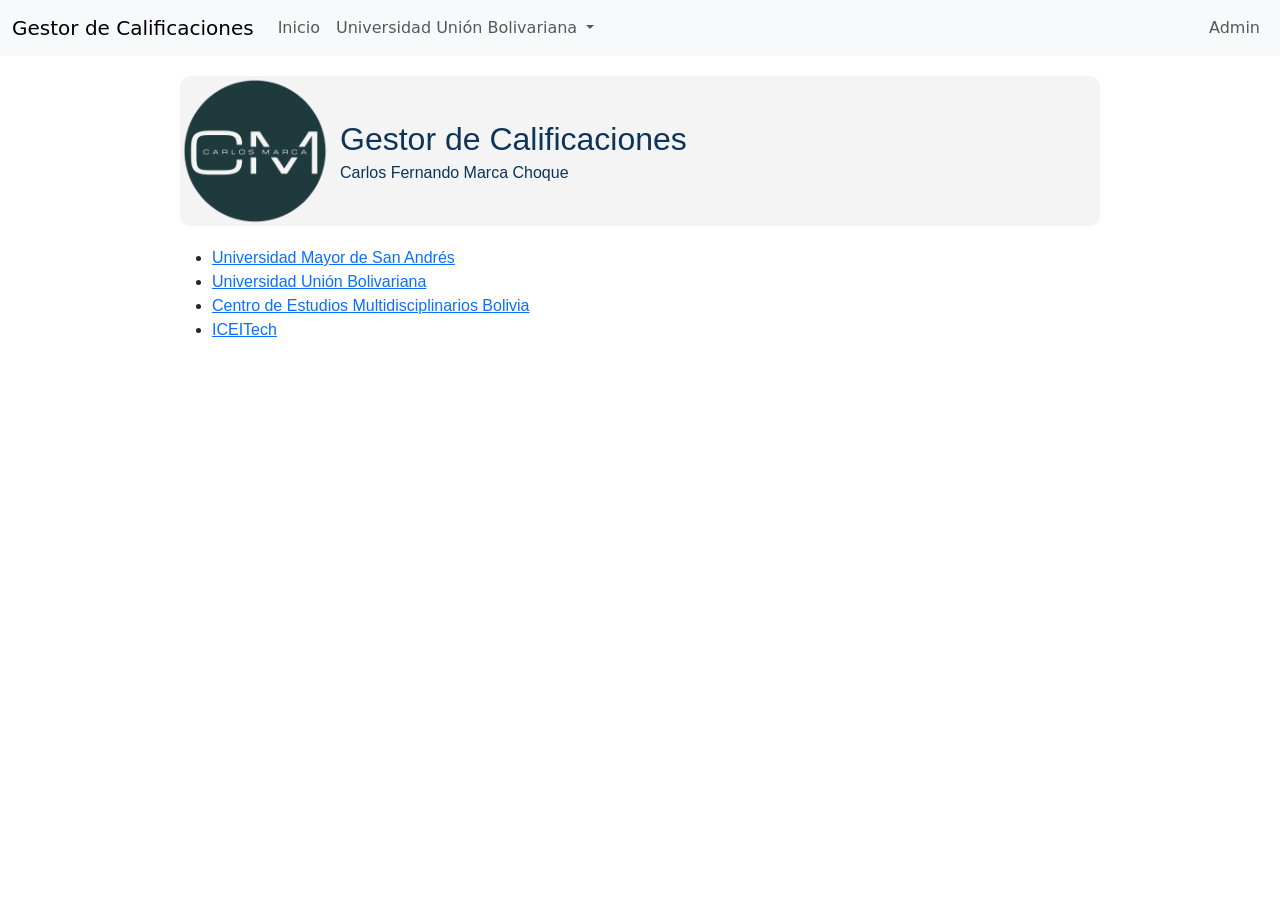
<file: index.html>
<!doctype html>
<html lang="en" data-beasties-container>
<head>
  <meta charset="utf-8">
  <title>ProjectGrades</title>
  <base href="./">
  <meta name="viewport" content="width=device-width, initial-scale=1">
  <link rel="icon" type="image/x-icon" href="favicon.ico">
<style>:root{--bs-blue:#0d6efd;--bs-indigo:#6610f2;--bs-purple:#6f42c1;--bs-pink:#d63384;--bs-red:#dc3545;--bs-orange:#fd7e14;--bs-yellow:#ffc107;--bs-green:#198754;--bs-teal:#20c997;--bs-cyan:#0dcaf0;--bs-black:#000;--bs-white:#fff;--bs-gray:#6c757d;--bs-gray-dark:#343a40;--bs-gray-100:#f8f9fa;--bs-gray-200:#e9ecef;--bs-gray-300:#dee2e6;--bs-gray-400:#ced4da;--bs-gray-500:#adb5bd;--bs-gray-600:#6c757d;--bs-gray-700:#495057;--bs-gray-800:#343a40;--bs-gray-900:#212529;--bs-primary:#0d6efd;--bs-secondary:#6c757d;--bs-success:#198754;--bs-info:#0dcaf0;--bs-warning:#ffc107;--bs-danger:#dc3545;--bs-light:#f8f9fa;--bs-dark:#212529;--bs-primary-rgb:13,110,253;--bs-secondary-rgb:108,117,125;--bs-success-rgb:25,135,84;--bs-info-rgb:13,202,240;--bs-warning-rgb:255,193,7;--bs-danger-rgb:220,53,69;--bs-light-rgb:248,249,250;--bs-dark-rgb:33,37,41;--bs-primary-text-emphasis:#052c65;--bs-secondary-text-emphasis:#2b2f32;--bs-success-text-emphasis:#0a3622;--bs-info-text-emphasis:#055160;--bs-warning-text-emphasis:#664d03;--bs-danger-text-emphasis:#58151c;--bs-light-text-emphasis:#495057;--bs-dark-text-emphasis:#495057;--bs-primary-bg-subtle:#cfe2ff;--bs-secondary-bg-subtle:#e2e3e5;--bs-success-bg-subtle:#d1e7dd;--bs-info-bg-subtle:#cff4fc;--bs-warning-bg-subtle:#fff3cd;--bs-danger-bg-subtle:#f8d7da;--bs-light-bg-subtle:#fcfcfd;--bs-dark-bg-subtle:#ced4da;--bs-primary-border-subtle:#9ec5fe;--bs-secondary-border-subtle:#c4c8cb;--bs-success-border-subtle:#a3cfbb;--bs-info-border-subtle:#9eeaf9;--bs-warning-border-subtle:#ffe69c;--bs-danger-border-subtle:#f1aeb5;--bs-light-border-subtle:#e9ecef;--bs-dark-border-subtle:#adb5bd;--bs-white-rgb:255,255,255;--bs-black-rgb:0,0,0;--bs-font-sans-serif:system-ui,-apple-system,"Segoe UI",Roboto,"Helvetica Neue","Noto Sans","Liberation Sans",Arial,sans-serif,"Apple Color Emoji","Segoe UI Emoji","Segoe UI Symbol","Noto Color Emoji";--bs-font-monospace:SFMono-Regular,Menlo,Monaco,Consolas,"Liberation Mono","Courier New",monospace;--bs-gradient:linear-gradient(180deg, rgba(255, 255, 255, .15), rgba(255, 255, 255, 0));--bs-body-font-family:var(--bs-font-sans-serif);--bs-body-font-size:1rem;--bs-body-font-weight:400;--bs-body-line-height:1.5;--bs-body-color:#212529;--bs-body-color-rgb:33,37,41;--bs-body-bg:#fff;--bs-body-bg-rgb:255,255,255;--bs-emphasis-color:#000;--bs-emphasis-color-rgb:0,0,0;--bs-secondary-color:rgba(33, 37, 41, .75);--bs-secondary-color-rgb:33,37,41;--bs-secondary-bg:#e9ecef;--bs-secondary-bg-rgb:233,236,239;--bs-tertiary-color:rgba(33, 37, 41, .5);--bs-tertiary-color-rgb:33,37,41;--bs-tertiary-bg:#f8f9fa;--bs-tertiary-bg-rgb:248,249,250;--bs-heading-color:inherit;--bs-link-color:#0d6efd;--bs-link-color-rgb:13,110,253;--bs-link-decoration:underline;--bs-link-hover-color:#0a58ca;--bs-link-hover-color-rgb:10,88,202;--bs-code-color:#d63384;--bs-highlight-color:#212529;--bs-highlight-bg:#fff3cd;--bs-border-width:1px;--bs-border-style:solid;--bs-border-color:#dee2e6;--bs-border-color-translucent:rgba(0, 0, 0, .175);--bs-border-radius:.375rem;--bs-border-radius-sm:.25rem;--bs-border-radius-lg:.5rem;--bs-border-radius-xl:1rem;--bs-border-radius-xxl:2rem;--bs-border-radius-2xl:var(--bs-border-radius-xxl);--bs-border-radius-pill:50rem;--bs-box-shadow:0 .5rem 1rem rgba(0, 0, 0, .15);--bs-box-shadow-sm:0 .125rem .25rem rgba(0, 0, 0, .075);--bs-box-shadow-lg:0 1rem 3rem rgba(0, 0, 0, .175);--bs-box-shadow-inset:inset 0 1px 2px rgba(0, 0, 0, .075);--bs-focus-ring-width:.25rem;--bs-focus-ring-opacity:.25;--bs-focus-ring-color:rgba(13, 110, 253, .25);--bs-form-valid-color:#198754;--bs-form-valid-border-color:#198754;--bs-form-invalid-color:#dc3545;--bs-form-invalid-border-color:#dc3545}*,:after,:before{box-sizing:border-box}@media(prefers-reduced-motion:no-preference){:root{scroll-behavior:smooth}}body{margin:0;font-family:var(--bs-body-font-family);font-size:var(--bs-body-font-size);font-weight:var(--bs-body-font-weight);line-height:var(--bs-body-line-height);color:var(--bs-body-color);text-align:var(--bs-body-text-align);background-color:var(--bs-body-bg);-webkit-text-size-adjust:100%;-webkit-tap-highlight-color:transparent}:root{--bs-breakpoint-xs:0;--bs-breakpoint-sm:576px;--bs-breakpoint-md:768px;--bs-breakpoint-lg:992px;--bs-breakpoint-xl:1200px;--bs-breakpoint-xxl:1400px}:root{--bs-btn-close-filter: }:root{--bs-carousel-indicator-active-bg:#fff;--bs-carousel-caption-color:#fff;--bs-carousel-control-icon-filter: }</style><link rel="stylesheet" href="styles-AIXWR3XN.css" media="print" onload="this.media='all'"><noscript><link rel="stylesheet" href="styles-AIXWR3XN.css"></noscript></head>
<body>
  <app-root></app-root>
<script src="polyfills-6ISPNSXF.js" type="module"></script><script src="scripts-TTWY4XDY.js" defer></script><script src="main-YSCB5HQE.js" type="module"></script></body>
</html>
</file>
<file: styles-AIXWR3XN.css>
@charset "UTF-8";.university-interface{font-family:Arial,sans-serif;max-width:75%;margin:0 auto;padding:20px}.university-header{display:flex;align-items:center;background-color:#f4f4f4;border-radius:10px;margin-bottom:20px}.logo img{max-width:150px;height:auto;margin-right:10px}.header-text{display:flex;flex-direction:column}.university-header h1{font-size:2em;margin:0;color:#0d3459}.university-header h2{font-size:1.5em;margin:5px 0 0;color:#907b52;font-weight:400}.university-header h3{font-size:1em;margin:5px 0 0;color:#0d3459;font-weight:400}table{width:100%;border-collapse:collapse}th,td{padding:10px;text-align:center;border:1px solid #ddd}th{background-color:#0d3459;color:#fff}tr:nth-child(2n){background-color:#f9f9f9}tr:hover{background-color:#0d3459;color:#fff}.approved{color:#28a745;font-weight:700}.reproved{color:#dc3545;font-weight:700}.abandoned{color:#6c757d;font-weight:700}.modal-overlay{position:fixed;top:0;left:0;width:100%;height:100%;background-color:#00000080;display:flex;justify-content:center;align-items:center;z-index:1000}.modal-content{background-color:#fff;padding:24px 32px;border-radius:8px;width:90%;max-width:400px;box-shadow:0 4px 12px #0000004d;position:relative;animation:fadeIn .3s ease-in-out}.close{position:absolute;top:12px;right:16px;font-size:24px;font-weight:700;color:#333;cursor:pointer}.modal-content input[type=email]{width:80%;padding:10px;margin-top:12px;margin-bottom:16px;border:1px solid #ccc;border-radius:4px;font-size:16px}.error-msg{color:red;font-size:15px;margin-top:-10px}button{background-color:#0d3459;color:#fff;padding:10px 16px;border:none;border-radius:4px;cursor:pointer;font-size:16px}button:hover{background-color:#edbb61;color:#000}.year-title{margin-top:16px;color:#0d3459}.dropdown-menu .dropend .dropdown-menu{top:0;left:100%;margin-top:-1px;display:none;position:absolute}.dropdown-menu .dropend:hover>.dropdown-menu{display:block}@keyframes fadeIn{0%{opacity:0;transform:scale(.95)}to{opacity:1;transform:scale(1)}}.admin-container{max-width:90%;margin:0 auto;padding:20px}.admin-header{display:flex;justify-content:space-between;align-items:center;margin-bottom:16px}.admin-header h2{margin:0;color:#0d3459}.admin-table{width:100%;border-collapse:collapse}.admin-table th,.admin-table td{padding:8px 12px;text-align:left;border:1px solid #ddd}.admin-table th{background-color:#0d3459;color:#fff}.admin-table tr:hover{background-color:#edbb61;color:#000}.admin-card{border:1px solid #ddd;border-radius:6px;padding:12px;background:#fafafa}.admin-card-header{display:flex;justify-content:space-between;align-items:center;margin-bottom:8px}.admin-sub-section{margin:8px 0 8px 24px;padding:8px;border-left:3px solid #0d3459}.btn-sm{padding:4px 10px;font-size:13px;margin:0 2px}.btn-danger{background-color:#dc3545}.btn-danger:hover{background-color:#a71d2a;color:#fff}.admin-login{display:flex;justify-content:center;align-items:center;min-height:60vh}.login-card{background:#f4f4f4;padding:32px;border-radius:10px;width:100%;max-width:380px}.login-card h2{color:#0d3459;margin-bottom:20px;text-align:center}.admin-feedback{background:#d4edda;color:#155724;padding:8px 16px;border-radius:4px;margin-bottom:12px}.admin-feedback.saving{background:#fff3cd;color:#856404}:root,[data-bs-theme=light]{--bs-blue:#0d6efd;--bs-indigo:#6610f2;--bs-purple:#6f42c1;--bs-pink:#d63384;--bs-red:#dc3545;--bs-orange:#fd7e14;--bs-yellow:#ffc107;--bs-green:#198754;--bs-teal:#20c997;--bs-cyan:#0dcaf0;--bs-black:#000;--bs-white:#fff;--bs-gray:#6c757d;--bs-gray-dark:#343a40;--bs-gray-100:#f8f9fa;--bs-gray-200:#e9ecef;--bs-gray-300:#dee2e6;--bs-gray-400:#ced4da;--bs-gray-500:#adb5bd;--bs-gray-600:#6c757d;--bs-gray-700:#495057;--bs-gray-800:#343a40;--bs-gray-900:#212529;--bs-primary:#0d6efd;--bs-secondary:#6c757d;--bs-success:#198754;--bs-info:#0dcaf0;--bs-warning:#ffc107;--bs-danger:#dc3545;--bs-light:#f8f9fa;--bs-dark:#212529;--bs-primary-rgb:13,110,253;--bs-secondary-rgb:108,117,125;--bs-success-rgb:25,135,84;--bs-info-rgb:13,202,240;--bs-warning-rgb:255,193,7;--bs-danger-rgb:220,53,69;--bs-light-rgb:248,249,250;--bs-dark-rgb:33,37,41;--bs-primary-text-emphasis:#052c65;--bs-secondary-text-emphasis:#2b2f32;--bs-success-text-emphasis:#0a3622;--bs-info-text-emphasis:#055160;--bs-warning-text-emphasis:#664d03;--bs-danger-text-emphasis:#58151c;--bs-light-text-emphasis:#495057;--bs-dark-text-emphasis:#495057;--bs-primary-bg-subtle:#cfe2ff;--bs-secondary-bg-subtle:#e2e3e5;--bs-success-bg-subtle:#d1e7dd;--bs-info-bg-subtle:#cff4fc;--bs-warning-bg-subtle:#fff3cd;--bs-danger-bg-subtle:#f8d7da;--bs-light-bg-subtle:#fcfcfd;--bs-dark-bg-subtle:#ced4da;--bs-primary-border-subtle:#9ec5fe;--bs-secondary-border-subtle:#c4c8cb;--bs-success-border-subtle:#a3cfbb;--bs-info-border-subtle:#9eeaf9;--bs-warning-border-subtle:#ffe69c;--bs-danger-border-subtle:#f1aeb5;--bs-light-border-subtle:#e9ecef;--bs-dark-border-subtle:#adb5bd;--bs-white-rgb:255,255,255;--bs-black-rgb:0,0,0;--bs-font-sans-serif:system-ui,-apple-system,"Segoe UI",Roboto,"Helvetica Neue","Noto Sans","Liberation Sans",Arial,sans-serif,"Apple Color Emoji","Segoe UI Emoji","Segoe UI Symbol","Noto Color Emoji";--bs-font-monospace:SFMono-Regular,Menlo,Monaco,Consolas,"Liberation Mono","Courier New",monospace;--bs-gradient:linear-gradient(180deg, rgba(255, 255, 255, .15), rgba(255, 255, 255, 0));--bs-body-font-family:var(--bs-font-sans-serif);--bs-body-font-size:1rem;--bs-body-font-weight:400;--bs-body-line-height:1.5;--bs-body-color:#212529;--bs-body-color-rgb:33,37,41;--bs-body-bg:#fff;--bs-body-bg-rgb:255,255,255;--bs-emphasis-color:#000;--bs-emphasis-color-rgb:0,0,0;--bs-secondary-color:rgba(33, 37, 41, .75);--bs-secondary-color-rgb:33,37,41;--bs-secondary-bg:#e9ecef;--bs-secondary-bg-rgb:233,236,239;--bs-tertiary-color:rgba(33, 37, 41, .5);--bs-tertiary-color-rgb:33,37,41;--bs-tertiary-bg:#f8f9fa;--bs-tertiary-bg-rgb:248,249,250;--bs-heading-color:inherit;--bs-link-color:#0d6efd;--bs-link-color-rgb:13,110,253;--bs-link-decoration:underline;--bs-link-hover-color:#0a58ca;--bs-link-hover-color-rgb:10,88,202;--bs-code-color:#d63384;--bs-highlight-color:#212529;--bs-highlight-bg:#fff3cd;--bs-border-width:1px;--bs-border-style:solid;--bs-border-color:#dee2e6;--bs-border-color-translucent:rgba(0, 0, 0, .175);--bs-border-radius:.375rem;--bs-border-radius-sm:.25rem;--bs-border-radius-lg:.5rem;--bs-border-radius-xl:1rem;--bs-border-radius-xxl:2rem;--bs-border-radius-2xl:var(--bs-border-radius-xxl);--bs-border-radius-pill:50rem;--bs-box-shadow:0 .5rem 1rem rgba(0, 0, 0, .15);--bs-box-shadow-sm:0 .125rem .25rem rgba(0, 0, 0, .075);--bs-box-shadow-lg:0 1rem 3rem rgba(0, 0, 0, .175);--bs-box-shadow-inset:inset 0 1px 2px rgba(0, 0, 0, .075);--bs-focus-ring-width:.25rem;--bs-focus-ring-opacity:.25;--bs-focus-ring-color:rgba(13, 110, 253, .25);--bs-form-valid-color:#198754;--bs-form-valid-border-color:#198754;--bs-form-invalid-color:#dc3545;--bs-form-invalid-border-color:#dc3545}[data-bs-theme=dark]{color-scheme:dark;--bs-body-color:#dee2e6;--bs-body-color-rgb:222,226,230;--bs-body-bg:#212529;--bs-body-bg-rgb:33,37,41;--bs-emphasis-color:#fff;--bs-emphasis-color-rgb:255,255,255;--bs-secondary-color:rgba(222, 226, 230, .75);--bs-secondary-color-rgb:222,226,230;--bs-secondary-bg:#343a40;--bs-secondary-bg-rgb:52,58,64;--bs-tertiary-color:rgba(222, 226, 230, .5);--bs-tertiary-color-rgb:222,226,230;--bs-tertiary-bg:#2b3035;--bs-tertiary-bg-rgb:43,48,53;--bs-primary-text-emphasis:#6ea8fe;--bs-secondary-text-emphasis:#a7acb1;--bs-success-text-emphasis:#75b798;--bs-info-text-emphasis:#6edff6;--bs-warning-text-emphasis:#ffda6a;--bs-danger-text-emphasis:#ea868f;--bs-light-text-emphasis:#f8f9fa;--bs-dark-text-emphasis:#dee2e6;--bs-primary-bg-subtle:#031633;--bs-secondary-bg-subtle:#161719;--bs-success-bg-subtle:#051b11;--bs-info-bg-subtle:#032830;--bs-warning-bg-subtle:#332701;--bs-danger-bg-subtle:#2c0b0e;--bs-light-bg-subtle:#343a40;--bs-dark-bg-subtle:#1a1d20;--bs-primary-border-subtle:#084298;--bs-secondary-border-subtle:#41464b;--bs-success-border-subtle:#0f5132;--bs-info-border-subtle:#087990;--bs-warning-border-subtle:#997404;--bs-danger-border-subtle:#842029;--bs-light-border-subtle:#495057;--bs-dark-border-subtle:#343a40;--bs-heading-color:inherit;--bs-link-color:#6ea8fe;--bs-link-hover-color:#8bb9fe;--bs-link-color-rgb:110,168,254;--bs-link-hover-color-rgb:139,185,254;--bs-code-color:#e685b5;--bs-highlight-color:#dee2e6;--bs-highlight-bg:#664d03;--bs-border-color:#495057;--bs-border-color-translucent:rgba(255, 255, 255, .15);--bs-form-valid-color:#75b798;--bs-form-valid-border-color:#75b798;--bs-form-invalid-color:#ea868f;--bs-form-invalid-border-color:#ea868f}*,:after,:before{box-sizing:border-box}@media(prefers-reduced-motion:no-preference){:root{scroll-behavior:smooth}}body{margin:0;font-family:var(--bs-body-font-family);font-size:var(--bs-body-font-size);font-weight:var(--bs-body-font-weight);line-height:var(--bs-body-line-height);color:var(--bs-body-color);text-align:var(--bs-body-text-align);background-color:var(--bs-body-bg);-webkit-text-size-adjust:100%;-webkit-tap-highlight-color:transparent}hr{margin:1rem 0;color:inherit;border:0;border-top:var(--bs-border-width) solid;opacity:.25}.h1,.h2,.h3,.h4,.h5,.h6,h1,h2,h3,h4,h5,h6{margin-top:0;margin-bottom:.5rem;font-weight:500;line-height:1.2;color:var(--bs-heading-color)}.h1,h1{font-size:calc(1.375rem + 1.5vw)}@media(min-width:1200px){.h1,h1{font-size:2.5rem}}.h2,h2{font-size:calc(1.325rem + .9vw)}@media(min-width:1200px){.h2,h2{font-size:2rem}}.h3,h3{font-size:calc(1.3rem + .6vw)}@media(min-width:1200px){.h3,h3{font-size:1.75rem}}.h4,h4{font-size:calc(1.275rem + .3vw)}@media(min-width:1200px){.h4,h4{font-size:1.5rem}}.h5,h5{font-size:1.25rem}.h6,h6{font-size:1rem}p{margin-top:0;margin-bottom:1rem}abbr[title]{-webkit-text-decoration:underline dotted;text-decoration:underline dotted;cursor:help;-webkit-text-decoration-skip-ink:none;text-decoration-skip-ink:none}address{margin-bottom:1rem;font-style:normal;line-height:inherit}ol,ul{padding-left:2rem}dl,ol,ul{margin-top:0;margin-bottom:1rem}ol ol,ol ul,ul ol,ul ul{margin-bottom:0}dt{font-weight:700}dd{margin-bottom:.5rem;margin-left:0}blockquote{margin:0 0 1rem}b,strong{font-weight:bolder}.small,small{font-size:.875em}.mark,mark{padding:.1875em;color:var(--bs-highlight-color);background-color:var(--bs-highlight-bg)}sub,sup{position:relative;font-size:.75em;line-height:0;vertical-align:baseline}sub{bottom:-.25em}sup{top:-.5em}a{color:rgba(var(--bs-link-color-rgb),var(--bs-link-opacity,1));text-decoration:underline}a:hover{--bs-link-color-rgb:var(--bs-link-hover-color-rgb)}a:not([href]):not([class]),a:not([href]):not([class]):hover{color:inherit;text-decoration:none}code,kbd,pre,samp{font-family:var(--bs-font-monospace);font-size:1em}pre{display:block;margin-top:0;margin-bottom:1rem;overflow:auto;font-size:.875em}pre code{font-size:inherit;color:inherit;word-break:normal}code{font-size:.875em;color:var(--bs-code-color);word-wrap:break-word}a>code{color:inherit}kbd{padding:.1875rem .375rem;font-size:.875em;color:var(--bs-body-bg);background-color:var(--bs-body-color);border-radius:.25rem}kbd kbd{padding:0;font-size:1em}figure{margin:0 0 1rem}img,svg{vertical-align:middle}table{caption-side:bottom;border-collapse:collapse}caption{padding-top:.5rem;padding-bottom:.5rem;color:var(--bs-secondary-color);text-align:left}th{text-align:inherit;text-align:-webkit-match-parent}tbody,td,tfoot,th,thead,tr{border-color:inherit;border-style:solid;border-width:0}label{display:inline-block}button{border-radius:0}button:focus:not(:focus-visible){outline:0}button,input,optgroup,select,textarea{margin:0;font-family:inherit;font-size:inherit;line-height:inherit}button,select{text-transform:none}[role=button]{cursor:pointer}select{word-wrap:normal}select:disabled{opacity:1}[list]:not([type=date]):not([type=datetime-local]):not([type=month]):not([type=week]):not([type=time])::-webkit-calendar-picker-indicator{display:none!important}[type=button],[type=reset],[type=submit],button{-webkit-appearance:button}[type=button]:not(:disabled),[type=reset]:not(:disabled),[type=submit]:not(:disabled),button:not(:disabled){cursor:pointer}::-moz-focus-inner{padding:0;border-style:none}textarea{resize:vertical}fieldset{min-width:0;padding:0;margin:0;border:0}legend{float:left;width:100%;padding:0;margin-bottom:.5rem;line-height:inherit;font-size:calc(1.275rem + .3vw)}@media(min-width:1200px){legend{font-size:1.5rem}}legend+*{clear:left}::-webkit-datetime-edit-day-field,::-webkit-datetime-edit-fields-wrapper,::-webkit-datetime-edit-hour-field,::-webkit-datetime-edit-minute,::-webkit-datetime-edit-month-field,::-webkit-datetime-edit-text,::-webkit-datetime-edit-year-field{padding:0}::-webkit-inner-spin-button{height:auto}[type=search]{-webkit-appearance:textfield;outline-offset:-2px}[type=search]::-webkit-search-cancel-button{cursor:pointer;filter:grayscale(1)}::-webkit-search-decoration{-webkit-appearance:none}::-webkit-color-swatch-wrapper{padding:0}::-webkit-file-upload-button{font:inherit;-webkit-appearance:button}::file-selector-button{font:inherit;-webkit-appearance:button}output{display:inline-block}iframe{border:0}summary{display:list-item;cursor:pointer}progress{vertical-align:baseline}[hidden]{display:none!important}.lead{font-size:1.25rem;font-weight:300}.display-1{font-weight:300;line-height:1.2;font-size:calc(1.625rem + 4.5vw)}@media(min-width:1200px){.display-1{font-size:5rem}}.display-2{font-weight:300;line-height:1.2;font-size:calc(1.575rem + 3.9vw)}@media(min-width:1200px){.display-2{font-size:4.5rem}}.display-3{font-weight:300;line-height:1.2;font-size:calc(1.525rem + 3.3vw)}@media(min-width:1200px){.display-3{font-size:4rem}}.display-4{font-weight:300;line-height:1.2;font-size:calc(1.475rem + 2.7vw)}@media(min-width:1200px){.display-4{font-size:3.5rem}}.display-5{font-weight:300;line-height:1.2;font-size:calc(1.425rem + 2.1vw)}@media(min-width:1200px){.display-5{font-size:3rem}}.display-6{font-weight:300;line-height:1.2;font-size:calc(1.375rem + 1.5vw)}@media(min-width:1200px){.display-6{font-size:2.5rem}}.list-unstyled,.list-inline{padding-left:0;list-style:none}.list-inline-item{display:inline-block}.list-inline-item:not(:last-child){margin-right:.5rem}.initialism{font-size:.875em;text-transform:uppercase}.blockquote{margin-bottom:1rem;font-size:1.25rem}.blockquote>:last-child{margin-bottom:0}.blockquote-footer{margin-top:-1rem;margin-bottom:1rem;font-size:.875em;color:#6c757d}.blockquote-footer:before{content:"\2014\a0"}.img-fluid{max-width:100%;height:auto}.img-thumbnail{padding:.25rem;background-color:var(--bs-body-bg);border:var(--bs-border-width) solid var(--bs-border-color);border-radius:var(--bs-border-radius);max-width:100%;height:auto}.figure{display:inline-block}.figure-img{margin-bottom:.5rem;line-height:1}.figure-caption{font-size:.875em;color:var(--bs-secondary-color)}.container,.container-fluid,.container-lg,.container-md,.container-sm,.container-xl,.container-xxl{--bs-gutter-x:1.5rem;--bs-gutter-y:0;width:100%;padding-right:calc(var(--bs-gutter-x) * .5);padding-left:calc(var(--bs-gutter-x) * .5);margin-right:auto;margin-left:auto}@media(min-width:576px){.container,.container-sm{max-width:540px}}@media(min-width:768px){.container,.container-md,.container-sm{max-width:720px}}@media(min-width:992px){.container,.container-lg,.container-md,.container-sm{max-width:960px}}@media(min-width:1200px){.container,.container-lg,.container-md,.container-sm,.container-xl{max-width:1140px}}@media(min-width:1400px){.container,.container-lg,.container-md,.container-sm,.container-xl,.container-xxl{max-width:1320px}}:root{--bs-breakpoint-xs:0;--bs-breakpoint-sm:576px;--bs-breakpoint-md:768px;--bs-breakpoint-lg:992px;--bs-breakpoint-xl:1200px;--bs-breakpoint-xxl:1400px}.row{--bs-gutter-x:1.5rem;--bs-gutter-y:0;display:flex;flex-wrap:wrap;margin-top:calc(-1 * var(--bs-gutter-y));margin-right:calc(-.5 * var(--bs-gutter-x));margin-left:calc(-.5 * var(--bs-gutter-x))}.row>*{flex-shrink:0;width:100%;max-width:100%;padding-right:calc(var(--bs-gutter-x) * .5);padding-left:calc(var(--bs-gutter-x) * .5);margin-top:var(--bs-gutter-y)}.col{flex:1 0 0}.row-cols-auto>*{flex:0 0 auto;width:auto}.row-cols-1>*{flex:0 0 auto;width:100%}.row-cols-2>*{flex:0 0 auto;width:50%}.row-cols-3>*{flex:0 0 auto;width:33.33333333%}.row-cols-4>*{flex:0 0 auto;width:25%}.row-cols-5>*{flex:0 0 auto;width:20%}.row-cols-6>*{flex:0 0 auto;width:16.66666667%}.col-auto{flex:0 0 auto;width:auto}.col-1{flex:0 0 auto;width:8.33333333%}.col-2{flex:0 0 auto;width:16.66666667%}.col-3{flex:0 0 auto;width:25%}.col-4{flex:0 0 auto;width:33.33333333%}.col-5{flex:0 0 auto;width:41.66666667%}.col-6{flex:0 0 auto;width:50%}.col-7{flex:0 0 auto;width:58.33333333%}.col-8{flex:0 0 auto;width:66.66666667%}.col-9{flex:0 0 auto;width:75%}.col-10{flex:0 0 auto;width:83.33333333%}.col-11{flex:0 0 auto;width:91.66666667%}.col-12{flex:0 0 auto;width:100%}.offset-1{margin-left:8.33333333%}.offset-2{margin-left:16.66666667%}.offset-3{margin-left:25%}.offset-4{margin-left:33.33333333%}.offset-5{margin-left:41.66666667%}.offset-6{margin-left:50%}.offset-7{margin-left:58.33333333%}.offset-8{margin-left:66.66666667%}.offset-9{margin-left:75%}.offset-10{margin-left:83.33333333%}.offset-11{margin-left:91.66666667%}.g-0,.gx-0{--bs-gutter-x:0}.g-0,.gy-0{--bs-gutter-y:0}.g-1,.gx-1{--bs-gutter-x:.25rem}.g-1,.gy-1{--bs-gutter-y:.25rem}.g-2,.gx-2{--bs-gutter-x:.5rem}.g-2,.gy-2{--bs-gutter-y:.5rem}.g-3,.gx-3{--bs-gutter-x:1rem}.g-3,.gy-3{--bs-gutter-y:1rem}.g-4,.gx-4{--bs-gutter-x:1.5rem}.g-4,.gy-4{--bs-gutter-y:1.5rem}.g-5,.gx-5{--bs-gutter-x:3rem}.g-5,.gy-5{--bs-gutter-y:3rem}@media(min-width:576px){.col-sm{flex:1 0 0}.row-cols-sm-auto>*{flex:0 0 auto;width:auto}.row-cols-sm-1>*{flex:0 0 auto;width:100%}.row-cols-sm-2>*{flex:0 0 auto;width:50%}.row-cols-sm-3>*{flex:0 0 auto;width:33.33333333%}.row-cols-sm-4>*{flex:0 0 auto;width:25%}.row-cols-sm-5>*{flex:0 0 auto;width:20%}.row-cols-sm-6>*{flex:0 0 auto;width:16.66666667%}.col-sm-auto{flex:0 0 auto;width:auto}.col-sm-1{flex:0 0 auto;width:8.33333333%}.col-sm-2{flex:0 0 auto;width:16.66666667%}.col-sm-3{flex:0 0 auto;width:25%}.col-sm-4{flex:0 0 auto;width:33.33333333%}.col-sm-5{flex:0 0 auto;width:41.66666667%}.col-sm-6{flex:0 0 auto;width:50%}.col-sm-7{flex:0 0 auto;width:58.33333333%}.col-sm-8{flex:0 0 auto;width:66.66666667%}.col-sm-9{flex:0 0 auto;width:75%}.col-sm-10{flex:0 0 auto;width:83.33333333%}.col-sm-11{flex:0 0 auto;width:91.66666667%}.col-sm-12{flex:0 0 auto;width:100%}.offset-sm-0{margin-left:0}.offset-sm-1{margin-left:8.33333333%}.offset-sm-2{margin-left:16.66666667%}.offset-sm-3{margin-left:25%}.offset-sm-4{margin-left:33.33333333%}.offset-sm-5{margin-left:41.66666667%}.offset-sm-6{margin-left:50%}.offset-sm-7{margin-left:58.33333333%}.offset-sm-8{margin-left:66.66666667%}.offset-sm-9{margin-left:75%}.offset-sm-10{margin-left:83.33333333%}.offset-sm-11{margin-left:91.66666667%}.g-sm-0,.gx-sm-0{--bs-gutter-x:0}.g-sm-0,.gy-sm-0{--bs-gutter-y:0}.g-sm-1,.gx-sm-1{--bs-gutter-x:.25rem}.g-sm-1,.gy-sm-1{--bs-gutter-y:.25rem}.g-sm-2,.gx-sm-2{--bs-gutter-x:.5rem}.g-sm-2,.gy-sm-2{--bs-gutter-y:.5rem}.g-sm-3,.gx-sm-3{--bs-gutter-x:1rem}.g-sm-3,.gy-sm-3{--bs-gutter-y:1rem}.g-sm-4,.gx-sm-4{--bs-gutter-x:1.5rem}.g-sm-4,.gy-sm-4{--bs-gutter-y:1.5rem}.g-sm-5,.gx-sm-5{--bs-gutter-x:3rem}.g-sm-5,.gy-sm-5{--bs-gutter-y:3rem}}@media(min-width:768px){.col-md{flex:1 0 0}.row-cols-md-auto>*{flex:0 0 auto;width:auto}.row-cols-md-1>*{flex:0 0 auto;width:100%}.row-cols-md-2>*{flex:0 0 auto;width:50%}.row-cols-md-3>*{flex:0 0 auto;width:33.33333333%}.row-cols-md-4>*{flex:0 0 auto;width:25%}.row-cols-md-5>*{flex:0 0 auto;width:20%}.row-cols-md-6>*{flex:0 0 auto;width:16.66666667%}.col-md-auto{flex:0 0 auto;width:auto}.col-md-1{flex:0 0 auto;width:8.33333333%}.col-md-2{flex:0 0 auto;width:16.66666667%}.col-md-3{flex:0 0 auto;width:25%}.col-md-4{flex:0 0 auto;width:33.33333333%}.col-md-5{flex:0 0 auto;width:41.66666667%}.col-md-6{flex:0 0 auto;width:50%}.col-md-7{flex:0 0 auto;width:58.33333333%}.col-md-8{flex:0 0 auto;width:66.66666667%}.col-md-9{flex:0 0 auto;width:75%}.col-md-10{flex:0 0 auto;width:83.33333333%}.col-md-11{flex:0 0 auto;width:91.66666667%}.col-md-12{flex:0 0 auto;width:100%}.offset-md-0{margin-left:0}.offset-md-1{margin-left:8.33333333%}.offset-md-2{margin-left:16.66666667%}.offset-md-3{margin-left:25%}.offset-md-4{margin-left:33.33333333%}.offset-md-5{margin-left:41.66666667%}.offset-md-6{margin-left:50%}.offset-md-7{margin-left:58.33333333%}.offset-md-8{margin-left:66.66666667%}.offset-md-9{margin-left:75%}.offset-md-10{margin-left:83.33333333%}.offset-md-11{margin-left:91.66666667%}.g-md-0,.gx-md-0{--bs-gutter-x:0}.g-md-0,.gy-md-0{--bs-gutter-y:0}.g-md-1,.gx-md-1{--bs-gutter-x:.25rem}.g-md-1,.gy-md-1{--bs-gutter-y:.25rem}.g-md-2,.gx-md-2{--bs-gutter-x:.5rem}.g-md-2,.gy-md-2{--bs-gutter-y:.5rem}.g-md-3,.gx-md-3{--bs-gutter-x:1rem}.g-md-3,.gy-md-3{--bs-gutter-y:1rem}.g-md-4,.gx-md-4{--bs-gutter-x:1.5rem}.g-md-4,.gy-md-4{--bs-gutter-y:1.5rem}.g-md-5,.gx-md-5{--bs-gutter-x:3rem}.g-md-5,.gy-md-5{--bs-gutter-y:3rem}}@media(min-width:992px){.col-lg{flex:1 0 0}.row-cols-lg-auto>*{flex:0 0 auto;width:auto}.row-cols-lg-1>*{flex:0 0 auto;width:100%}.row-cols-lg-2>*{flex:0 0 auto;width:50%}.row-cols-lg-3>*{flex:0 0 auto;width:33.33333333%}.row-cols-lg-4>*{flex:0 0 auto;width:25%}.row-cols-lg-5>*{flex:0 0 auto;width:20%}.row-cols-lg-6>*{flex:0 0 auto;width:16.66666667%}.col-lg-auto{flex:0 0 auto;width:auto}.col-lg-1{flex:0 0 auto;width:8.33333333%}.col-lg-2{flex:0 0 auto;width:16.66666667%}.col-lg-3{flex:0 0 auto;width:25%}.col-lg-4{flex:0 0 auto;width:33.33333333%}.col-lg-5{flex:0 0 auto;width:41.66666667%}.col-lg-6{flex:0 0 auto;width:50%}.col-lg-7{flex:0 0 auto;width:58.33333333%}.col-lg-8{flex:0 0 auto;width:66.66666667%}.col-lg-9{flex:0 0 auto;width:75%}.col-lg-10{flex:0 0 auto;width:83.33333333%}.col-lg-11{flex:0 0 auto;width:91.66666667%}.col-lg-12{flex:0 0 auto;width:100%}.offset-lg-0{margin-left:0}.offset-lg-1{margin-left:8.33333333%}.offset-lg-2{margin-left:16.66666667%}.offset-lg-3{margin-left:25%}.offset-lg-4{margin-left:33.33333333%}.offset-lg-5{margin-left:41.66666667%}.offset-lg-6{margin-left:50%}.offset-lg-7{margin-left:58.33333333%}.offset-lg-8{margin-left:66.66666667%}.offset-lg-9{margin-left:75%}.offset-lg-10{margin-left:83.33333333%}.offset-lg-11{margin-left:91.66666667%}.g-lg-0,.gx-lg-0{--bs-gutter-x:0}.g-lg-0,.gy-lg-0{--bs-gutter-y:0}.g-lg-1,.gx-lg-1{--bs-gutter-x:.25rem}.g-lg-1,.gy-lg-1{--bs-gutter-y:.25rem}.g-lg-2,.gx-lg-2{--bs-gutter-x:.5rem}.g-lg-2,.gy-lg-2{--bs-gutter-y:.5rem}.g-lg-3,.gx-lg-3{--bs-gutter-x:1rem}.g-lg-3,.gy-lg-3{--bs-gutter-y:1rem}.g-lg-4,.gx-lg-4{--bs-gutter-x:1.5rem}.g-lg-4,.gy-lg-4{--bs-gutter-y:1.5rem}.g-lg-5,.gx-lg-5{--bs-gutter-x:3rem}.g-lg-5,.gy-lg-5{--bs-gutter-y:3rem}}@media(min-width:1200px){.col-xl{flex:1 0 0}.row-cols-xl-auto>*{flex:0 0 auto;width:auto}.row-cols-xl-1>*{flex:0 0 auto;width:100%}.row-cols-xl-2>*{flex:0 0 auto;width:50%}.row-cols-xl-3>*{flex:0 0 auto;width:33.33333333%}.row-cols-xl-4>*{flex:0 0 auto;width:25%}.row-cols-xl-5>*{flex:0 0 auto;width:20%}.row-cols-xl-6>*{flex:0 0 auto;width:16.66666667%}.col-xl-auto{flex:0 0 auto;width:auto}.col-xl-1{flex:0 0 auto;width:8.33333333%}.col-xl-2{flex:0 0 auto;width:16.66666667%}.col-xl-3{flex:0 0 auto;width:25%}.col-xl-4{flex:0 0 auto;width:33.33333333%}.col-xl-5{flex:0 0 auto;width:41.66666667%}.col-xl-6{flex:0 0 auto;width:50%}.col-xl-7{flex:0 0 auto;width:58.33333333%}.col-xl-8{flex:0 0 auto;width:66.66666667%}.col-xl-9{flex:0 0 auto;width:75%}.col-xl-10{flex:0 0 auto;width:83.33333333%}.col-xl-11{flex:0 0 auto;width:91.66666667%}.col-xl-12{flex:0 0 auto;width:100%}.offset-xl-0{margin-left:0}.offset-xl-1{margin-left:8.33333333%}.offset-xl-2{margin-left:16.66666667%}.offset-xl-3{margin-left:25%}.offset-xl-4{margin-left:33.33333333%}.offset-xl-5{margin-left:41.66666667%}.offset-xl-6{margin-left:50%}.offset-xl-7{margin-left:58.33333333%}.offset-xl-8{margin-left:66.66666667%}.offset-xl-9{margin-left:75%}.offset-xl-10{margin-left:83.33333333%}.offset-xl-11{margin-left:91.66666667%}.g-xl-0,.gx-xl-0{--bs-gutter-x:0}.g-xl-0,.gy-xl-0{--bs-gutter-y:0}.g-xl-1,.gx-xl-1{--bs-gutter-x:.25rem}.g-xl-1,.gy-xl-1{--bs-gutter-y:.25rem}.g-xl-2,.gx-xl-2{--bs-gutter-x:.5rem}.g-xl-2,.gy-xl-2{--bs-gutter-y:.5rem}.g-xl-3,.gx-xl-3{--bs-gutter-x:1rem}.g-xl-3,.gy-xl-3{--bs-gutter-y:1rem}.g-xl-4,.gx-xl-4{--bs-gutter-x:1.5rem}.g-xl-4,.gy-xl-4{--bs-gutter-y:1.5rem}.g-xl-5,.gx-xl-5{--bs-gutter-x:3rem}.g-xl-5,.gy-xl-5{--bs-gutter-y:3rem}}@media(min-width:1400px){.col-xxl{flex:1 0 0}.row-cols-xxl-auto>*{flex:0 0 auto;width:auto}.row-cols-xxl-1>*{flex:0 0 auto;width:100%}.row-cols-xxl-2>*{flex:0 0 auto;width:50%}.row-cols-xxl-3>*{flex:0 0 auto;width:33.33333333%}.row-cols-xxl-4>*{flex:0 0 auto;width:25%}.row-cols-xxl-5>*{flex:0 0 auto;width:20%}.row-cols-xxl-6>*{flex:0 0 auto;width:16.66666667%}.col-xxl-auto{flex:0 0 auto;width:auto}.col-xxl-1{flex:0 0 auto;width:8.33333333%}.col-xxl-2{flex:0 0 auto;width:16.66666667%}.col-xxl-3{flex:0 0 auto;width:25%}.col-xxl-4{flex:0 0 auto;width:33.33333333%}.col-xxl-5{flex:0 0 auto;width:41.66666667%}.col-xxl-6{flex:0 0 auto;width:50%}.col-xxl-7{flex:0 0 auto;width:58.33333333%}.col-xxl-8{flex:0 0 auto;width:66.66666667%}.col-xxl-9{flex:0 0 auto;width:75%}.col-xxl-10{flex:0 0 auto;width:83.33333333%}.col-xxl-11{flex:0 0 auto;width:91.66666667%}.col-xxl-12{flex:0 0 auto;width:100%}.offset-xxl-0{margin-left:0}.offset-xxl-1{margin-left:8.33333333%}.offset-xxl-2{margin-left:16.66666667%}.offset-xxl-3{margin-left:25%}.offset-xxl-4{margin-left:33.33333333%}.offset-xxl-5{margin-left:41.66666667%}.offset-xxl-6{margin-left:50%}.offset-xxl-7{margin-left:58.33333333%}.offset-xxl-8{margin-left:66.66666667%}.offset-xxl-9{margin-left:75%}.offset-xxl-10{margin-left:83.33333333%}.offset-xxl-11{margin-left:91.66666667%}.g-xxl-0,.gx-xxl-0{--bs-gutter-x:0}.g-xxl-0,.gy-xxl-0{--bs-gutter-y:0}.g-xxl-1,.gx-xxl-1{--bs-gutter-x:.25rem}.g-xxl-1,.gy-xxl-1{--bs-gutter-y:.25rem}.g-xxl-2,.gx-xxl-2{--bs-gutter-x:.5rem}.g-xxl-2,.gy-xxl-2{--bs-gutter-y:.5rem}.g-xxl-3,.gx-xxl-3{--bs-gutter-x:1rem}.g-xxl-3,.gy-xxl-3{--bs-gutter-y:1rem}.g-xxl-4,.gx-xxl-4{--bs-gutter-x:1.5rem}.g-xxl-4,.gy-xxl-4{--bs-gutter-y:1.5rem}.g-xxl-5,.gx-xxl-5{--bs-gutter-x:3rem}.g-xxl-5,.gy-xxl-5{--bs-gutter-y:3rem}}.table{--bs-table-color-type:initial;--bs-table-bg-type:initial;--bs-table-color-state:initial;--bs-table-bg-state:initial;--bs-table-color:var(--bs-emphasis-color);--bs-table-bg:var(--bs-body-bg);--bs-table-border-color:var(--bs-border-color);--bs-table-accent-bg:transparent;--bs-table-striped-color:var(--bs-emphasis-color);--bs-table-striped-bg:rgba(var(--bs-emphasis-color-rgb), .05);--bs-table-active-color:var(--bs-emphasis-color);--bs-table-active-bg:rgba(var(--bs-emphasis-color-rgb), .1);--bs-table-hover-color:var(--bs-emphasis-color);--bs-table-hover-bg:rgba(var(--bs-emphasis-color-rgb), .075);width:100%;margin-bottom:1rem;vertical-align:top;border-color:var(--bs-table-border-color)}.table>:not(caption)>*>*{padding:.5rem;color:var(--bs-table-color-state,var(--bs-table-color-type,var(--bs-table-color)));background-color:var(--bs-table-bg);border-bottom-width:var(--bs-border-width);box-shadow:inset 0 0 0 9999px var(--bs-table-bg-state,var(--bs-table-bg-type,var(--bs-table-accent-bg)))}.table>tbody{vertical-align:inherit}.table>thead{vertical-align:bottom}.table-group-divider{border-top:calc(var(--bs-border-width) * 2) solid currentcolor}.caption-top{caption-side:top}.table-sm>:not(caption)>*>*{padding:.25rem}.table-bordered>:not(caption)>*{border-width:var(--bs-border-width) 0}.table-bordered>:not(caption)>*>*{border-width:0 var(--bs-border-width)}.table-borderless>:not(caption)>*>*{border-bottom-width:0}.table-borderless>:not(:first-child){border-top-width:0}.table-striped>tbody>tr:nth-of-type(odd)>*{--bs-table-color-type:var(--bs-table-striped-color);--bs-table-bg-type:var(--bs-table-striped-bg)}.table-striped-columns>:not(caption)>tr>:nth-child(2n){--bs-table-color-type:var(--bs-table-striped-color);--bs-table-bg-type:var(--bs-table-striped-bg)}.table-active{--bs-table-color-state:var(--bs-table-active-color);--bs-table-bg-state:var(--bs-table-active-bg)}.table-hover>tbody>tr:hover>*{--bs-table-color-state:var(--bs-table-hover-color);--bs-table-bg-state:var(--bs-table-hover-bg)}.table-primary{--bs-table-color:#000;--bs-table-bg:#cfe2ff;--bs-table-border-color:#a6b5cc;--bs-table-striped-bg:#c5d7f2;--bs-table-striped-color:#000;--bs-table-active-bg:#bacbe6;--bs-table-active-color:#000;--bs-table-hover-bg:#bfd1ec;--bs-table-hover-color:#000;color:var(--bs-table-color);border-color:var(--bs-table-border-color)}.table-secondary{--bs-table-color:#000;--bs-table-bg:#e2e3e5;--bs-table-border-color:#b5b6b7;--bs-table-striped-bg:#d7d8da;--bs-table-striped-color:#000;--bs-table-active-bg:#cbccce;--bs-table-active-color:#000;--bs-table-hover-bg:#d1d2d4;--bs-table-hover-color:#000;color:var(--bs-table-color);border-color:var(--bs-table-border-color)}.table-success{--bs-table-color:#000;--bs-table-bg:#d1e7dd;--bs-table-border-color:#a7b9b1;--bs-table-striped-bg:#c7dbd2;--bs-table-striped-color:#000;--bs-table-active-bg:#bcd0c7;--bs-table-active-color:#000;--bs-table-hover-bg:#c1d6cc;--bs-table-hover-color:#000;color:var(--bs-table-color);border-color:var(--bs-table-border-color)}.table-info{--bs-table-color:#000;--bs-table-bg:#cff4fc;--bs-table-border-color:#a6c3ca;--bs-table-striped-bg:#c5e8ef;--bs-table-striped-color:#000;--bs-table-active-bg:#badce3;--bs-table-active-color:#000;--bs-table-hover-bg:#bfe2e9;--bs-table-hover-color:#000;color:var(--bs-table-color);border-color:var(--bs-table-border-color)}.table-warning{--bs-table-color:#000;--bs-table-bg:#fff3cd;--bs-table-border-color:#ccc2a4;--bs-table-striped-bg:#f2e7c3;--bs-table-striped-color:#000;--bs-table-active-bg:#e6dbb9;--bs-table-active-color:#000;--bs-table-hover-bg:#ece1be;--bs-table-hover-color:#000;color:var(--bs-table-color);border-color:var(--bs-table-border-color)}.table-danger{--bs-table-color:#000;--bs-table-bg:#f8d7da;--bs-table-border-color:#c6acae;--bs-table-striped-bg:#eccccf;--bs-table-striped-color:#000;--bs-table-active-bg:#dfc2c4;--bs-table-active-color:#000;--bs-table-hover-bg:#e5c7ca;--bs-table-hover-color:#000;color:var(--bs-table-color);border-color:var(--bs-table-border-color)}.table-light{--bs-table-color:#000;--bs-table-bg:#f8f9fa;--bs-table-border-color:#c6c7c8;--bs-table-striped-bg:#ecedee;--bs-table-striped-color:#000;--bs-table-active-bg:#dfe0e1;--bs-table-active-color:#000;--bs-table-hover-bg:#e5e6e7;--bs-table-hover-color:#000;color:var(--bs-table-color);border-color:var(--bs-table-border-color)}.table-dark{--bs-table-color:#fff;--bs-table-bg:#212529;--bs-table-border-color:#4d5154;--bs-table-striped-bg:#2c3034;--bs-table-striped-color:#fff;--bs-table-active-bg:#373b3e;--bs-table-active-color:#fff;--bs-table-hover-bg:#323539;--bs-table-hover-color:#fff;color:var(--bs-table-color);border-color:var(--bs-table-border-color)}.table-responsive{overflow-x:auto;-webkit-overflow-scrolling:touch}@media(max-width:575.98px){.table-responsive-sm{overflow-x:auto;-webkit-overflow-scrolling:touch}}@media(max-width:767.98px){.table-responsive-md{overflow-x:auto;-webkit-overflow-scrolling:touch}}@media(max-width:991.98px){.table-responsive-lg{overflow-x:auto;-webkit-overflow-scrolling:touch}}@media(max-width:1199.98px){.table-responsive-xl{overflow-x:auto;-webkit-overflow-scrolling:touch}}@media(max-width:1399.98px){.table-responsive-xxl{overflow-x:auto;-webkit-overflow-scrolling:touch}}.form-label{margin-bottom:.5rem}.col-form-label{padding-top:calc(.375rem + var(--bs-border-width));padding-bottom:calc(.375rem + var(--bs-border-width));margin-bottom:0;font-size:inherit;line-height:1.5}.col-form-label-lg{padding-top:calc(.5rem + var(--bs-border-width));padding-bottom:calc(.5rem + var(--bs-border-width));font-size:1.25rem}.col-form-label-sm{padding-top:calc(.25rem + var(--bs-border-width));padding-bottom:calc(.25rem + var(--bs-border-width));font-size:.875rem}.form-text{margin-top:.25rem;font-size:.875em;color:var(--bs-secondary-color)}.form-control{display:block;width:100%;padding:.375rem .75rem;font-size:1rem;font-weight:400;line-height:1.5;color:var(--bs-body-color);-webkit-appearance:none;-moz-appearance:none;appearance:none;background-color:var(--bs-body-bg);background-clip:padding-box;border:var(--bs-border-width) solid var(--bs-border-color);border-radius:var(--bs-border-radius);transition:border-color .15s ease-in-out,box-shadow .15s ease-in-out}@media(prefers-reduced-motion:reduce){.form-control{transition:none}}.form-control[type=file]{overflow:hidden}.form-control[type=file]:not(:disabled):not([readonly]){cursor:pointer}.form-control:focus{color:var(--bs-body-color);background-color:var(--bs-body-bg);border-color:#86b7fe;outline:0;box-shadow:0 0 0 .25rem #0d6efd40}.form-control::-webkit-date-and-time-value{min-width:85px;height:1.5em;margin:0}.form-control::-webkit-datetime-edit{display:block;padding:0}.form-control::placeholder{color:var(--bs-secondary-color);opacity:1}.form-control:disabled{background-color:var(--bs-secondary-bg);opacity:1}.form-control::-webkit-file-upload-button{padding:.375rem .75rem;margin:-.375rem -.75rem;-webkit-margin-end:.75rem;margin-inline-end:.75rem;color:var(--bs-body-color);background-color:var(--bs-tertiary-bg);pointer-events:none;border-color:inherit;border-style:solid;border-width:0;border-inline-end-width:var(--bs-border-width);border-radius:0;-webkit-transition:color .15s ease-in-out,background-color .15s ease-in-out,border-color .15s ease-in-out,box-shadow .15s ease-in-out;transition:color .15s ease-in-out,background-color .15s ease-in-out,border-color .15s ease-in-out,box-shadow .15s ease-in-out}.form-control::file-selector-button{padding:.375rem .75rem;margin:-.375rem -.75rem;-webkit-margin-end:.75rem;margin-inline-end:.75rem;color:var(--bs-body-color);background-color:var(--bs-tertiary-bg);pointer-events:none;border-color:inherit;border-style:solid;border-width:0;border-inline-end-width:var(--bs-border-width);border-radius:0;transition:color .15s ease-in-out,background-color .15s ease-in-out,border-color .15s ease-in-out,box-shadow .15s ease-in-out}@media(prefers-reduced-motion:reduce){.form-control::-webkit-file-upload-button{-webkit-transition:none;transition:none}.form-control::file-selector-button{transition:none}}.form-control:hover:not(:disabled):not([readonly])::-webkit-file-upload-button{background-color:var(--bs-secondary-bg)}.form-control:hover:not(:disabled):not([readonly])::file-selector-button{background-color:var(--bs-secondary-bg)}.form-control-plaintext{display:block;width:100%;padding:.375rem 0;margin-bottom:0;line-height:1.5;color:var(--bs-body-color);background-color:transparent;border:solid transparent;border-width:var(--bs-border-width) 0}.form-control-plaintext:focus{outline:0}.form-control-plaintext.form-control-lg,.form-control-plaintext.form-control-sm{padding-right:0;padding-left:0}.form-control-sm{min-height:calc(1.5em + .5rem + calc(var(--bs-border-width) * 2));padding:.25rem .5rem;font-size:.875rem;border-radius:var(--bs-border-radius-sm)}.form-control-sm::-webkit-file-upload-button{padding:.25rem .5rem;margin:-.25rem -.5rem;-webkit-margin-end:.5rem;margin-inline-end:.5rem}.form-control-sm::file-selector-button{padding:.25rem .5rem;margin:-.25rem -.5rem;-webkit-margin-end:.5rem;margin-inline-end:.5rem}.form-control-lg{min-height:calc(1.5em + 1rem + calc(var(--bs-border-width) * 2));padding:.5rem 1rem;font-size:1.25rem;border-radius:var(--bs-border-radius-lg)}.form-control-lg::-webkit-file-upload-button{padding:.5rem 1rem;margin:-.5rem -1rem;-webkit-margin-end:1rem;margin-inline-end:1rem}.form-control-lg::file-selector-button{padding:.5rem 1rem;margin:-.5rem -1rem;-webkit-margin-end:1rem;margin-inline-end:1rem}textarea.form-control{min-height:calc(1.5em + .75rem + calc(var(--bs-border-width) * 2))}textarea.form-control-sm{min-height:calc(1.5em + .5rem + calc(var(--bs-border-width) * 2))}textarea.form-control-lg{min-height:calc(1.5em + 1rem + calc(var(--bs-border-width) * 2))}.form-control-color{width:3rem;height:calc(1.5em + .75rem + calc(var(--bs-border-width) * 2));padding:.375rem}.form-control-color:not(:disabled):not([readonly]){cursor:pointer}.form-control-color::-moz-color-swatch{border:0!important;border-radius:var(--bs-border-radius)}.form-control-color::-webkit-color-swatch{border:0!important;border-radius:var(--bs-border-radius)}.form-control-color.form-control-sm{height:calc(1.5em + .5rem + calc(var(--bs-border-width) * 2))}.form-control-color.form-control-lg{height:calc(1.5em + 1rem + calc(var(--bs-border-width) * 2))}.form-select{--bs-form-select-bg-img:url("data:image/svg+xml,%3csvg xmlns='http://www.w3.org/2000/svg' viewBox='0 0 16 16'%3e%3cpath fill='none' stroke='%23343a40' stroke-linecap='round' stroke-linejoin='round' stroke-width='2' d='m2 5 6 6 6-6'/%3e%3c/svg%3e");display:block;width:100%;padding:.375rem 2.25rem .375rem .75rem;font-size:1rem;font-weight:400;line-height:1.5;color:var(--bs-body-color);-webkit-appearance:none;-moz-appearance:none;appearance:none;background-color:var(--bs-body-bg);background-image:var(--bs-form-select-bg-img),var(--bs-form-select-bg-icon,none);background-repeat:no-repeat;background-position:right .75rem center;background-size:16px 12px;border:var(--bs-border-width) solid var(--bs-border-color);border-radius:var(--bs-border-radius);transition:border-color .15s ease-in-out,box-shadow .15s ease-in-out}@media(prefers-reduced-motion:reduce){.form-select{transition:none}}.form-select:focus{border-color:#86b7fe;outline:0;box-shadow:0 0 0 .25rem #0d6efd40}.form-select[multiple],.form-select[size]:not([size="1"]){padding-right:.75rem;background-image:none}.form-select:disabled{background-color:var(--bs-secondary-bg)}.form-select:-moz-focusring{color:transparent;text-shadow:0 0 0 var(--bs-body-color)}.form-select-sm{padding-top:.25rem;padding-bottom:.25rem;padding-left:.5rem;font-size:.875rem;border-radius:var(--bs-border-radius-sm)}.form-select-lg{padding-top:.5rem;padding-bottom:.5rem;padding-left:1rem;font-size:1.25rem;border-radius:var(--bs-border-radius-lg)}[data-bs-theme=dark] .form-select{--bs-form-select-bg-img:url("data:image/svg+xml,%3csvg xmlns='http://www.w3.org/2000/svg' viewBox='0 0 16 16'%3e%3cpath fill='none' stroke='%23dee2e6' stroke-linecap='round' stroke-linejoin='round' stroke-width='2' d='m2 5 6 6 6-6'/%3e%3c/svg%3e")}.form-check{display:block;min-height:1.5rem;padding-left:1.5em;margin-bottom:.125rem}.form-check .form-check-input{float:left;margin-left:-1.5em}.form-check-reverse{padding-right:1.5em;padding-left:0;text-align:right}.form-check-reverse .form-check-input{float:right;margin-right:-1.5em;margin-left:0}.form-check-input{--bs-form-check-bg:var(--bs-body-bg);flex-shrink:0;width:1em;height:1em;margin-top:.25em;vertical-align:top;-webkit-appearance:none;-moz-appearance:none;appearance:none;background-color:var(--bs-form-check-bg);background-image:var(--bs-form-check-bg-image);background-repeat:no-repeat;background-position:center;background-size:contain;border:var(--bs-border-width) solid var(--bs-border-color);-webkit-print-color-adjust:exact;color-adjust:exact;print-color-adjust:exact}.form-check-input[type=checkbox]{border-radius:.25em}.form-check-input[type=radio]{border-radius:50%}.form-check-input:active{filter:brightness(90%)}.form-check-input:focus{border-color:#86b7fe;outline:0;box-shadow:0 0 0 .25rem #0d6efd40}.form-check-input:checked{background-color:#0d6efd;border-color:#0d6efd}.form-check-input:checked[type=checkbox]{--bs-form-check-bg-image:url("data:image/svg+xml,%3csvg xmlns='http://www.w3.org/2000/svg' viewBox='0 0 20 20'%3e%3cpath fill='none' stroke='%23fff' stroke-linecap='round' stroke-linejoin='round' stroke-width='3' d='m6 10 3 3 6-6'/%3e%3c/svg%3e")}.form-check-input:checked[type=radio]{--bs-form-check-bg-image:url("data:image/svg+xml,%3csvg xmlns='http://www.w3.org/2000/svg' viewBox='-4 -4 8 8'%3e%3ccircle r='2' fill='%23fff'/%3e%3c/svg%3e")}.form-check-input[type=checkbox]:indeterminate{background-color:#0d6efd;border-color:#0d6efd;--bs-form-check-bg-image:url("data:image/svg+xml,%3csvg xmlns='http://www.w3.org/2000/svg' viewBox='0 0 20 20'%3e%3cpath fill='none' stroke='%23fff' stroke-linecap='round' stroke-linejoin='round' stroke-width='3' d='M6 10h8'/%3e%3c/svg%3e")}.form-check-input:disabled{pointer-events:none;filter:none;opacity:.5}.form-check-input:disabled~.form-check-label,.form-check-input[disabled]~.form-check-label{cursor:default;opacity:.5}.form-switch{padding-left:2.5em}.form-switch .form-check-input{--bs-form-switch-bg:url("data:image/svg+xml,%3csvg xmlns='http://www.w3.org/2000/svg' viewBox='-4 -4 8 8'%3e%3ccircle r='3' fill='rgba%280, 0, 0, 0.25%29'/%3e%3c/svg%3e");width:2em;margin-left:-2.5em;background-image:var(--bs-form-switch-bg);background-position:left center;border-radius:2em;transition:background-position .15s ease-in-out}@media(prefers-reduced-motion:reduce){.form-switch .form-check-input{transition:none}}.form-switch .form-check-input:focus{--bs-form-switch-bg:url("data:image/svg+xml,%3csvg xmlns='http://www.w3.org/2000/svg' viewBox='-4 -4 8 8'%3e%3ccircle r='3' fill='%2386b7fe'/%3e%3c/svg%3e")}.form-switch .form-check-input:checked{background-position:right center;--bs-form-switch-bg:url("data:image/svg+xml,%3csvg xmlns='http://www.w3.org/2000/svg' viewBox='-4 -4 8 8'%3e%3ccircle r='3' fill='%23fff'/%3e%3c/svg%3e")}.form-switch.form-check-reverse{padding-right:2.5em;padding-left:0}.form-switch.form-check-reverse .form-check-input{margin-right:-2.5em;margin-left:0}.form-check-inline{display:inline-block;margin-right:1rem}.btn-check{position:absolute;clip:rect(0,0,0,0);pointer-events:none}.btn-check:disabled+.btn,.btn-check[disabled]+.btn{pointer-events:none;filter:none;opacity:.65}[data-bs-theme=dark] .form-switch .form-check-input:not(:checked):not(:focus){--bs-form-switch-bg:url("data:image/svg+xml,%3csvg xmlns='http://www.w3.org/2000/svg' viewBox='-4 -4 8 8'%3e%3ccircle r='3' fill='rgba%28255, 255, 255, 0.25%29'/%3e%3c/svg%3e")}.form-range{width:100%;height:1.5rem;padding:0;-webkit-appearance:none;-moz-appearance:none;appearance:none;background-color:transparent}.form-range:focus{outline:0}.form-range:focus::-webkit-slider-thumb{box-shadow:0 0 0 1px #fff,0 0 0 .25rem #0d6efd40}.form-range:focus::-moz-range-thumb{box-shadow:0 0 0 1px #fff,0 0 0 .25rem #0d6efd40}.form-range::-moz-focus-outer{border:0}.form-range::-webkit-slider-thumb{width:1rem;height:1rem;margin-top:-.25rem;-webkit-appearance:none;appearance:none;background-color:#0d6efd;border:0;border-radius:1rem;-webkit-transition:background-color .15s ease-in-out,border-color .15s ease-in-out,box-shadow .15s ease-in-out;transition:background-color .15s ease-in-out,border-color .15s ease-in-out,box-shadow .15s ease-in-out}@media(prefers-reduced-motion:reduce){.form-range::-webkit-slider-thumb{-webkit-transition:none;transition:none}}.form-range::-webkit-slider-thumb:active{background-color:#b6d4fe}.form-range::-webkit-slider-runnable-track{width:100%;height:.5rem;color:transparent;cursor:pointer;background-color:var(--bs-secondary-bg);border-color:transparent;border-radius:1rem}.form-range::-moz-range-thumb{width:1rem;height:1rem;-moz-appearance:none;appearance:none;background-color:#0d6efd;border:0;border-radius:1rem;-moz-transition:background-color .15s ease-in-out,border-color .15s ease-in-out,box-shadow .15s ease-in-out;transition:background-color .15s ease-in-out,border-color .15s ease-in-out,box-shadow .15s ease-in-out}@media(prefers-reduced-motion:reduce){.form-range::-moz-range-thumb{-moz-transition:none;transition:none}}.form-range::-moz-range-thumb:active{background-color:#b6d4fe}.form-range::-moz-range-track{width:100%;height:.5rem;color:transparent;cursor:pointer;background-color:var(--bs-secondary-bg);border-color:transparent;border-radius:1rem}.form-range:disabled{pointer-events:none}.form-range:disabled::-webkit-slider-thumb{background-color:var(--bs-secondary-color)}.form-range:disabled::-moz-range-thumb{background-color:var(--bs-secondary-color)}.form-floating{position:relative}.form-floating>.form-control,.form-floating>.form-control-plaintext,.form-floating>.form-select{height:calc(3.5rem + calc(var(--bs-border-width) * 2));min-height:calc(3.5rem + calc(var(--bs-border-width) * 2));line-height:1.25}.form-floating>label{position:absolute;top:0;left:0;z-index:2;max-width:100%;height:100%;padding:1rem .75rem;overflow:hidden;color:rgba(var(--bs-body-color-rgb),.65);text-align:start;text-overflow:ellipsis;white-space:nowrap;pointer-events:none;border:var(--bs-border-width) solid transparent;transform-origin:0 0;transition:opacity .1s ease-in-out,transform .1s ease-in-out}@media(prefers-reduced-motion:reduce){.form-floating>label{transition:none}}.form-floating>.form-control,.form-floating>.form-control-plaintext{padding:1rem .75rem}.form-floating>.form-control-plaintext::placeholder,.form-floating>.form-control::placeholder{color:transparent}.form-floating>.form-control-plaintext:focus,.form-floating>.form-control-plaintext:not(:placeholder-shown),.form-floating>.form-control:focus,.form-floating>.form-control:not(:placeholder-shown){padding-top:1.625rem;padding-bottom:.625rem}.form-floating>.form-control-plaintext:-webkit-autofill,.form-floating>.form-control:-webkit-autofill{padding-top:1.625rem;padding-bottom:.625rem}.form-floating>.form-select{padding-top:1.625rem;padding-bottom:.625rem;padding-left:.75rem}.form-floating>.form-control-plaintext~label,.form-floating>.form-control:focus~label,.form-floating>.form-control:not(:placeholder-shown)~label,.form-floating>.form-select~label{transform:scale(.85) translateY(-.5rem) translate(.15rem)}.form-floating>.form-control:-webkit-autofill~label{transform:scale(.85) translateY(-.5rem) translate(.15rem)}.form-floating>textarea:focus~label:after,.form-floating>textarea:not(:placeholder-shown)~label:after{position:absolute;inset:1rem .375rem;z-index:-1;height:1.5em;content:"";background-color:var(--bs-body-bg);border-radius:var(--bs-border-radius)}.form-floating>textarea:disabled~label:after{background-color:var(--bs-secondary-bg)}.form-floating>.form-control-plaintext~label{border-width:var(--bs-border-width) 0}.form-floating>.form-control:disabled~label,.form-floating>:disabled~label{color:#6c757d}.input-group{position:relative;display:flex;flex-wrap:wrap;align-items:stretch;width:100%}.input-group>.form-control,.input-group>.form-floating,.input-group>.form-select{position:relative;flex:1 1 auto;width:1%;min-width:0}.input-group>.form-control:focus,.input-group>.form-floating:focus-within,.input-group>.form-select:focus{z-index:5}.input-group .btn{position:relative;z-index:2}.input-group .btn:focus{z-index:5}.input-group-text{display:flex;align-items:center;padding:.375rem .75rem;font-size:1rem;font-weight:400;line-height:1.5;color:var(--bs-body-color);text-align:center;white-space:nowrap;background-color:var(--bs-tertiary-bg);border:var(--bs-border-width) solid var(--bs-border-color);border-radius:var(--bs-border-radius)}.input-group-lg>.btn,.input-group-lg>.form-control,.input-group-lg>.form-select,.input-group-lg>.input-group-text{padding:.5rem 1rem;font-size:1.25rem;border-radius:var(--bs-border-radius-lg)}.input-group-sm>.btn,.input-group-sm>.form-control,.input-group-sm>.form-select,.input-group-sm>.input-group-text{padding:.25rem .5rem;font-size:.875rem;border-radius:var(--bs-border-radius-sm)}.input-group-lg>.form-select,.input-group-sm>.form-select{padding-right:3rem}.input-group:not(.has-validation)>.dropdown-toggle:nth-last-child(n+3),.input-group:not(.has-validation)>.form-floating:not(:last-child)>.form-control,.input-group:not(.has-validation)>.form-floating:not(:last-child)>.form-select,.input-group:not(.has-validation)>:not(:last-child):not(.dropdown-toggle):not(.dropdown-menu):not(.form-floating){border-top-right-radius:0;border-bottom-right-radius:0}.input-group.has-validation>.dropdown-toggle:nth-last-child(n+4),.input-group.has-validation>.form-floating:nth-last-child(n+3)>.form-control,.input-group.has-validation>.form-floating:nth-last-child(n+3)>.form-select,.input-group.has-validation>:nth-last-child(n+3):not(.dropdown-toggle):not(.dropdown-menu):not(.form-floating){border-top-right-radius:0;border-bottom-right-radius:0}.input-group>:not(:first-child):not(.dropdown-menu):not(.valid-tooltip):not(.valid-feedback):not(.invalid-tooltip):not(.invalid-feedback){margin-left:calc(-1 * var(--bs-border-width));border-top-left-radius:0;border-bottom-left-radius:0}.input-group>.form-floating:not(:first-child)>.form-control,.input-group>.form-floating:not(:first-child)>.form-select{border-top-left-radius:0;border-bottom-left-radius:0}.valid-feedback{display:none;width:100%;margin-top:.25rem;font-size:.875em;color:var(--bs-form-valid-color)}.valid-tooltip{position:absolute;top:100%;z-index:5;display:none;max-width:100%;padding:.25rem .5rem;margin-top:.1rem;font-size:.875rem;color:#fff;background-color:var(--bs-success);border-radius:var(--bs-border-radius)}.is-valid~.valid-feedback,.is-valid~.valid-tooltip,.was-validated :valid~.valid-feedback,.was-validated :valid~.valid-tooltip{display:block}.form-control.is-valid,.was-validated .form-control:valid{border-color:var(--bs-form-valid-border-color);padding-right:calc(1.5em + .75rem);background-image:url("data:image/svg+xml,%3csvg xmlns='http://www.w3.org/2000/svg' viewBox='0 0 8 8'%3e%3cpath fill='%23198754' d='M2.3 6.73.6 4.53c-.4-1.04.46-1.4 1.1-.8l1.1 1.4 3.4-3.8c.6-.63 1.6-.27 1.2.7l-4 4.6c-.43.5-.8.4-1.1.1'/%3e%3c/svg%3e");background-repeat:no-repeat;background-position:right calc(.375em + .1875rem) center;background-size:calc(.75em + .375rem) calc(.75em + .375rem)}.form-control.is-valid:focus,.was-validated .form-control:valid:focus{border-color:var(--bs-form-valid-border-color);box-shadow:0 0 0 .25rem rgba(var(--bs-success-rgb),.25)}.was-validated textarea.form-control:valid,textarea.form-control.is-valid{padding-right:calc(1.5em + .75rem);background-position:top calc(.375em + .1875rem) right calc(.375em + .1875rem)}.form-select.is-valid,.was-validated .form-select:valid{border-color:var(--bs-form-valid-border-color)}.form-select.is-valid:not([multiple]):not([size]),.form-select.is-valid:not([multiple])[size="1"],.was-validated .form-select:valid:not([multiple]):not([size]),.was-validated .form-select:valid:not([multiple])[size="1"]{--bs-form-select-bg-icon:url("data:image/svg+xml,%3csvg xmlns='http://www.w3.org/2000/svg' viewBox='0 0 8 8'%3e%3cpath fill='%23198754' d='M2.3 6.73.6 4.53c-.4-1.04.46-1.4 1.1-.8l1.1 1.4 3.4-3.8c.6-.63 1.6-.27 1.2.7l-4 4.6c-.43.5-.8.4-1.1.1'/%3e%3c/svg%3e");padding-right:4.125rem;background-position:right .75rem center,center right 2.25rem;background-size:16px 12px,calc(.75em + .375rem) calc(.75em + .375rem)}.form-select.is-valid:focus,.was-validated .form-select:valid:focus{border-color:var(--bs-form-valid-border-color);box-shadow:0 0 0 .25rem rgba(var(--bs-success-rgb),.25)}.form-control-color.is-valid,.was-validated .form-control-color:valid{width:calc(3.75rem + 1.5em)}.form-check-input.is-valid,.was-validated .form-check-input:valid{border-color:var(--bs-form-valid-border-color)}.form-check-input.is-valid:checked,.was-validated .form-check-input:valid:checked{background-color:var(--bs-form-valid-color)}.form-check-input.is-valid:focus,.was-validated .form-check-input:valid:focus{box-shadow:0 0 0 .25rem rgba(var(--bs-success-rgb),.25)}.form-check-input.is-valid~.form-check-label,.was-validated .form-check-input:valid~.form-check-label{color:var(--bs-form-valid-color)}.form-check-inline .form-check-input~.valid-feedback{margin-left:.5em}.input-group>.form-control:not(:focus).is-valid,.input-group>.form-floating:not(:focus-within).is-valid,.input-group>.form-select:not(:focus).is-valid,.was-validated .input-group>.form-control:not(:focus):valid,.was-validated .input-group>.form-floating:not(:focus-within):valid,.was-validated .input-group>.form-select:not(:focus):valid{z-index:3}.invalid-feedback{display:none;width:100%;margin-top:.25rem;font-size:.875em;color:var(--bs-form-invalid-color)}.invalid-tooltip{position:absolute;top:100%;z-index:5;display:none;max-width:100%;padding:.25rem .5rem;margin-top:.1rem;font-size:.875rem;color:#fff;background-color:var(--bs-danger);border-radius:var(--bs-border-radius)}.is-invalid~.invalid-feedback,.is-invalid~.invalid-tooltip,.was-validated :invalid~.invalid-feedback,.was-validated :invalid~.invalid-tooltip{display:block}.form-control.is-invalid,.was-validated .form-control:invalid{border-color:var(--bs-form-invalid-border-color);padding-right:calc(1.5em + .75rem);background-image:url("data:image/svg+xml,%3csvg xmlns='http://www.w3.org/2000/svg' viewBox='0 0 12 12' width='12' height='12' fill='none' stroke='%23dc3545'%3e%3ccircle cx='6' cy='6' r='4.5'/%3e%3cpath stroke-linejoin='round' d='M5.8 3.6h.4L6 6.5z'/%3e%3ccircle cx='6' cy='8.2' r='.6' fill='%23dc3545' stroke='none'/%3e%3c/svg%3e");background-repeat:no-repeat;background-position:right calc(.375em + .1875rem) center;background-size:calc(.75em + .375rem) calc(.75em + .375rem)}.form-control.is-invalid:focus,.was-validated .form-control:invalid:focus{border-color:var(--bs-form-invalid-border-color);box-shadow:0 0 0 .25rem rgba(var(--bs-danger-rgb),.25)}.was-validated textarea.form-control:invalid,textarea.form-control.is-invalid{padding-right:calc(1.5em + .75rem);background-position:top calc(.375em + .1875rem) right calc(.375em + .1875rem)}.form-select.is-invalid,.was-validated .form-select:invalid{border-color:var(--bs-form-invalid-border-color)}.form-select.is-invalid:not([multiple]):not([size]),.form-select.is-invalid:not([multiple])[size="1"],.was-validated .form-select:invalid:not([multiple]):not([size]),.was-validated .form-select:invalid:not([multiple])[size="1"]{--bs-form-select-bg-icon:url("data:image/svg+xml,%3csvg xmlns='http://www.w3.org/2000/svg' viewBox='0 0 12 12' width='12' height='12' fill='none' stroke='%23dc3545'%3e%3ccircle cx='6' cy='6' r='4.5'/%3e%3cpath stroke-linejoin='round' d='M5.8 3.6h.4L6 6.5z'/%3e%3ccircle cx='6' cy='8.2' r='.6' fill='%23dc3545' stroke='none'/%3e%3c/svg%3e");padding-right:4.125rem;background-position:right .75rem center,center right 2.25rem;background-size:16px 12px,calc(.75em + .375rem) calc(.75em + .375rem)}.form-select.is-invalid:focus,.was-validated .form-select:invalid:focus{border-color:var(--bs-form-invalid-border-color);box-shadow:0 0 0 .25rem rgba(var(--bs-danger-rgb),.25)}.form-control-color.is-invalid,.was-validated .form-control-color:invalid{width:calc(3.75rem + 1.5em)}.form-check-input.is-invalid,.was-validated .form-check-input:invalid{border-color:var(--bs-form-invalid-border-color)}.form-check-input.is-invalid:checked,.was-validated .form-check-input:invalid:checked{background-color:var(--bs-form-invalid-color)}.form-check-input.is-invalid:focus,.was-validated .form-check-input:invalid:focus{box-shadow:0 0 0 .25rem rgba(var(--bs-danger-rgb),.25)}.form-check-input.is-invalid~.form-check-label,.was-validated .form-check-input:invalid~.form-check-label{color:var(--bs-form-invalid-color)}.form-check-inline .form-check-input~.invalid-feedback{margin-left:.5em}.input-group>.form-control:not(:focus).is-invalid,.input-group>.form-floating:not(:focus-within).is-invalid,.input-group>.form-select:not(:focus).is-invalid,.was-validated .input-group>.form-control:not(:focus):invalid,.was-validated .input-group>.form-floating:not(:focus-within):invalid,.was-validated .input-group>.form-select:not(:focus):invalid{z-index:4}.btn{--bs-btn-padding-x:.75rem;--bs-btn-padding-y:.375rem;--bs-btn-font-family: ;--bs-btn-font-size:1rem;--bs-btn-font-weight:400;--bs-btn-line-height:1.5;--bs-btn-color:var(--bs-body-color);--bs-btn-bg:transparent;--bs-btn-border-width:var(--bs-border-width);--bs-btn-border-color:transparent;--bs-btn-border-radius:var(--bs-border-radius);--bs-btn-hover-border-color:transparent;--bs-btn-box-shadow:inset 0 1px 0 rgba(255, 255, 255, .15),0 1px 1px rgba(0, 0, 0, .075);--bs-btn-disabled-opacity:.65;--bs-btn-focus-box-shadow:0 0 0 .25rem rgba(var(--bs-btn-focus-shadow-rgb), .5);display:inline-block;padding:var(--bs-btn-padding-y) var(--bs-btn-padding-x);font-family:var(--bs-btn-font-family);font-size:var(--bs-btn-font-size);font-weight:var(--bs-btn-font-weight);line-height:var(--bs-btn-line-height);color:var(--bs-btn-color);text-align:center;text-decoration:none;vertical-align:middle;cursor:pointer;-webkit-user-select:none;-moz-user-select:none;user-select:none;border:var(--bs-btn-border-width) solid var(--bs-btn-border-color);border-radius:var(--bs-btn-border-radius);background-color:var(--bs-btn-bg);transition:color .15s ease-in-out,background-color .15s ease-in-out,border-color .15s ease-in-out,box-shadow .15s ease-in-out}@media(prefers-reduced-motion:reduce){.btn{transition:none}}.btn:hover{color:var(--bs-btn-hover-color);background-color:var(--bs-btn-hover-bg);border-color:var(--bs-btn-hover-border-color)}.btn-check+.btn:hover{color:var(--bs-btn-color);background-color:var(--bs-btn-bg);border-color:var(--bs-btn-border-color)}.btn:focus-visible{color:var(--bs-btn-hover-color);background-color:var(--bs-btn-hover-bg);border-color:var(--bs-btn-hover-border-color);outline:0;box-shadow:var(--bs-btn-focus-box-shadow)}.btn-check:focus-visible+.btn{border-color:var(--bs-btn-hover-border-color);outline:0;box-shadow:var(--bs-btn-focus-box-shadow)}.btn-check:checked+.btn,.btn.active,.btn.show,.btn:first-child:active,:not(.btn-check)+.btn:active{color:var(--bs-btn-active-color);background-color:var(--bs-btn-active-bg);border-color:var(--bs-btn-active-border-color)}.btn-check:checked+.btn:focus-visible,.btn.active:focus-visible,.btn.show:focus-visible,.btn:first-child:active:focus-visible,:not(.btn-check)+.btn:active:focus-visible{box-shadow:var(--bs-btn-focus-box-shadow)}.btn-check:checked:focus-visible+.btn{box-shadow:var(--bs-btn-focus-box-shadow)}.btn.disabled,.btn:disabled,fieldset:disabled .btn{color:var(--bs-btn-disabled-color);pointer-events:none;background-color:var(--bs-btn-disabled-bg);border-color:var(--bs-btn-disabled-border-color);opacity:var(--bs-btn-disabled-opacity)}.btn-primary{--bs-btn-color:#fff;--bs-btn-bg:#0d6efd;--bs-btn-border-color:#0d6efd;--bs-btn-hover-color:#fff;--bs-btn-hover-bg:#0b5ed7;--bs-btn-hover-border-color:#0a58ca;--bs-btn-focus-shadow-rgb:49,132,253;--bs-btn-active-color:#fff;--bs-btn-active-bg:#0a58ca;--bs-btn-active-border-color:#0a53be;--bs-btn-active-shadow:inset 0 3px 5px rgba(0, 0, 0, .125);--bs-btn-disabled-color:#fff;--bs-btn-disabled-bg:#0d6efd;--bs-btn-disabled-border-color:#0d6efd}.btn-secondary{--bs-btn-color:#fff;--bs-btn-bg:#6c757d;--bs-btn-border-color:#6c757d;--bs-btn-hover-color:#fff;--bs-btn-hover-bg:#5c636a;--bs-btn-hover-border-color:#565e64;--bs-btn-focus-shadow-rgb:130,138,145;--bs-btn-active-color:#fff;--bs-btn-active-bg:#565e64;--bs-btn-active-border-color:#51585e;--bs-btn-active-shadow:inset 0 3px 5px rgba(0, 0, 0, .125);--bs-btn-disabled-color:#fff;--bs-btn-disabled-bg:#6c757d;--bs-btn-disabled-border-color:#6c757d}.btn-success{--bs-btn-color:#fff;--bs-btn-bg:#198754;--bs-btn-border-color:#198754;--bs-btn-hover-color:#fff;--bs-btn-hover-bg:#157347;--bs-btn-hover-border-color:#146c43;--bs-btn-focus-shadow-rgb:60,153,110;--bs-btn-active-color:#fff;--bs-btn-active-bg:#146c43;--bs-btn-active-border-color:#13653f;--bs-btn-active-shadow:inset 0 3px 5px rgba(0, 0, 0, .125);--bs-btn-disabled-color:#fff;--bs-btn-disabled-bg:#198754;--bs-btn-disabled-border-color:#198754}.btn-info{--bs-btn-color:#000;--bs-btn-bg:#0dcaf0;--bs-btn-border-color:#0dcaf0;--bs-btn-hover-color:#000;--bs-btn-hover-bg:#31d2f2;--bs-btn-hover-border-color:#25cff2;--bs-btn-focus-shadow-rgb:11,172,204;--bs-btn-active-color:#000;--bs-btn-active-bg:#3dd5f3;--bs-btn-active-border-color:#25cff2;--bs-btn-active-shadow:inset 0 3px 5px rgba(0, 0, 0, .125);--bs-btn-disabled-color:#000;--bs-btn-disabled-bg:#0dcaf0;--bs-btn-disabled-border-color:#0dcaf0}.btn-warning{--bs-btn-color:#000;--bs-btn-bg:#ffc107;--bs-btn-border-color:#ffc107;--bs-btn-hover-color:#000;--bs-btn-hover-bg:#ffca2c;--bs-btn-hover-border-color:#ffc720;--bs-btn-focus-shadow-rgb:217,164,6;--bs-btn-active-color:#000;--bs-btn-active-bg:#ffcd39;--bs-btn-active-border-color:#ffc720;--bs-btn-active-shadow:inset 0 3px 5px rgba(0, 0, 0, .125);--bs-btn-disabled-color:#000;--bs-btn-disabled-bg:#ffc107;--bs-btn-disabled-border-color:#ffc107}.btn-danger{--bs-btn-color:#fff;--bs-btn-bg:#dc3545;--bs-btn-border-color:#dc3545;--bs-btn-hover-color:#fff;--bs-btn-hover-bg:#bb2d3b;--bs-btn-hover-border-color:#b02a37;--bs-btn-focus-shadow-rgb:225,83,97;--bs-btn-active-color:#fff;--bs-btn-active-bg:#b02a37;--bs-btn-active-border-color:#a52834;--bs-btn-active-shadow:inset 0 3px 5px rgba(0, 0, 0, .125);--bs-btn-disabled-color:#fff;--bs-btn-disabled-bg:#dc3545;--bs-btn-disabled-border-color:#dc3545}.btn-light{--bs-btn-color:#000;--bs-btn-bg:#f8f9fa;--bs-btn-border-color:#f8f9fa;--bs-btn-hover-color:#000;--bs-btn-hover-bg:#d3d4d5;--bs-btn-hover-border-color:#c6c7c8;--bs-btn-focus-shadow-rgb:211,212,213;--bs-btn-active-color:#000;--bs-btn-active-bg:#c6c7c8;--bs-btn-active-border-color:#babbbc;--bs-btn-active-shadow:inset 0 3px 5px rgba(0, 0, 0, .125);--bs-btn-disabled-color:#000;--bs-btn-disabled-bg:#f8f9fa;--bs-btn-disabled-border-color:#f8f9fa}.btn-dark{--bs-btn-color:#fff;--bs-btn-bg:#212529;--bs-btn-border-color:#212529;--bs-btn-hover-color:#fff;--bs-btn-hover-bg:#424649;--bs-btn-hover-border-color:#373b3e;--bs-btn-focus-shadow-rgb:66,70,73;--bs-btn-active-color:#fff;--bs-btn-active-bg:#4d5154;--bs-btn-active-border-color:#373b3e;--bs-btn-active-shadow:inset 0 3px 5px rgba(0, 0, 0, .125);--bs-btn-disabled-color:#fff;--bs-btn-disabled-bg:#212529;--bs-btn-disabled-border-color:#212529}.btn-outline-primary{--bs-btn-color:#0d6efd;--bs-btn-border-color:#0d6efd;--bs-btn-hover-color:#fff;--bs-btn-hover-bg:#0d6efd;--bs-btn-hover-border-color:#0d6efd;--bs-btn-focus-shadow-rgb:13,110,253;--bs-btn-active-color:#fff;--bs-btn-active-bg:#0d6efd;--bs-btn-active-border-color:#0d6efd;--bs-btn-active-shadow:inset 0 3px 5px rgba(0, 0, 0, .125);--bs-btn-disabled-color:#0d6efd;--bs-btn-disabled-bg:transparent;--bs-btn-disabled-border-color:#0d6efd;--bs-gradient:none}.btn-outline-secondary{--bs-btn-color:#6c757d;--bs-btn-border-color:#6c757d;--bs-btn-hover-color:#fff;--bs-btn-hover-bg:#6c757d;--bs-btn-hover-border-color:#6c757d;--bs-btn-focus-shadow-rgb:108,117,125;--bs-btn-active-color:#fff;--bs-btn-active-bg:#6c757d;--bs-btn-active-border-color:#6c757d;--bs-btn-active-shadow:inset 0 3px 5px rgba(0, 0, 0, .125);--bs-btn-disabled-color:#6c757d;--bs-btn-disabled-bg:transparent;--bs-btn-disabled-border-color:#6c757d;--bs-gradient:none}.btn-outline-success{--bs-btn-color:#198754;--bs-btn-border-color:#198754;--bs-btn-hover-color:#fff;--bs-btn-hover-bg:#198754;--bs-btn-hover-border-color:#198754;--bs-btn-focus-shadow-rgb:25,135,84;--bs-btn-active-color:#fff;--bs-btn-active-bg:#198754;--bs-btn-active-border-color:#198754;--bs-btn-active-shadow:inset 0 3px 5px rgba(0, 0, 0, .125);--bs-btn-disabled-color:#198754;--bs-btn-disabled-bg:transparent;--bs-btn-disabled-border-color:#198754;--bs-gradient:none}.btn-outline-info{--bs-btn-color:#0dcaf0;--bs-btn-border-color:#0dcaf0;--bs-btn-hover-color:#000;--bs-btn-hover-bg:#0dcaf0;--bs-btn-hover-border-color:#0dcaf0;--bs-btn-focus-shadow-rgb:13,202,240;--bs-btn-active-color:#000;--bs-btn-active-bg:#0dcaf0;--bs-btn-active-border-color:#0dcaf0;--bs-btn-active-shadow:inset 0 3px 5px rgba(0, 0, 0, .125);--bs-btn-disabled-color:#0dcaf0;--bs-btn-disabled-bg:transparent;--bs-btn-disabled-border-color:#0dcaf0;--bs-gradient:none}.btn-outline-warning{--bs-btn-color:#ffc107;--bs-btn-border-color:#ffc107;--bs-btn-hover-color:#000;--bs-btn-hover-bg:#ffc107;--bs-btn-hover-border-color:#ffc107;--bs-btn-focus-shadow-rgb:255,193,7;--bs-btn-active-color:#000;--bs-btn-active-bg:#ffc107;--bs-btn-active-border-color:#ffc107;--bs-btn-active-shadow:inset 0 3px 5px rgba(0, 0, 0, .125);--bs-btn-disabled-color:#ffc107;--bs-btn-disabled-bg:transparent;--bs-btn-disabled-border-color:#ffc107;--bs-gradient:none}.btn-outline-danger{--bs-btn-color:#dc3545;--bs-btn-border-color:#dc3545;--bs-btn-hover-color:#fff;--bs-btn-hover-bg:#dc3545;--bs-btn-hover-border-color:#dc3545;--bs-btn-focus-shadow-rgb:220,53,69;--bs-btn-active-color:#fff;--bs-btn-active-bg:#dc3545;--bs-btn-active-border-color:#dc3545;--bs-btn-active-shadow:inset 0 3px 5px rgba(0, 0, 0, .125);--bs-btn-disabled-color:#dc3545;--bs-btn-disabled-bg:transparent;--bs-btn-disabled-border-color:#dc3545;--bs-gradient:none}.btn-outline-light{--bs-btn-color:#f8f9fa;--bs-btn-border-color:#f8f9fa;--bs-btn-hover-color:#000;--bs-btn-hover-bg:#f8f9fa;--bs-btn-hover-border-color:#f8f9fa;--bs-btn-focus-shadow-rgb:248,249,250;--bs-btn-active-color:#000;--bs-btn-active-bg:#f8f9fa;--bs-btn-active-border-color:#f8f9fa;--bs-btn-active-shadow:inset 0 3px 5px rgba(0, 0, 0, .125);--bs-btn-disabled-color:#f8f9fa;--bs-btn-disabled-bg:transparent;--bs-btn-disabled-border-color:#f8f9fa;--bs-gradient:none}.btn-outline-dark{--bs-btn-color:#212529;--bs-btn-border-color:#212529;--bs-btn-hover-color:#fff;--bs-btn-hover-bg:#212529;--bs-btn-hover-border-color:#212529;--bs-btn-focus-shadow-rgb:33,37,41;--bs-btn-active-color:#fff;--bs-btn-active-bg:#212529;--bs-btn-active-border-color:#212529;--bs-btn-active-shadow:inset 0 3px 5px rgba(0, 0, 0, .125);--bs-btn-disabled-color:#212529;--bs-btn-disabled-bg:transparent;--bs-btn-disabled-border-color:#212529;--bs-gradient:none}.btn-link{--bs-btn-font-weight:400;--bs-btn-color:var(--bs-link-color);--bs-btn-bg:transparent;--bs-btn-border-color:transparent;--bs-btn-hover-color:var(--bs-link-hover-color);--bs-btn-hover-border-color:transparent;--bs-btn-active-color:var(--bs-link-hover-color);--bs-btn-active-border-color:transparent;--bs-btn-disabled-color:#6c757d;--bs-btn-disabled-border-color:transparent;--bs-btn-box-shadow:0 0 0 #000;--bs-btn-focus-shadow-rgb:49,132,253;text-decoration:underline}.btn-link:focus-visible{color:var(--bs-btn-color)}.btn-link:hover{color:var(--bs-btn-hover-color)}.btn-group-lg>.btn,.btn-lg{--bs-btn-padding-y:.5rem;--bs-btn-padding-x:1rem;--bs-btn-font-size:1.25rem;--bs-btn-border-radius:var(--bs-border-radius-lg)}.btn-group-sm>.btn,.btn-sm{--bs-btn-padding-y:.25rem;--bs-btn-padding-x:.5rem;--bs-btn-font-size:.875rem;--bs-btn-border-radius:var(--bs-border-radius-sm)}.fade{transition:opacity .15s linear}@media(prefers-reduced-motion:reduce){.fade{transition:none}}.fade:not(.show){opacity:0}.collapse:not(.show){display:none}.collapsing{height:0;overflow:hidden;transition:height .35s ease}@media(prefers-reduced-motion:reduce){.collapsing{transition:none}}.collapsing.collapse-horizontal{width:0;height:auto;transition:width .35s ease}@media(prefers-reduced-motion:reduce){.collapsing.collapse-horizontal{transition:none}}.dropdown,.dropdown-center,.dropend,.dropstart,.dropup,.dropup-center{position:relative}.dropdown-toggle{white-space:nowrap}.dropdown-toggle:after{display:inline-block;margin-left:.255em;vertical-align:.255em;content:"";border-top:.3em solid;border-right:.3em solid transparent;border-bottom:0;border-left:.3em solid transparent}.dropdown-toggle:empty:after{margin-left:0}.dropdown-menu{--bs-dropdown-zindex:1000;--bs-dropdown-min-width:10rem;--bs-dropdown-padding-x:0;--bs-dropdown-padding-y:.5rem;--bs-dropdown-spacer:.125rem;--bs-dropdown-font-size:1rem;--bs-dropdown-color:var(--bs-body-color);--bs-dropdown-bg:var(--bs-body-bg);--bs-dropdown-border-color:var(--bs-border-color-translucent);--bs-dropdown-border-radius:var(--bs-border-radius);--bs-dropdown-border-width:var(--bs-border-width);--bs-dropdown-inner-border-radius:calc(var(--bs-border-radius) - var(--bs-border-width));--bs-dropdown-divider-bg:var(--bs-border-color-translucent);--bs-dropdown-divider-margin-y:.5rem;--bs-dropdown-box-shadow:var(--bs-box-shadow);--bs-dropdown-link-color:var(--bs-body-color);--bs-dropdown-link-hover-color:var(--bs-body-color);--bs-dropdown-link-hover-bg:var(--bs-tertiary-bg);--bs-dropdown-link-active-color:#fff;--bs-dropdown-link-active-bg:#0d6efd;--bs-dropdown-link-disabled-color:var(--bs-tertiary-color);--bs-dropdown-item-padding-x:1rem;--bs-dropdown-item-padding-y:.25rem;--bs-dropdown-header-color:#6c757d;--bs-dropdown-header-padding-x:1rem;--bs-dropdown-header-padding-y:.5rem;position:absolute;z-index:var(--bs-dropdown-zindex);display:none;min-width:var(--bs-dropdown-min-width);padding:var(--bs-dropdown-padding-y) var(--bs-dropdown-padding-x);margin:0;font-size:var(--bs-dropdown-font-size);color:var(--bs-dropdown-color);text-align:left;list-style:none;background-color:var(--bs-dropdown-bg);background-clip:padding-box;border:var(--bs-dropdown-border-width) solid var(--bs-dropdown-border-color);border-radius:var(--bs-dropdown-border-radius)}.dropdown-menu[data-bs-popper]{top:100%;left:0;margin-top:var(--bs-dropdown-spacer)}.dropdown-menu-start{--bs-position:start}.dropdown-menu-start[data-bs-popper]{right:auto;left:0}.dropdown-menu-end{--bs-position:end}.dropdown-menu-end[data-bs-popper]{right:0;left:auto}@media(min-width:576px){.dropdown-menu-sm-start{--bs-position:start}.dropdown-menu-sm-start[data-bs-popper]{right:auto;left:0}.dropdown-menu-sm-end{--bs-position:end}.dropdown-menu-sm-end[data-bs-popper]{right:0;left:auto}}@media(min-width:768px){.dropdown-menu-md-start{--bs-position:start}.dropdown-menu-md-start[data-bs-popper]{right:auto;left:0}.dropdown-menu-md-end{--bs-position:end}.dropdown-menu-md-end[data-bs-popper]{right:0;left:auto}}@media(min-width:992px){.dropdown-menu-lg-start{--bs-position:start}.dropdown-menu-lg-start[data-bs-popper]{right:auto;left:0}.dropdown-menu-lg-end{--bs-position:end}.dropdown-menu-lg-end[data-bs-popper]{right:0;left:auto}}@media(min-width:1200px){.dropdown-menu-xl-start{--bs-position:start}.dropdown-menu-xl-start[data-bs-popper]{right:auto;left:0}.dropdown-menu-xl-end{--bs-position:end}.dropdown-menu-xl-end[data-bs-popper]{right:0;left:auto}}@media(min-width:1400px){.dropdown-menu-xxl-start{--bs-position:start}.dropdown-menu-xxl-start[data-bs-popper]{right:auto;left:0}.dropdown-menu-xxl-end{--bs-position:end}.dropdown-menu-xxl-end[data-bs-popper]{right:0;left:auto}}.dropup .dropdown-menu[data-bs-popper]{top:auto;bottom:100%;margin-top:0;margin-bottom:var(--bs-dropdown-spacer)}.dropup .dropdown-toggle:after{display:inline-block;margin-left:.255em;vertical-align:.255em;content:"";border-top:0;border-right:.3em solid transparent;border-bottom:.3em solid;border-left:.3em solid transparent}.dropup .dropdown-toggle:empty:after{margin-left:0}.dropend .dropdown-menu[data-bs-popper]{top:0;right:auto;left:100%;margin-top:0;margin-left:var(--bs-dropdown-spacer)}.dropend .dropdown-toggle:after{display:inline-block;margin-left:.255em;vertical-align:.255em;content:"";border-top:.3em solid transparent;border-right:0;border-bottom:.3em solid transparent;border-left:.3em solid}.dropend .dropdown-toggle:empty:after{margin-left:0}.dropend .dropdown-toggle:after{vertical-align:0}.dropstart .dropdown-menu[data-bs-popper]{top:0;right:100%;left:auto;margin-top:0;margin-right:var(--bs-dropdown-spacer)}.dropstart .dropdown-toggle:after{display:inline-block;margin-left:.255em;vertical-align:.255em;content:""}.dropstart .dropdown-toggle:after{display:none}.dropstart .dropdown-toggle:before{display:inline-block;margin-right:.255em;vertical-align:.255em;content:"";border-top:.3em solid transparent;border-right:.3em solid;border-bottom:.3em solid transparent}.dropstart .dropdown-toggle:empty:after{margin-left:0}.dropstart .dropdown-toggle:before{vertical-align:0}.dropdown-divider{height:0;margin:var(--bs-dropdown-divider-margin-y) 0;overflow:hidden;border-top:1px solid var(--bs-dropdown-divider-bg);opacity:1}.dropdown-item{display:block;width:100%;padding:var(--bs-dropdown-item-padding-y) var(--bs-dropdown-item-padding-x);clear:both;font-weight:400;color:var(--bs-dropdown-link-color);text-align:inherit;text-decoration:none;white-space:nowrap;background-color:transparent;border:0;border-radius:var(--bs-dropdown-item-border-radius,0)}.dropdown-item:focus,.dropdown-item:hover{color:var(--bs-dropdown-link-hover-color);background-color:var(--bs-dropdown-link-hover-bg)}.dropdown-item.active,.dropdown-item:active{color:var(--bs-dropdown-link-active-color);text-decoration:none;background-color:var(--bs-dropdown-link-active-bg)}.dropdown-item.disabled,.dropdown-item:disabled{color:var(--bs-dropdown-link-disabled-color);pointer-events:none;background-color:transparent}.dropdown-menu.show{display:block}.dropdown-header{display:block;padding:var(--bs-dropdown-header-padding-y) var(--bs-dropdown-header-padding-x);margin-bottom:0;font-size:.875rem;color:var(--bs-dropdown-header-color);white-space:nowrap}.dropdown-item-text{display:block;padding:var(--bs-dropdown-item-padding-y) var(--bs-dropdown-item-padding-x);color:var(--bs-dropdown-link-color)}.dropdown-menu-dark{--bs-dropdown-color:#dee2e6;--bs-dropdown-bg:#343a40;--bs-dropdown-border-color:var(--bs-border-color-translucent);--bs-dropdown-box-shadow: ;--bs-dropdown-link-color:#dee2e6;--bs-dropdown-link-hover-color:#fff;--bs-dropdown-divider-bg:var(--bs-border-color-translucent);--bs-dropdown-link-hover-bg:rgba(255, 255, 255, .15);--bs-dropdown-link-active-color:#fff;--bs-dropdown-link-active-bg:#0d6efd;--bs-dropdown-link-disabled-color:#adb5bd;--bs-dropdown-header-color:#adb5bd}.btn-group,.btn-group-vertical{position:relative;display:inline-flex;vertical-align:middle}.btn-group-vertical>.btn,.btn-group>.btn{position:relative;flex:1 1 auto}.btn-group-vertical>.btn-check:checked+.btn,.btn-group-vertical>.btn-check:focus+.btn,.btn-group-vertical>.btn.active,.btn-group-vertical>.btn:active,.btn-group-vertical>.btn:focus,.btn-group-vertical>.btn:hover,.btn-group>.btn-check:checked+.btn,.btn-group>.btn-check:focus+.btn,.btn-group>.btn.active,.btn-group>.btn:active,.btn-group>.btn:focus,.btn-group>.btn:hover{z-index:1}.btn-toolbar{display:flex;flex-wrap:wrap;justify-content:flex-start}.btn-toolbar .input-group{width:auto}.btn-group{border-radius:var(--bs-border-radius)}.btn-group>.btn-group:not(:first-child),.btn-group>:not(.btn-check:first-child)+.btn{margin-left:calc(-1 * var(--bs-border-width))}.btn-group>.btn-group:not(:last-child)>.btn,.btn-group>.btn.dropdown-toggle-split:first-child,.btn-group>.btn:not(:last-child):not(.dropdown-toggle){border-top-right-radius:0;border-bottom-right-radius:0}.btn-group>.btn-group:not(:first-child)>.btn,.btn-group>.btn:nth-child(n+3),.btn-group>:not(.btn-check)+.btn{border-top-left-radius:0;border-bottom-left-radius:0}.dropdown-toggle-split{padding-right:.5625rem;padding-left:.5625rem}.dropdown-toggle-split:after,.dropend .dropdown-toggle-split:after,.dropup .dropdown-toggle-split:after{margin-left:0}.dropstart .dropdown-toggle-split:before{margin-right:0}.btn-group-sm>.btn+.dropdown-toggle-split,.btn-sm+.dropdown-toggle-split{padding-right:.375rem;padding-left:.375rem}.btn-group-lg>.btn+.dropdown-toggle-split,.btn-lg+.dropdown-toggle-split{padding-right:.75rem;padding-left:.75rem}.btn-group-vertical{flex-direction:column;align-items:flex-start;justify-content:center}.btn-group-vertical>.btn,.btn-group-vertical>.btn-group{width:100%}.btn-group-vertical>.btn-group:not(:first-child),.btn-group-vertical>.btn:not(:first-child){margin-top:calc(-1 * var(--bs-border-width))}.btn-group-vertical>.btn-group:not(:last-child)>.btn,.btn-group-vertical>.btn:not(:last-child):not(.dropdown-toggle){border-bottom-right-radius:0;border-bottom-left-radius:0}.btn-group-vertical>.btn-group:not(:first-child)>.btn,.btn-group-vertical>.btn:nth-child(n+3),.btn-group-vertical>:not(.btn-check)+.btn{border-top-left-radius:0;border-top-right-radius:0}.nav{--bs-nav-link-padding-x:1rem;--bs-nav-link-padding-y:.5rem;--bs-nav-link-font-weight: ;--bs-nav-link-color:var(--bs-link-color);--bs-nav-link-hover-color:var(--bs-link-hover-color);--bs-nav-link-disabled-color:var(--bs-secondary-color);display:flex;flex-wrap:wrap;padding-left:0;margin-bottom:0;list-style:none}.nav-link{display:block;padding:var(--bs-nav-link-padding-y) var(--bs-nav-link-padding-x);font-size:var(--bs-nav-link-font-size);font-weight:var(--bs-nav-link-font-weight);color:var(--bs-nav-link-color);text-decoration:none;background:0 0;border:0;transition:color .15s ease-in-out,background-color .15s ease-in-out,border-color .15s ease-in-out}@media(prefers-reduced-motion:reduce){.nav-link{transition:none}}.nav-link:focus,.nav-link:hover{color:var(--bs-nav-link-hover-color)}.nav-link:focus-visible{outline:0;box-shadow:0 0 0 .25rem #0d6efd40}.nav-link.disabled,.nav-link:disabled{color:var(--bs-nav-link-disabled-color);pointer-events:none;cursor:default}.nav-tabs{--bs-nav-tabs-border-width:var(--bs-border-width);--bs-nav-tabs-border-color:var(--bs-border-color);--bs-nav-tabs-border-radius:var(--bs-border-radius);--bs-nav-tabs-link-hover-border-color:var(--bs-secondary-bg) var(--bs-secondary-bg) var(--bs-border-color);--bs-nav-tabs-link-active-color:var(--bs-emphasis-color);--bs-nav-tabs-link-active-bg:var(--bs-body-bg);--bs-nav-tabs-link-active-border-color:var(--bs-border-color) var(--bs-border-color) var(--bs-body-bg);border-bottom:var(--bs-nav-tabs-border-width) solid var(--bs-nav-tabs-border-color)}.nav-tabs .nav-link{margin-bottom:calc(-1 * var(--bs-nav-tabs-border-width));border:var(--bs-nav-tabs-border-width) solid transparent;border-top-left-radius:var(--bs-nav-tabs-border-radius);border-top-right-radius:var(--bs-nav-tabs-border-radius)}.nav-tabs .nav-link:focus,.nav-tabs .nav-link:hover{isolation:isolate;border-color:var(--bs-nav-tabs-link-hover-border-color)}.nav-tabs .nav-item.show .nav-link,.nav-tabs .nav-link.active{color:var(--bs-nav-tabs-link-active-color);background-color:var(--bs-nav-tabs-link-active-bg);border-color:var(--bs-nav-tabs-link-active-border-color)}.nav-tabs .dropdown-menu{margin-top:calc(-1 * var(--bs-nav-tabs-border-width));border-top-left-radius:0;border-top-right-radius:0}.nav-pills{--bs-nav-pills-border-radius:var(--bs-border-radius);--bs-nav-pills-link-active-color:#fff;--bs-nav-pills-link-active-bg:#0d6efd}.nav-pills .nav-link{border-radius:var(--bs-nav-pills-border-radius)}.nav-pills .nav-link.active,.nav-pills .show>.nav-link{color:var(--bs-nav-pills-link-active-color);background-color:var(--bs-nav-pills-link-active-bg)}.nav-underline{--bs-nav-underline-gap:1rem;--bs-nav-underline-border-width:.125rem;--bs-nav-underline-link-active-color:var(--bs-emphasis-color);gap:var(--bs-nav-underline-gap)}.nav-underline .nav-link{padding-right:0;padding-left:0;border-bottom:var(--bs-nav-underline-border-width) solid transparent}.nav-underline .nav-link:focus,.nav-underline .nav-link:hover{border-bottom-color:currentcolor}.nav-underline .nav-link.active,.nav-underline .show>.nav-link{font-weight:700;color:var(--bs-nav-underline-link-active-color);border-bottom-color:currentcolor}.nav-fill .nav-item,.nav-fill>.nav-link{flex:1 1 auto;text-align:center}.nav-justified .nav-item,.nav-justified>.nav-link{flex-grow:1;flex-basis:0;text-align:center}.nav-fill .nav-item .nav-link,.nav-justified .nav-item .nav-link{width:100%}.tab-content>.tab-pane{display:none}.tab-content>.active{display:block}.navbar{--bs-navbar-padding-x:0;--bs-navbar-padding-y:.5rem;--bs-navbar-color:rgba(var(--bs-emphasis-color-rgb), .65);--bs-navbar-hover-color:rgba(var(--bs-emphasis-color-rgb), .8);--bs-navbar-disabled-color:rgba(var(--bs-emphasis-color-rgb), .3);--bs-navbar-active-color:rgba(var(--bs-emphasis-color-rgb), 1);--bs-navbar-brand-padding-y:.3125rem;--bs-navbar-brand-margin-end:1rem;--bs-navbar-brand-font-size:1.25rem;--bs-navbar-brand-color:rgba(var(--bs-emphasis-color-rgb), 1);--bs-navbar-brand-hover-color:rgba(var(--bs-emphasis-color-rgb), 1);--bs-navbar-nav-link-padding-x:.5rem;--bs-navbar-toggler-padding-y:.25rem;--bs-navbar-toggler-padding-x:.75rem;--bs-navbar-toggler-font-size:1.25rem;--bs-navbar-toggler-icon-bg:url("data:image/svg+xml,%3csvg xmlns='http://www.w3.org/2000/svg' viewBox='0 0 30 30'%3e%3cpath stroke='rgba%2833, 37, 41, 0.75%29' stroke-linecap='round' stroke-miterlimit='10' stroke-width='2' d='M4 7h22M4 15h22M4 23h22'/%3e%3c/svg%3e");--bs-navbar-toggler-border-color:rgba(var(--bs-emphasis-color-rgb), .15);--bs-navbar-toggler-border-radius:var(--bs-border-radius);--bs-navbar-toggler-focus-width:.25rem;--bs-navbar-toggler-transition:box-shadow .15s ease-in-out;position:relative;display:flex;flex-wrap:wrap;align-items:center;justify-content:space-between;padding:var(--bs-navbar-padding-y) var(--bs-navbar-padding-x)}.navbar>.container,.navbar>.container-fluid,.navbar>.container-lg,.navbar>.container-md,.navbar>.container-sm,.navbar>.container-xl,.navbar>.container-xxl{display:flex;flex-wrap:inherit;align-items:center;justify-content:space-between}.navbar-brand{padding-top:var(--bs-navbar-brand-padding-y);padding-bottom:var(--bs-navbar-brand-padding-y);margin-right:var(--bs-navbar-brand-margin-end);font-size:var(--bs-navbar-brand-font-size);color:var(--bs-navbar-brand-color);text-decoration:none;white-space:nowrap}.navbar-brand:focus,.navbar-brand:hover{color:var(--bs-navbar-brand-hover-color)}.navbar-nav{--bs-nav-link-padding-x:0;--bs-nav-link-padding-y:.5rem;--bs-nav-link-font-weight: ;--bs-nav-link-color:var(--bs-navbar-color);--bs-nav-link-hover-color:var(--bs-navbar-hover-color);--bs-nav-link-disabled-color:var(--bs-navbar-disabled-color);display:flex;flex-direction:column;padding-left:0;margin-bottom:0;list-style:none}.navbar-nav .nav-link.active,.navbar-nav .nav-link.show{color:var(--bs-navbar-active-color)}.navbar-nav .dropdown-menu{position:static}.navbar-text{padding-top:.5rem;padding-bottom:.5rem;color:var(--bs-navbar-color)}.navbar-text a,.navbar-text a:focus,.navbar-text a:hover{color:var(--bs-navbar-active-color)}.navbar-collapse{flex-grow:1;flex-basis:100%;align-items:center}.navbar-toggler{padding:var(--bs-navbar-toggler-padding-y) var(--bs-navbar-toggler-padding-x);font-size:var(--bs-navbar-toggler-font-size);line-height:1;color:var(--bs-navbar-color);background-color:transparent;border:var(--bs-border-width) solid var(--bs-navbar-toggler-border-color);border-radius:var(--bs-navbar-toggler-border-radius);transition:var(--bs-navbar-toggler-transition)}@media(prefers-reduced-motion:reduce){.navbar-toggler{transition:none}}.navbar-toggler:hover{text-decoration:none}.navbar-toggler:focus{text-decoration:none;outline:0;box-shadow:0 0 0 var(--bs-navbar-toggler-focus-width)}.navbar-toggler-icon{display:inline-block;width:1.5em;height:1.5em;vertical-align:middle;background-image:var(--bs-navbar-toggler-icon-bg);background-repeat:no-repeat;background-position:center;background-size:100%}.navbar-nav-scroll{max-height:var(--bs-scroll-height,75vh);overflow-y:auto}@media(min-width:576px){.navbar-expand-sm{flex-wrap:nowrap;justify-content:flex-start}.navbar-expand-sm .navbar-nav{flex-direction:row}.navbar-expand-sm .navbar-nav .dropdown-menu{position:absolute}.navbar-expand-sm .navbar-nav .nav-link{padding-right:var(--bs-navbar-nav-link-padding-x);padding-left:var(--bs-navbar-nav-link-padding-x)}.navbar-expand-sm .navbar-nav-scroll{overflow:visible}.navbar-expand-sm .navbar-collapse{display:flex!important;flex-basis:auto}.navbar-expand-sm .navbar-toggler{display:none}.navbar-expand-sm .offcanvas{position:static;z-index:auto;flex-grow:1;width:auto!important;height:auto!important;visibility:visible!important;background-color:transparent!important;border:0!important;transform:none!important;transition:none}.navbar-expand-sm .offcanvas .offcanvas-header{display:none}.navbar-expand-sm .offcanvas .offcanvas-body{display:flex;flex-grow:0;padding:0;overflow-y:visible}}@media(min-width:768px){.navbar-expand-md{flex-wrap:nowrap;justify-content:flex-start}.navbar-expand-md .navbar-nav{flex-direction:row}.navbar-expand-md .navbar-nav .dropdown-menu{position:absolute}.navbar-expand-md .navbar-nav .nav-link{padding-right:var(--bs-navbar-nav-link-padding-x);padding-left:var(--bs-navbar-nav-link-padding-x)}.navbar-expand-md .navbar-nav-scroll{overflow:visible}.navbar-expand-md .navbar-collapse{display:flex!important;flex-basis:auto}.navbar-expand-md .navbar-toggler{display:none}.navbar-expand-md .offcanvas{position:static;z-index:auto;flex-grow:1;width:auto!important;height:auto!important;visibility:visible!important;background-color:transparent!important;border:0!important;transform:none!important;transition:none}.navbar-expand-md .offcanvas .offcanvas-header{display:none}.navbar-expand-md .offcanvas .offcanvas-body{display:flex;flex-grow:0;padding:0;overflow-y:visible}}@media(min-width:992px){.navbar-expand-lg{flex-wrap:nowrap;justify-content:flex-start}.navbar-expand-lg .navbar-nav{flex-direction:row}.navbar-expand-lg .navbar-nav .dropdown-menu{position:absolute}.navbar-expand-lg .navbar-nav .nav-link{padding-right:var(--bs-navbar-nav-link-padding-x);padding-left:var(--bs-navbar-nav-link-padding-x)}.navbar-expand-lg .navbar-nav-scroll{overflow:visible}.navbar-expand-lg .navbar-collapse{display:flex!important;flex-basis:auto}.navbar-expand-lg .navbar-toggler{display:none}.navbar-expand-lg .offcanvas{position:static;z-index:auto;flex-grow:1;width:auto!important;height:auto!important;visibility:visible!important;background-color:transparent!important;border:0!important;transform:none!important;transition:none}.navbar-expand-lg .offcanvas .offcanvas-header{display:none}.navbar-expand-lg .offcanvas .offcanvas-body{display:flex;flex-grow:0;padding:0;overflow-y:visible}}@media(min-width:1200px){.navbar-expand-xl{flex-wrap:nowrap;justify-content:flex-start}.navbar-expand-xl .navbar-nav{flex-direction:row}.navbar-expand-xl .navbar-nav .dropdown-menu{position:absolute}.navbar-expand-xl .navbar-nav .nav-link{padding-right:var(--bs-navbar-nav-link-padding-x);padding-left:var(--bs-navbar-nav-link-padding-x)}.navbar-expand-xl .navbar-nav-scroll{overflow:visible}.navbar-expand-xl .navbar-collapse{display:flex!important;flex-basis:auto}.navbar-expand-xl .navbar-toggler{display:none}.navbar-expand-xl .offcanvas{position:static;z-index:auto;flex-grow:1;width:auto!important;height:auto!important;visibility:visible!important;background-color:transparent!important;border:0!important;transform:none!important;transition:none}.navbar-expand-xl .offcanvas .offcanvas-header{display:none}.navbar-expand-xl .offcanvas .offcanvas-body{display:flex;flex-grow:0;padding:0;overflow-y:visible}}@media(min-width:1400px){.navbar-expand-xxl{flex-wrap:nowrap;justify-content:flex-start}.navbar-expand-xxl .navbar-nav{flex-direction:row}.navbar-expand-xxl .navbar-nav .dropdown-menu{position:absolute}.navbar-expand-xxl .navbar-nav .nav-link{padding-right:var(--bs-navbar-nav-link-padding-x);padding-left:var(--bs-navbar-nav-link-padding-x)}.navbar-expand-xxl .navbar-nav-scroll{overflow:visible}.navbar-expand-xxl .navbar-collapse{display:flex!important;flex-basis:auto}.navbar-expand-xxl .navbar-toggler{display:none}.navbar-expand-xxl .offcanvas{position:static;z-index:auto;flex-grow:1;width:auto!important;height:auto!important;visibility:visible!important;background-color:transparent!important;border:0!important;transform:none!important;transition:none}.navbar-expand-xxl .offcanvas .offcanvas-header{display:none}.navbar-expand-xxl .offcanvas .offcanvas-body{display:flex;flex-grow:0;padding:0;overflow-y:visible}}.navbar-expand{flex-wrap:nowrap;justify-content:flex-start}.navbar-expand .navbar-nav{flex-direction:row}.navbar-expand .navbar-nav .dropdown-menu{position:absolute}.navbar-expand .navbar-nav .nav-link{padding-right:var(--bs-navbar-nav-link-padding-x);padding-left:var(--bs-navbar-nav-link-padding-x)}.navbar-expand .navbar-nav-scroll{overflow:visible}.navbar-expand .navbar-collapse{display:flex!important;flex-basis:auto}.navbar-expand .navbar-toggler{display:none}.navbar-expand .offcanvas{position:static;z-index:auto;flex-grow:1;width:auto!important;height:auto!important;visibility:visible!important;background-color:transparent!important;border:0!important;transform:none!important;transition:none}.navbar-expand .offcanvas .offcanvas-header{display:none}.navbar-expand .offcanvas .offcanvas-body{display:flex;flex-grow:0;padding:0;overflow-y:visible}.navbar-dark,.navbar[data-bs-theme=dark]{--bs-navbar-color:rgba(255, 255, 255, .55);--bs-navbar-hover-color:rgba(255, 255, 255, .75);--bs-navbar-disabled-color:rgba(255, 255, 255, .25);--bs-navbar-active-color:#fff;--bs-navbar-brand-color:#fff;--bs-navbar-brand-hover-color:#fff;--bs-navbar-toggler-border-color:rgba(255, 255, 255, .1);--bs-navbar-toggler-icon-bg:url("data:image/svg+xml,%3csvg xmlns='http://www.w3.org/2000/svg' viewBox='0 0 30 30'%3e%3cpath stroke='rgba%28255, 255, 255, 0.55%29' stroke-linecap='round' stroke-miterlimit='10' stroke-width='2' d='M4 7h22M4 15h22M4 23h22'/%3e%3c/svg%3e")}[data-bs-theme=dark] .navbar-toggler-icon{--bs-navbar-toggler-icon-bg:url("data:image/svg+xml,%3csvg xmlns='http://www.w3.org/2000/svg' viewBox='0 0 30 30'%3e%3cpath stroke='rgba%28255, 255, 255, 0.55%29' stroke-linecap='round' stroke-miterlimit='10' stroke-width='2' d='M4 7h22M4 15h22M4 23h22'/%3e%3c/svg%3e")}.card{--bs-card-spacer-y:1rem;--bs-card-spacer-x:1rem;--bs-card-title-spacer-y:.5rem;--bs-card-title-color: ;--bs-card-subtitle-color: ;--bs-card-border-width:var(--bs-border-width);--bs-card-border-color:var(--bs-border-color-translucent);--bs-card-border-radius:var(--bs-border-radius);--bs-card-box-shadow: ;--bs-card-inner-border-radius:calc(var(--bs-border-radius) - (var(--bs-border-width)));--bs-card-cap-padding-y:.5rem;--bs-card-cap-padding-x:1rem;--bs-card-cap-bg:rgba(var(--bs-body-color-rgb), .03);--bs-card-cap-color: ;--bs-card-height: ;--bs-card-color: ;--bs-card-bg:var(--bs-body-bg);--bs-card-img-overlay-padding:1rem;--bs-card-group-margin:.75rem;position:relative;display:flex;flex-direction:column;min-width:0;height:var(--bs-card-height);color:var(--bs-body-color);word-wrap:break-word;background-color:var(--bs-card-bg);background-clip:border-box;border:var(--bs-card-border-width) solid var(--bs-card-border-color);border-radius:var(--bs-card-border-radius)}.card>hr{margin-right:0;margin-left:0}.card>.list-group{border-top:inherit;border-bottom:inherit}.card>.list-group:first-child{border-top-width:0;border-top-left-radius:var(--bs-card-inner-border-radius);border-top-right-radius:var(--bs-card-inner-border-radius)}.card>.list-group:last-child{border-bottom-width:0;border-bottom-right-radius:var(--bs-card-inner-border-radius);border-bottom-left-radius:var(--bs-card-inner-border-radius)}.card>.card-header+.list-group,.card>.list-group+.card-footer{border-top:0}.card-body{flex:1 1 auto;padding:var(--bs-card-spacer-y) var(--bs-card-spacer-x);color:var(--bs-card-color)}.card-title{margin-bottom:var(--bs-card-title-spacer-y);color:var(--bs-card-title-color)}.card-subtitle{margin-top:calc(-.5 * var(--bs-card-title-spacer-y));margin-bottom:0;color:var(--bs-card-subtitle-color)}.card-text:last-child{margin-bottom:0}.card-link+.card-link{margin-left:var(--bs-card-spacer-x)}.card-header{padding:var(--bs-card-cap-padding-y) var(--bs-card-cap-padding-x);margin-bottom:0;color:var(--bs-card-cap-color);background-color:var(--bs-card-cap-bg);border-bottom:var(--bs-card-border-width) solid var(--bs-card-border-color)}.card-header:first-child{border-radius:var(--bs-card-inner-border-radius) var(--bs-card-inner-border-radius) 0 0}.card-footer{padding:var(--bs-card-cap-padding-y) var(--bs-card-cap-padding-x);color:var(--bs-card-cap-color);background-color:var(--bs-card-cap-bg);border-top:var(--bs-card-border-width) solid var(--bs-card-border-color)}.card-footer:last-child{border-radius:0 0 var(--bs-card-inner-border-radius) var(--bs-card-inner-border-radius)}.card-header-tabs{margin-right:calc(-.5 * var(--bs-card-cap-padding-x));margin-bottom:calc(-1 * var(--bs-card-cap-padding-y));margin-left:calc(-.5 * var(--bs-card-cap-padding-x));border-bottom:0}.card-header-tabs .nav-link.active{background-color:var(--bs-card-bg);border-bottom-color:var(--bs-card-bg)}.card-header-pills{margin-right:calc(-.5 * var(--bs-card-cap-padding-x));margin-left:calc(-.5 * var(--bs-card-cap-padding-x))}.card-img-overlay{position:absolute;inset:0;padding:var(--bs-card-img-overlay-padding);border-radius:var(--bs-card-inner-border-radius)}.card-img,.card-img-bottom,.card-img-top{width:100%}.card-img,.card-img-top{border-top-left-radius:var(--bs-card-inner-border-radius);border-top-right-radius:var(--bs-card-inner-border-radius)}.card-img,.card-img-bottom{border-bottom-right-radius:var(--bs-card-inner-border-radius);border-bottom-left-radius:var(--bs-card-inner-border-radius)}.card-group>.card{margin-bottom:var(--bs-card-group-margin)}@media(min-width:576px){.card-group{display:flex;flex-flow:row wrap}.card-group>.card{flex:1 0 0;margin-bottom:0}.card-group>.card+.card{margin-left:0;border-left:0}.card-group>.card:not(:last-child){border-top-right-radius:0;border-bottom-right-radius:0}.card-group>.card:not(:last-child)>.card-header,.card-group>.card:not(:last-child)>.card-img-top{border-top-right-radius:0}.card-group>.card:not(:last-child)>.card-footer,.card-group>.card:not(:last-child)>.card-img-bottom{border-bottom-right-radius:0}.card-group>.card:not(:first-child){border-top-left-radius:0;border-bottom-left-radius:0}.card-group>.card:not(:first-child)>.card-header,.card-group>.card:not(:first-child)>.card-img-top{border-top-left-radius:0}.card-group>.card:not(:first-child)>.card-footer,.card-group>.card:not(:first-child)>.card-img-bottom{border-bottom-left-radius:0}}.accordion{--bs-accordion-color:var(--bs-body-color);--bs-accordion-bg:var(--bs-body-bg);--bs-accordion-transition:color .15s ease-in-out,background-color .15s ease-in-out,border-color .15s ease-in-out,box-shadow .15s ease-in-out,border-radius .15s ease;--bs-accordion-border-color:var(--bs-border-color);--bs-accordion-border-width:var(--bs-border-width);--bs-accordion-border-radius:var(--bs-border-radius);--bs-accordion-inner-border-radius:calc(var(--bs-border-radius) - (var(--bs-border-width)));--bs-accordion-btn-padding-x:1.25rem;--bs-accordion-btn-padding-y:1rem;--bs-accordion-btn-color:var(--bs-body-color);--bs-accordion-btn-bg:var(--bs-accordion-bg);--bs-accordion-btn-icon:url("data:image/svg+xml,%3csvg xmlns='http://www.w3.org/2000/svg' viewBox='0 0 16 16' fill='none' stroke='%23212529' stroke-linecap='round' stroke-linejoin='round'%3e%3cpath d='m2 5 6 6 6-6'/%3e%3c/svg%3e");--bs-accordion-btn-icon-width:1.25rem;--bs-accordion-btn-icon-transform:rotate(-180deg);--bs-accordion-btn-icon-transition:transform .2s ease-in-out;--bs-accordion-btn-active-icon:url("data:image/svg+xml,%3csvg xmlns='http://www.w3.org/2000/svg' viewBox='0 0 16 16' fill='none' stroke='%23052c65' stroke-linecap='round' stroke-linejoin='round'%3e%3cpath d='m2 5 6 6 6-6'/%3e%3c/svg%3e");--bs-accordion-btn-focus-box-shadow:0 0 0 .25rem rgba(13, 110, 253, .25);--bs-accordion-body-padding-x:1.25rem;--bs-accordion-body-padding-y:1rem;--bs-accordion-active-color:var(--bs-primary-text-emphasis);--bs-accordion-active-bg:var(--bs-primary-bg-subtle)}.accordion-button{position:relative;display:flex;align-items:center;width:100%;padding:var(--bs-accordion-btn-padding-y) var(--bs-accordion-btn-padding-x);font-size:1rem;color:var(--bs-accordion-btn-color);text-align:left;background-color:var(--bs-accordion-btn-bg);border:0;border-radius:0;overflow-anchor:none;transition:var(--bs-accordion-transition)}@media(prefers-reduced-motion:reduce){.accordion-button{transition:none}}.accordion-button:not(.collapsed){color:var(--bs-accordion-active-color);background-color:var(--bs-accordion-active-bg);box-shadow:inset 0 calc(-1 * var(--bs-accordion-border-width)) 0 var(--bs-accordion-border-color)}.accordion-button:not(.collapsed):after{background-image:var(--bs-accordion-btn-active-icon);transform:var(--bs-accordion-btn-icon-transform)}.accordion-button:after{flex-shrink:0;width:var(--bs-accordion-btn-icon-width);height:var(--bs-accordion-btn-icon-width);margin-left:auto;content:"";background-image:var(--bs-accordion-btn-icon);background-repeat:no-repeat;background-size:var(--bs-accordion-btn-icon-width);transition:var(--bs-accordion-btn-icon-transition)}@media(prefers-reduced-motion:reduce){.accordion-button:after{transition:none}}.accordion-button:hover{z-index:2}.accordion-button:focus{z-index:3;outline:0;box-shadow:var(--bs-accordion-btn-focus-box-shadow)}.accordion-header{margin-bottom:0}.accordion-item{color:var(--bs-accordion-color);background-color:var(--bs-accordion-bg);border:var(--bs-accordion-border-width) solid var(--bs-accordion-border-color)}.accordion-item:first-of-type{border-top-left-radius:var(--bs-accordion-border-radius);border-top-right-radius:var(--bs-accordion-border-radius)}.accordion-item:first-of-type>.accordion-header .accordion-button{border-top-left-radius:var(--bs-accordion-inner-border-radius);border-top-right-radius:var(--bs-accordion-inner-border-radius)}.accordion-item:not(:first-of-type){border-top:0}.accordion-item:last-of-type{border-bottom-right-radius:var(--bs-accordion-border-radius);border-bottom-left-radius:var(--bs-accordion-border-radius)}.accordion-item:last-of-type>.accordion-header .accordion-button.collapsed{border-bottom-right-radius:var(--bs-accordion-inner-border-radius);border-bottom-left-radius:var(--bs-accordion-inner-border-radius)}.accordion-item:last-of-type>.accordion-collapse{border-bottom-right-radius:var(--bs-accordion-border-radius);border-bottom-left-radius:var(--bs-accordion-border-radius)}.accordion-body{padding:var(--bs-accordion-body-padding-y) var(--bs-accordion-body-padding-x)}.accordion-flush>.accordion-item{border-right:0;border-left:0;border-radius:0}.accordion-flush>.accordion-item:first-child{border-top:0}.accordion-flush>.accordion-item:last-child{border-bottom:0}.accordion-flush>.accordion-item>.accordion-collapse,.accordion-flush>.accordion-item>.accordion-header .accordion-button,.accordion-flush>.accordion-item>.accordion-header .accordion-button.collapsed{border-radius:0}[data-bs-theme=dark] .accordion-button:after{--bs-accordion-btn-icon:url("data:image/svg+xml,%3csvg xmlns='http://www.w3.org/2000/svg' viewBox='0 0 16 16' fill='%236ea8fe'%3e%3cpath fill-rule='evenodd' d='M1.646 4.646a.5.5 0 0 1 .708 0L8 10.293l5.646-5.647a.5.5 0 0 1 .708.708l-6 6a.5.5 0 0 1-.708 0l-6-6a.5.5 0 0 1 0-.708'/%3e%3c/svg%3e");--bs-accordion-btn-active-icon:url("data:image/svg+xml,%3csvg xmlns='http://www.w3.org/2000/svg' viewBox='0 0 16 16' fill='%236ea8fe'%3e%3cpath fill-rule='evenodd' d='M1.646 4.646a.5.5 0 0 1 .708 0L8 10.293l5.646-5.647a.5.5 0 0 1 .708.708l-6 6a.5.5 0 0 1-.708 0l-6-6a.5.5 0 0 1 0-.708'/%3e%3c/svg%3e")}.breadcrumb{--bs-breadcrumb-padding-x:0;--bs-breadcrumb-padding-y:0;--bs-breadcrumb-margin-bottom:1rem;--bs-breadcrumb-bg: ;--bs-breadcrumb-border-radius: ;--bs-breadcrumb-divider-color:var(--bs-secondary-color);--bs-breadcrumb-item-padding-x:.5rem;--bs-breadcrumb-item-active-color:var(--bs-secondary-color);display:flex;flex-wrap:wrap;padding:var(--bs-breadcrumb-padding-y) var(--bs-breadcrumb-padding-x);margin-bottom:var(--bs-breadcrumb-margin-bottom);font-size:var(--bs-breadcrumb-font-size);list-style:none;background-color:var(--bs-breadcrumb-bg);border-radius:var(--bs-breadcrumb-border-radius)}.breadcrumb-item+.breadcrumb-item{padding-left:var(--bs-breadcrumb-item-padding-x)}.breadcrumb-item+.breadcrumb-item:before{float:left;padding-right:var(--bs-breadcrumb-item-padding-x);color:var(--bs-breadcrumb-divider-color);content:var(--bs-breadcrumb-divider, "/")}.breadcrumb-item.active{color:var(--bs-breadcrumb-item-active-color)}.pagination{--bs-pagination-padding-x:.75rem;--bs-pagination-padding-y:.375rem;--bs-pagination-font-size:1rem;--bs-pagination-color:var(--bs-link-color);--bs-pagination-bg:var(--bs-body-bg);--bs-pagination-border-width:var(--bs-border-width);--bs-pagination-border-color:var(--bs-border-color);--bs-pagination-border-radius:var(--bs-border-radius);--bs-pagination-hover-color:var(--bs-link-hover-color);--bs-pagination-hover-bg:var(--bs-tertiary-bg);--bs-pagination-hover-border-color:var(--bs-border-color);--bs-pagination-focus-color:var(--bs-link-hover-color);--bs-pagination-focus-bg:var(--bs-secondary-bg);--bs-pagination-focus-box-shadow:0 0 0 .25rem rgba(13, 110, 253, .25);--bs-pagination-active-color:#fff;--bs-pagination-active-bg:#0d6efd;--bs-pagination-active-border-color:#0d6efd;--bs-pagination-disabled-color:var(--bs-secondary-color);--bs-pagination-disabled-bg:var(--bs-secondary-bg);--bs-pagination-disabled-border-color:var(--bs-border-color);display:flex;padding-left:0;list-style:none}.page-link{position:relative;display:block;padding:var(--bs-pagination-padding-y) var(--bs-pagination-padding-x);font-size:var(--bs-pagination-font-size);color:var(--bs-pagination-color);text-decoration:none;background-color:var(--bs-pagination-bg);border:var(--bs-pagination-border-width) solid var(--bs-pagination-border-color);transition:color .15s ease-in-out,background-color .15s ease-in-out,border-color .15s ease-in-out,box-shadow .15s ease-in-out}@media(prefers-reduced-motion:reduce){.page-link{transition:none}}.page-link:hover{z-index:2;color:var(--bs-pagination-hover-color);background-color:var(--bs-pagination-hover-bg);border-color:var(--bs-pagination-hover-border-color)}.page-link:focus{z-index:3;color:var(--bs-pagination-focus-color);background-color:var(--bs-pagination-focus-bg);outline:0;box-shadow:var(--bs-pagination-focus-box-shadow)}.active>.page-link,.page-link.active{z-index:3;color:var(--bs-pagination-active-color);background-color:var(--bs-pagination-active-bg);border-color:var(--bs-pagination-active-border-color)}.disabled>.page-link,.page-link.disabled{color:var(--bs-pagination-disabled-color);pointer-events:none;background-color:var(--bs-pagination-disabled-bg);border-color:var(--bs-pagination-disabled-border-color)}.page-item:not(:first-child) .page-link{margin-left:calc(-1 * var(--bs-border-width))}.page-item:first-child .page-link{border-top-left-radius:var(--bs-pagination-border-radius);border-bottom-left-radius:var(--bs-pagination-border-radius)}.page-item:last-child .page-link{border-top-right-radius:var(--bs-pagination-border-radius);border-bottom-right-radius:var(--bs-pagination-border-radius)}.pagination-lg{--bs-pagination-padding-x:1.5rem;--bs-pagination-padding-y:.75rem;--bs-pagination-font-size:1.25rem;--bs-pagination-border-radius:var(--bs-border-radius-lg)}.pagination-sm{--bs-pagination-padding-x:.5rem;--bs-pagination-padding-y:.25rem;--bs-pagination-font-size:.875rem;--bs-pagination-border-radius:var(--bs-border-radius-sm)}.badge{--bs-badge-padding-x:.65em;--bs-badge-padding-y:.35em;--bs-badge-font-size:.75em;--bs-badge-font-weight:700;--bs-badge-color:#fff;--bs-badge-border-radius:var(--bs-border-radius);display:inline-block;padding:var(--bs-badge-padding-y) var(--bs-badge-padding-x);font-size:var(--bs-badge-font-size);font-weight:var(--bs-badge-font-weight);line-height:1;color:var(--bs-badge-color);text-align:center;white-space:nowrap;vertical-align:baseline;border-radius:var(--bs-badge-border-radius)}.badge:empty{display:none}.btn .badge{position:relative;top:-1px}.alert{--bs-alert-bg:transparent;--bs-alert-padding-x:1rem;--bs-alert-padding-y:1rem;--bs-alert-margin-bottom:1rem;--bs-alert-color:inherit;--bs-alert-border-color:transparent;--bs-alert-border:var(--bs-border-width) solid var(--bs-alert-border-color);--bs-alert-border-radius:var(--bs-border-radius);--bs-alert-link-color:inherit;position:relative;padding:var(--bs-alert-padding-y) var(--bs-alert-padding-x);margin-bottom:var(--bs-alert-margin-bottom);color:var(--bs-alert-color);background-color:var(--bs-alert-bg);border:var(--bs-alert-border);border-radius:var(--bs-alert-border-radius)}.alert-heading{color:inherit}.alert-link{font-weight:700;color:var(--bs-alert-link-color)}.alert-dismissible{padding-right:3rem}.alert-dismissible .btn-close{position:absolute;top:0;right:0;z-index:2;padding:1.25rem 1rem}.alert-primary{--bs-alert-color:var(--bs-primary-text-emphasis);--bs-alert-bg:var(--bs-primary-bg-subtle);--bs-alert-border-color:var(--bs-primary-border-subtle);--bs-alert-link-color:var(--bs-primary-text-emphasis)}.alert-secondary{--bs-alert-color:var(--bs-secondary-text-emphasis);--bs-alert-bg:var(--bs-secondary-bg-subtle);--bs-alert-border-color:var(--bs-secondary-border-subtle);--bs-alert-link-color:var(--bs-secondary-text-emphasis)}.alert-success{--bs-alert-color:var(--bs-success-text-emphasis);--bs-alert-bg:var(--bs-success-bg-subtle);--bs-alert-border-color:var(--bs-success-border-subtle);--bs-alert-link-color:var(--bs-success-text-emphasis)}.alert-info{--bs-alert-color:var(--bs-info-text-emphasis);--bs-alert-bg:var(--bs-info-bg-subtle);--bs-alert-border-color:var(--bs-info-border-subtle);--bs-alert-link-color:var(--bs-info-text-emphasis)}.alert-warning{--bs-alert-color:var(--bs-warning-text-emphasis);--bs-alert-bg:var(--bs-warning-bg-subtle);--bs-alert-border-color:var(--bs-warning-border-subtle);--bs-alert-link-color:var(--bs-warning-text-emphasis)}.alert-danger{--bs-alert-color:var(--bs-danger-text-emphasis);--bs-alert-bg:var(--bs-danger-bg-subtle);--bs-alert-border-color:var(--bs-danger-border-subtle);--bs-alert-link-color:var(--bs-danger-text-emphasis)}.alert-light{--bs-alert-color:var(--bs-light-text-emphasis);--bs-alert-bg:var(--bs-light-bg-subtle);--bs-alert-border-color:var(--bs-light-border-subtle);--bs-alert-link-color:var(--bs-light-text-emphasis)}.alert-dark{--bs-alert-color:var(--bs-dark-text-emphasis);--bs-alert-bg:var(--bs-dark-bg-subtle);--bs-alert-border-color:var(--bs-dark-border-subtle);--bs-alert-link-color:var(--bs-dark-text-emphasis)}@keyframes progress-bar-stripes{0%{background-position-x:var(--bs-progress-height)}}.progress,.progress-stacked{--bs-progress-height:1rem;--bs-progress-font-size:.75rem;--bs-progress-bg:var(--bs-secondary-bg);--bs-progress-border-radius:var(--bs-border-radius);--bs-progress-box-shadow:var(--bs-box-shadow-inset);--bs-progress-bar-color:#fff;--bs-progress-bar-bg:#0d6efd;--bs-progress-bar-transition:width .6s ease;display:flex;height:var(--bs-progress-height);overflow:hidden;font-size:var(--bs-progress-font-size);background-color:var(--bs-progress-bg);border-radius:var(--bs-progress-border-radius)}.progress-bar{display:flex;flex-direction:column;justify-content:center;overflow:hidden;color:var(--bs-progress-bar-color);text-align:center;white-space:nowrap;background-color:var(--bs-progress-bar-bg);transition:var(--bs-progress-bar-transition)}@media(prefers-reduced-motion:reduce){.progress-bar{transition:none}}.progress-bar-striped{background-image:linear-gradient(45deg,rgba(255,255,255,.15) 25%,transparent 25%,transparent 50%,rgba(255,255,255,.15) 50%,rgba(255,255,255,.15) 75%,transparent 75%,transparent);background-size:var(--bs-progress-height) var(--bs-progress-height)}.progress-stacked>.progress{overflow:visible}.progress-stacked>.progress>.progress-bar{width:100%}.progress-bar-animated{animation:1s linear infinite progress-bar-stripes}@media(prefers-reduced-motion:reduce){.progress-bar-animated{animation:none}}.list-group{--bs-list-group-color:var(--bs-body-color);--bs-list-group-bg:var(--bs-body-bg);--bs-list-group-border-color:var(--bs-border-color);--bs-list-group-border-width:var(--bs-border-width);--bs-list-group-border-radius:var(--bs-border-radius);--bs-list-group-item-padding-x:1rem;--bs-list-group-item-padding-y:.5rem;--bs-list-group-action-color:var(--bs-secondary-color);--bs-list-group-action-hover-color:var(--bs-emphasis-color);--bs-list-group-action-hover-bg:var(--bs-tertiary-bg);--bs-list-group-action-active-color:var(--bs-body-color);--bs-list-group-action-active-bg:var(--bs-secondary-bg);--bs-list-group-disabled-color:var(--bs-secondary-color);--bs-list-group-disabled-bg:var(--bs-body-bg);--bs-list-group-active-color:#fff;--bs-list-group-active-bg:#0d6efd;--bs-list-group-active-border-color:#0d6efd;display:flex;flex-direction:column;padding-left:0;margin-bottom:0;border-radius:var(--bs-list-group-border-radius)}.list-group-numbered{list-style-type:none;counter-reset:section}.list-group-numbered>.list-group-item:before{content:counters(section,".") ". ";counter-increment:section}.list-group-item{position:relative;display:block;padding:var(--bs-list-group-item-padding-y) var(--bs-list-group-item-padding-x);color:var(--bs-list-group-color);text-decoration:none;background-color:var(--bs-list-group-bg);border:var(--bs-list-group-border-width) solid var(--bs-list-group-border-color)}.list-group-item:first-child{border-top-left-radius:inherit;border-top-right-radius:inherit}.list-group-item:last-child{border-bottom-right-radius:inherit;border-bottom-left-radius:inherit}.list-group-item.disabled,.list-group-item:disabled{color:var(--bs-list-group-disabled-color);pointer-events:none;background-color:var(--bs-list-group-disabled-bg)}.list-group-item.active{z-index:2;color:var(--bs-list-group-active-color);background-color:var(--bs-list-group-active-bg);border-color:var(--bs-list-group-active-border-color)}.list-group-item+.list-group-item{border-top-width:0}.list-group-item+.list-group-item.active{margin-top:calc(-1 * var(--bs-list-group-border-width));border-top-width:var(--bs-list-group-border-width)}.list-group-item-action{width:100%;color:var(--bs-list-group-action-color);text-align:inherit}.list-group-item-action:not(.active):focus,.list-group-item-action:not(.active):hover{z-index:1;color:var(--bs-list-group-action-hover-color);text-decoration:none;background-color:var(--bs-list-group-action-hover-bg)}.list-group-item-action:not(.active):active{color:var(--bs-list-group-action-active-color);background-color:var(--bs-list-group-action-active-bg)}.list-group-horizontal{flex-direction:row}.list-group-horizontal>.list-group-item:first-child:not(:last-child){border-bottom-left-radius:var(--bs-list-group-border-radius);border-top-right-radius:0}.list-group-horizontal>.list-group-item:last-child:not(:first-child){border-top-right-radius:var(--bs-list-group-border-radius);border-bottom-left-radius:0}.list-group-horizontal>.list-group-item.active{margin-top:0}.list-group-horizontal>.list-group-item+.list-group-item{border-top-width:var(--bs-list-group-border-width);border-left-width:0}.list-group-horizontal>.list-group-item+.list-group-item.active{margin-left:calc(-1 * var(--bs-list-group-border-width));border-left-width:var(--bs-list-group-border-width)}@media(min-width:576px){.list-group-horizontal-sm{flex-direction:row}.list-group-horizontal-sm>.list-group-item:first-child:not(:last-child){border-bottom-left-radius:var(--bs-list-group-border-radius);border-top-right-radius:0}.list-group-horizontal-sm>.list-group-item:last-child:not(:first-child){border-top-right-radius:var(--bs-list-group-border-radius);border-bottom-left-radius:0}.list-group-horizontal-sm>.list-group-item.active{margin-top:0}.list-group-horizontal-sm>.list-group-item+.list-group-item{border-top-width:var(--bs-list-group-border-width);border-left-width:0}.list-group-horizontal-sm>.list-group-item+.list-group-item.active{margin-left:calc(-1 * var(--bs-list-group-border-width));border-left-width:var(--bs-list-group-border-width)}}@media(min-width:768px){.list-group-horizontal-md{flex-direction:row}.list-group-horizontal-md>.list-group-item:first-child:not(:last-child){border-bottom-left-radius:var(--bs-list-group-border-radius);border-top-right-radius:0}.list-group-horizontal-md>.list-group-item:last-child:not(:first-child){border-top-right-radius:var(--bs-list-group-border-radius);border-bottom-left-radius:0}.list-group-horizontal-md>.list-group-item.active{margin-top:0}.list-group-horizontal-md>.list-group-item+.list-group-item{border-top-width:var(--bs-list-group-border-width);border-left-width:0}.list-group-horizontal-md>.list-group-item+.list-group-item.active{margin-left:calc(-1 * var(--bs-list-group-border-width));border-left-width:var(--bs-list-group-border-width)}}@media(min-width:992px){.list-group-horizontal-lg{flex-direction:row}.list-group-horizontal-lg>.list-group-item:first-child:not(:last-child){border-bottom-left-radius:var(--bs-list-group-border-radius);border-top-right-radius:0}.list-group-horizontal-lg>.list-group-item:last-child:not(:first-child){border-top-right-radius:var(--bs-list-group-border-radius);border-bottom-left-radius:0}.list-group-horizontal-lg>.list-group-item.active{margin-top:0}.list-group-horizontal-lg>.list-group-item+.list-group-item{border-top-width:var(--bs-list-group-border-width);border-left-width:0}.list-group-horizontal-lg>.list-group-item+.list-group-item.active{margin-left:calc(-1 * var(--bs-list-group-border-width));border-left-width:var(--bs-list-group-border-width)}}@media(min-width:1200px){.list-group-horizontal-xl{flex-direction:row}.list-group-horizontal-xl>.list-group-item:first-child:not(:last-child){border-bottom-left-radius:var(--bs-list-group-border-radius);border-top-right-radius:0}.list-group-horizontal-xl>.list-group-item:last-child:not(:first-child){border-top-right-radius:var(--bs-list-group-border-radius);border-bottom-left-radius:0}.list-group-horizontal-xl>.list-group-item.active{margin-top:0}.list-group-horizontal-xl>.list-group-item+.list-group-item{border-top-width:var(--bs-list-group-border-width);border-left-width:0}.list-group-horizontal-xl>.list-group-item+.list-group-item.active{margin-left:calc(-1 * var(--bs-list-group-border-width));border-left-width:var(--bs-list-group-border-width)}}@media(min-width:1400px){.list-group-horizontal-xxl{flex-direction:row}.list-group-horizontal-xxl>.list-group-item:first-child:not(:last-child){border-bottom-left-radius:var(--bs-list-group-border-radius);border-top-right-radius:0}.list-group-horizontal-xxl>.list-group-item:last-child:not(:first-child){border-top-right-radius:var(--bs-list-group-border-radius);border-bottom-left-radius:0}.list-group-horizontal-xxl>.list-group-item.active{margin-top:0}.list-group-horizontal-xxl>.list-group-item+.list-group-item{border-top-width:var(--bs-list-group-border-width);border-left-width:0}.list-group-horizontal-xxl>.list-group-item+.list-group-item.active{margin-left:calc(-1 * var(--bs-list-group-border-width));border-left-width:var(--bs-list-group-border-width)}}.list-group-flush{border-radius:0}.list-group-flush>.list-group-item{border-width:0 0 var(--bs-list-group-border-width)}.list-group-flush>.list-group-item:last-child{border-bottom-width:0}.list-group-item-primary{--bs-list-group-color:var(--bs-primary-text-emphasis);--bs-list-group-bg:var(--bs-primary-bg-subtle);--bs-list-group-border-color:var(--bs-primary-border-subtle);--bs-list-group-action-hover-color:var(--bs-emphasis-color);--bs-list-group-action-hover-bg:var(--bs-primary-border-subtle);--bs-list-group-action-active-color:var(--bs-emphasis-color);--bs-list-group-action-active-bg:var(--bs-primary-border-subtle);--bs-list-group-active-color:var(--bs-primary-bg-subtle);--bs-list-group-active-bg:var(--bs-primary-text-emphasis);--bs-list-group-active-border-color:var(--bs-primary-text-emphasis)}.list-group-item-secondary{--bs-list-group-color:var(--bs-secondary-text-emphasis);--bs-list-group-bg:var(--bs-secondary-bg-subtle);--bs-list-group-border-color:var(--bs-secondary-border-subtle);--bs-list-group-action-hover-color:var(--bs-emphasis-color);--bs-list-group-action-hover-bg:var(--bs-secondary-border-subtle);--bs-list-group-action-active-color:var(--bs-emphasis-color);--bs-list-group-action-active-bg:var(--bs-secondary-border-subtle);--bs-list-group-active-color:var(--bs-secondary-bg-subtle);--bs-list-group-active-bg:var(--bs-secondary-text-emphasis);--bs-list-group-active-border-color:var(--bs-secondary-text-emphasis)}.list-group-item-success{--bs-list-group-color:var(--bs-success-text-emphasis);--bs-list-group-bg:var(--bs-success-bg-subtle);--bs-list-group-border-color:var(--bs-success-border-subtle);--bs-list-group-action-hover-color:var(--bs-emphasis-color);--bs-list-group-action-hover-bg:var(--bs-success-border-subtle);--bs-list-group-action-active-color:var(--bs-emphasis-color);--bs-list-group-action-active-bg:var(--bs-success-border-subtle);--bs-list-group-active-color:var(--bs-success-bg-subtle);--bs-list-group-active-bg:var(--bs-success-text-emphasis);--bs-list-group-active-border-color:var(--bs-success-text-emphasis)}.list-group-item-info{--bs-list-group-color:var(--bs-info-text-emphasis);--bs-list-group-bg:var(--bs-info-bg-subtle);--bs-list-group-border-color:var(--bs-info-border-subtle);--bs-list-group-action-hover-color:var(--bs-emphasis-color);--bs-list-group-action-hover-bg:var(--bs-info-border-subtle);--bs-list-group-action-active-color:var(--bs-emphasis-color);--bs-list-group-action-active-bg:var(--bs-info-border-subtle);--bs-list-group-active-color:var(--bs-info-bg-subtle);--bs-list-group-active-bg:var(--bs-info-text-emphasis);--bs-list-group-active-border-color:var(--bs-info-text-emphasis)}.list-group-item-warning{--bs-list-group-color:var(--bs-warning-text-emphasis);--bs-list-group-bg:var(--bs-warning-bg-subtle);--bs-list-group-border-color:var(--bs-warning-border-subtle);--bs-list-group-action-hover-color:var(--bs-emphasis-color);--bs-list-group-action-hover-bg:var(--bs-warning-border-subtle);--bs-list-group-action-active-color:var(--bs-emphasis-color);--bs-list-group-action-active-bg:var(--bs-warning-border-subtle);--bs-list-group-active-color:var(--bs-warning-bg-subtle);--bs-list-group-active-bg:var(--bs-warning-text-emphasis);--bs-list-group-active-border-color:var(--bs-warning-text-emphasis)}.list-group-item-danger{--bs-list-group-color:var(--bs-danger-text-emphasis);--bs-list-group-bg:var(--bs-danger-bg-subtle);--bs-list-group-border-color:var(--bs-danger-border-subtle);--bs-list-group-action-hover-color:var(--bs-emphasis-color);--bs-list-group-action-hover-bg:var(--bs-danger-border-subtle);--bs-list-group-action-active-color:var(--bs-emphasis-color);--bs-list-group-action-active-bg:var(--bs-danger-border-subtle);--bs-list-group-active-color:var(--bs-danger-bg-subtle);--bs-list-group-active-bg:var(--bs-danger-text-emphasis);--bs-list-group-active-border-color:var(--bs-danger-text-emphasis)}.list-group-item-light{--bs-list-group-color:var(--bs-light-text-emphasis);--bs-list-group-bg:var(--bs-light-bg-subtle);--bs-list-group-border-color:var(--bs-light-border-subtle);--bs-list-group-action-hover-color:var(--bs-emphasis-color);--bs-list-group-action-hover-bg:var(--bs-light-border-subtle);--bs-list-group-action-active-color:var(--bs-emphasis-color);--bs-list-group-action-active-bg:var(--bs-light-border-subtle);--bs-list-group-active-color:var(--bs-light-bg-subtle);--bs-list-group-active-bg:var(--bs-light-text-emphasis);--bs-list-group-active-border-color:var(--bs-light-text-emphasis)}.list-group-item-dark{--bs-list-group-color:var(--bs-dark-text-emphasis);--bs-list-group-bg:var(--bs-dark-bg-subtle);--bs-list-group-border-color:var(--bs-dark-border-subtle);--bs-list-group-action-hover-color:var(--bs-emphasis-color);--bs-list-group-action-hover-bg:var(--bs-dark-border-subtle);--bs-list-group-action-active-color:var(--bs-emphasis-color);--bs-list-group-action-active-bg:var(--bs-dark-border-subtle);--bs-list-group-active-color:var(--bs-dark-bg-subtle);--bs-list-group-active-bg:var(--bs-dark-text-emphasis);--bs-list-group-active-border-color:var(--bs-dark-text-emphasis)}.btn-close{--bs-btn-close-color:#000;--bs-btn-close-bg:url("data:image/svg+xml,%3csvg xmlns='http://www.w3.org/2000/svg' viewBox='0 0 16 16' fill='%23000'%3e%3cpath d='M.293.293a1 1 0 0 1 1.414 0L8 6.586 14.293.293a1 1 0 1 1 1.414 1.414L9.414 8l6.293 6.293a1 1 0 0 1-1.414 1.414L8 9.414l-6.293 6.293a1 1 0 0 1-1.414-1.414L6.586 8 .293 1.707a1 1 0 0 1 0-1.414'/%3e%3c/svg%3e");--bs-btn-close-opacity:.5;--bs-btn-close-hover-opacity:.75;--bs-btn-close-focus-shadow:0 0 0 .25rem rgba(13, 110, 253, .25);--bs-btn-close-focus-opacity:1;--bs-btn-close-disabled-opacity:.25;box-sizing:content-box;width:1em;height:1em;padding:.25em;color:var(--bs-btn-close-color);background:transparent var(--bs-btn-close-bg) center/1em auto no-repeat;filter:var(--bs-btn-close-filter);border:0;border-radius:.375rem;opacity:var(--bs-btn-close-opacity)}.btn-close:hover{color:var(--bs-btn-close-color);text-decoration:none;opacity:var(--bs-btn-close-hover-opacity)}.btn-close:focus{outline:0;box-shadow:var(--bs-btn-close-focus-shadow);opacity:var(--bs-btn-close-focus-opacity)}.btn-close.disabled,.btn-close:disabled{pointer-events:none;-webkit-user-select:none;-moz-user-select:none;user-select:none;opacity:var(--bs-btn-close-disabled-opacity)}.btn-close-white{--bs-btn-close-filter:invert(1) grayscale(100%) brightness(200%)}:root,[data-bs-theme=light]{--bs-btn-close-filter: }[data-bs-theme=dark]{--bs-btn-close-filter:invert(1) grayscale(100%) brightness(200%)}.toast{--bs-toast-zindex:1090;--bs-toast-padding-x:.75rem;--bs-toast-padding-y:.5rem;--bs-toast-spacing:1.5rem;--bs-toast-max-width:350px;--bs-toast-font-size:.875rem;--bs-toast-color: ;--bs-toast-bg:rgba(var(--bs-body-bg-rgb), .85);--bs-toast-border-width:var(--bs-border-width);--bs-toast-border-color:var(--bs-border-color-translucent);--bs-toast-border-radius:var(--bs-border-radius);--bs-toast-box-shadow:var(--bs-box-shadow);--bs-toast-header-color:var(--bs-secondary-color);--bs-toast-header-bg:rgba(var(--bs-body-bg-rgb), .85);--bs-toast-header-border-color:var(--bs-border-color-translucent);width:var(--bs-toast-max-width);max-width:100%;font-size:var(--bs-toast-font-size);color:var(--bs-toast-color);pointer-events:auto;background-color:var(--bs-toast-bg);background-clip:padding-box;border:var(--bs-toast-border-width) solid var(--bs-toast-border-color);box-shadow:var(--bs-toast-box-shadow);border-radius:var(--bs-toast-border-radius)}.toast.showing{opacity:0}.toast:not(.show){display:none}.toast-container{--bs-toast-zindex:1090;position:absolute;z-index:var(--bs-toast-zindex);width:-webkit-max-content;width:-moz-max-content;width:max-content;max-width:100%;pointer-events:none}.toast-container>:not(:last-child){margin-bottom:var(--bs-toast-spacing)}.toast-header{display:flex;align-items:center;padding:var(--bs-toast-padding-y) var(--bs-toast-padding-x);color:var(--bs-toast-header-color);background-color:var(--bs-toast-header-bg);background-clip:padding-box;border-bottom:var(--bs-toast-border-width) solid var(--bs-toast-header-border-color);border-top-left-radius:calc(var(--bs-toast-border-radius) - var(--bs-toast-border-width));border-top-right-radius:calc(var(--bs-toast-border-radius) - var(--bs-toast-border-width))}.toast-header .btn-close{margin-right:calc(-.5 * var(--bs-toast-padding-x));margin-left:var(--bs-toast-padding-x)}.toast-body{padding:var(--bs-toast-padding-x);word-wrap:break-word}.modal{--bs-modal-zindex:1055;--bs-modal-width:500px;--bs-modal-padding:1rem;--bs-modal-margin:.5rem;--bs-modal-color:var(--bs-body-color);--bs-modal-bg:var(--bs-body-bg);--bs-modal-border-color:var(--bs-border-color-translucent);--bs-modal-border-width:var(--bs-border-width);--bs-modal-border-radius:var(--bs-border-radius-lg);--bs-modal-box-shadow:var(--bs-box-shadow-sm);--bs-modal-inner-border-radius:calc(var(--bs-border-radius-lg) - (var(--bs-border-width)));--bs-modal-header-padding-x:1rem;--bs-modal-header-padding-y:1rem;--bs-modal-header-padding:1rem 1rem;--bs-modal-header-border-color:var(--bs-border-color);--bs-modal-header-border-width:var(--bs-border-width);--bs-modal-title-line-height:1.5;--bs-modal-footer-gap:.5rem;--bs-modal-footer-bg: ;--bs-modal-footer-border-color:var(--bs-border-color);--bs-modal-footer-border-width:var(--bs-border-width);position:fixed;top:0;left:0;z-index:var(--bs-modal-zindex);display:none;width:100%;height:100%;overflow-x:hidden;overflow-y:auto;outline:0}.modal-dialog{position:relative;width:auto;margin:var(--bs-modal-margin);pointer-events:none}.modal.fade .modal-dialog{transform:translateY(-50px);transition:transform .3s ease-out}@media(prefers-reduced-motion:reduce){.modal.fade .modal-dialog{transition:none}}.modal.show .modal-dialog{transform:none}.modal.modal-static .modal-dialog{transform:scale(1.02)}.modal-dialog-scrollable{height:calc(100% - var(--bs-modal-margin) * 2)}.modal-dialog-scrollable .modal-content{max-height:100%;overflow:hidden}.modal-dialog-scrollable .modal-body{overflow-y:auto}.modal-dialog-centered{display:flex;align-items:center;min-height:calc(100% - var(--bs-modal-margin) * 2)}.modal-content{position:relative;display:flex;flex-direction:column;width:100%;color:var(--bs-modal-color);pointer-events:auto;background-color:var(--bs-modal-bg);background-clip:padding-box;border:var(--bs-modal-border-width) solid var(--bs-modal-border-color);border-radius:var(--bs-modal-border-radius);outline:0}.modal-backdrop{--bs-backdrop-zindex:1050;--bs-backdrop-bg:#000;--bs-backdrop-opacity:.5;position:fixed;top:0;left:0;z-index:var(--bs-backdrop-zindex);width:100vw;height:100vh;background-color:var(--bs-backdrop-bg)}.modal-backdrop.fade{opacity:0}.modal-backdrop.show{opacity:var(--bs-backdrop-opacity)}.modal-header{display:flex;flex-shrink:0;align-items:center;padding:var(--bs-modal-header-padding);border-bottom:var(--bs-modal-header-border-width) solid var(--bs-modal-header-border-color);border-top-left-radius:var(--bs-modal-inner-border-radius);border-top-right-radius:var(--bs-modal-inner-border-radius)}.modal-header .btn-close{padding:calc(var(--bs-modal-header-padding-y) * .5) calc(var(--bs-modal-header-padding-x) * .5);margin-top:calc(-.5 * var(--bs-modal-header-padding-y));margin-right:calc(-.5 * var(--bs-modal-header-padding-x));margin-bottom:calc(-.5 * var(--bs-modal-header-padding-y));margin-left:auto}.modal-title{margin-bottom:0;line-height:var(--bs-modal-title-line-height)}.modal-body{position:relative;flex:1 1 auto;padding:var(--bs-modal-padding)}.modal-footer{display:flex;flex-shrink:0;flex-wrap:wrap;align-items:center;justify-content:flex-end;padding:calc(var(--bs-modal-padding) - var(--bs-modal-footer-gap) * .5);background-color:var(--bs-modal-footer-bg);border-top:var(--bs-modal-footer-border-width) solid var(--bs-modal-footer-border-color);border-bottom-right-radius:var(--bs-modal-inner-border-radius);border-bottom-left-radius:var(--bs-modal-inner-border-radius)}.modal-footer>*{margin:calc(var(--bs-modal-footer-gap) * .5)}@media(min-width:576px){.modal{--bs-modal-margin:1.75rem;--bs-modal-box-shadow:var(--bs-box-shadow)}.modal-dialog{max-width:var(--bs-modal-width);margin-right:auto;margin-left:auto}.modal-sm{--bs-modal-width:300px}}@media(min-width:992px){.modal-lg,.modal-xl{--bs-modal-width:800px}}@media(min-width:1200px){.modal-xl{--bs-modal-width:1140px}}.modal-fullscreen{width:100vw;max-width:none;height:100%;margin:0}.modal-fullscreen .modal-content{height:100%;border:0;border-radius:0}.modal-fullscreen .modal-footer,.modal-fullscreen .modal-header{border-radius:0}.modal-fullscreen .modal-body{overflow-y:auto}@media(max-width:575.98px){.modal-fullscreen-sm-down{width:100vw;max-width:none;height:100%;margin:0}.modal-fullscreen-sm-down .modal-content{height:100%;border:0;border-radius:0}.modal-fullscreen-sm-down .modal-footer,.modal-fullscreen-sm-down .modal-header{border-radius:0}.modal-fullscreen-sm-down .modal-body{overflow-y:auto}}@media(max-width:767.98px){.modal-fullscreen-md-down{width:100vw;max-width:none;height:100%;margin:0}.modal-fullscreen-md-down .modal-content{height:100%;border:0;border-radius:0}.modal-fullscreen-md-down .modal-footer,.modal-fullscreen-md-down .modal-header{border-radius:0}.modal-fullscreen-md-down .modal-body{overflow-y:auto}}@media(max-width:991.98px){.modal-fullscreen-lg-down{width:100vw;max-width:none;height:100%;margin:0}.modal-fullscreen-lg-down .modal-content{height:100%;border:0;border-radius:0}.modal-fullscreen-lg-down .modal-footer,.modal-fullscreen-lg-down .modal-header{border-radius:0}.modal-fullscreen-lg-down .modal-body{overflow-y:auto}}@media(max-width:1199.98px){.modal-fullscreen-xl-down{width:100vw;max-width:none;height:100%;margin:0}.modal-fullscreen-xl-down .modal-content{height:100%;border:0;border-radius:0}.modal-fullscreen-xl-down .modal-footer,.modal-fullscreen-xl-down .modal-header{border-radius:0}.modal-fullscreen-xl-down .modal-body{overflow-y:auto}}@media(max-width:1399.98px){.modal-fullscreen-xxl-down{width:100vw;max-width:none;height:100%;margin:0}.modal-fullscreen-xxl-down .modal-content{height:100%;border:0;border-radius:0}.modal-fullscreen-xxl-down .modal-footer,.modal-fullscreen-xxl-down .modal-header{border-radius:0}.modal-fullscreen-xxl-down .modal-body{overflow-y:auto}}.tooltip{--bs-tooltip-zindex:1080;--bs-tooltip-max-width:200px;--bs-tooltip-padding-x:.5rem;--bs-tooltip-padding-y:.25rem;--bs-tooltip-margin: ;--bs-tooltip-font-size:.875rem;--bs-tooltip-color:var(--bs-body-bg);--bs-tooltip-bg:var(--bs-emphasis-color);--bs-tooltip-border-radius:var(--bs-border-radius);--bs-tooltip-opacity:.9;--bs-tooltip-arrow-width:.8rem;--bs-tooltip-arrow-height:.4rem;z-index:var(--bs-tooltip-zindex);display:block;margin:var(--bs-tooltip-margin);font-family:var(--bs-font-sans-serif);font-style:normal;font-weight:400;line-height:1.5;text-align:left;text-align:start;text-decoration:none;text-shadow:none;text-transform:none;letter-spacing:normal;word-break:normal;white-space:normal;word-spacing:normal;line-break:auto;font-size:var(--bs-tooltip-font-size);word-wrap:break-word;opacity:0}.tooltip.show{opacity:var(--bs-tooltip-opacity)}.tooltip .tooltip-arrow{display:block;width:var(--bs-tooltip-arrow-width);height:var(--bs-tooltip-arrow-height)}.tooltip .tooltip-arrow:before{position:absolute;content:"";border-color:transparent;border-style:solid}.bs-tooltip-auto[data-popper-placement^=top] .tooltip-arrow,.bs-tooltip-top .tooltip-arrow{bottom:calc(-1 * var(--bs-tooltip-arrow-height))}.bs-tooltip-auto[data-popper-placement^=top] .tooltip-arrow:before,.bs-tooltip-top .tooltip-arrow:before{top:-1px;border-width:var(--bs-tooltip-arrow-height) calc(var(--bs-tooltip-arrow-width) * .5) 0;border-top-color:var(--bs-tooltip-bg)}.bs-tooltip-auto[data-popper-placement^=right] .tooltip-arrow,.bs-tooltip-end .tooltip-arrow{left:calc(-1 * var(--bs-tooltip-arrow-height));width:var(--bs-tooltip-arrow-height);height:var(--bs-tooltip-arrow-width)}.bs-tooltip-auto[data-popper-placement^=right] .tooltip-arrow:before,.bs-tooltip-end .tooltip-arrow:before{right:-1px;border-width:calc(var(--bs-tooltip-arrow-width) * .5) var(--bs-tooltip-arrow-height) calc(var(--bs-tooltip-arrow-width) * .5) 0;border-right-color:var(--bs-tooltip-bg)}.bs-tooltip-auto[data-popper-placement^=bottom] .tooltip-arrow,.bs-tooltip-bottom .tooltip-arrow{top:calc(-1 * var(--bs-tooltip-arrow-height))}.bs-tooltip-auto[data-popper-placement^=bottom] .tooltip-arrow:before,.bs-tooltip-bottom .tooltip-arrow:before{bottom:-1px;border-width:0 calc(var(--bs-tooltip-arrow-width) * .5) var(--bs-tooltip-arrow-height);border-bottom-color:var(--bs-tooltip-bg)}.bs-tooltip-auto[data-popper-placement^=left] .tooltip-arrow,.bs-tooltip-start .tooltip-arrow{right:calc(-1 * var(--bs-tooltip-arrow-height));width:var(--bs-tooltip-arrow-height);height:var(--bs-tooltip-arrow-width)}.bs-tooltip-auto[data-popper-placement^=left] .tooltip-arrow:before,.bs-tooltip-start .tooltip-arrow:before{left:-1px;border-width:calc(var(--bs-tooltip-arrow-width) * .5) 0 calc(var(--bs-tooltip-arrow-width) * .5) var(--bs-tooltip-arrow-height);border-left-color:var(--bs-tooltip-bg)}.tooltip-inner{max-width:var(--bs-tooltip-max-width);padding:var(--bs-tooltip-padding-y) var(--bs-tooltip-padding-x);color:var(--bs-tooltip-color);text-align:center;background-color:var(--bs-tooltip-bg);border-radius:var(--bs-tooltip-border-radius)}.popover{--bs-popover-zindex:1070;--bs-popover-max-width:276px;--bs-popover-font-size:.875rem;--bs-popover-bg:var(--bs-body-bg);--bs-popover-border-width:var(--bs-border-width);--bs-popover-border-color:var(--bs-border-color-translucent);--bs-popover-border-radius:var(--bs-border-radius-lg);--bs-popover-inner-border-radius:calc(var(--bs-border-radius-lg) - var(--bs-border-width));--bs-popover-box-shadow:var(--bs-box-shadow);--bs-popover-header-padding-x:1rem;--bs-popover-header-padding-y:.5rem;--bs-popover-header-font-size:1rem;--bs-popover-header-color:inherit;--bs-popover-header-bg:var(--bs-secondary-bg);--bs-popover-body-padding-x:1rem;--bs-popover-body-padding-y:1rem;--bs-popover-body-color:var(--bs-body-color);--bs-popover-arrow-width:1rem;--bs-popover-arrow-height:.5rem;--bs-popover-arrow-border:var(--bs-popover-border-color);z-index:var(--bs-popover-zindex);display:block;max-width:var(--bs-popover-max-width);font-family:var(--bs-font-sans-serif);font-style:normal;font-weight:400;line-height:1.5;text-align:left;text-align:start;text-decoration:none;text-shadow:none;text-transform:none;letter-spacing:normal;word-break:normal;white-space:normal;word-spacing:normal;line-break:auto;font-size:var(--bs-popover-font-size);word-wrap:break-word;background-color:var(--bs-popover-bg);background-clip:padding-box;border:var(--bs-popover-border-width) solid var(--bs-popover-border-color);border-radius:var(--bs-popover-border-radius)}.popover .popover-arrow{display:block;width:var(--bs-popover-arrow-width);height:var(--bs-popover-arrow-height)}.popover .popover-arrow:after,.popover .popover-arrow:before{position:absolute;display:block;content:"";border-color:transparent;border-style:solid;border-width:0}.bs-popover-auto[data-popper-placement^=top]>.popover-arrow,.bs-popover-top>.popover-arrow{bottom:calc(-1 * (var(--bs-popover-arrow-height)) - var(--bs-popover-border-width))}.bs-popover-auto[data-popper-placement^=top]>.popover-arrow:after,.bs-popover-auto[data-popper-placement^=top]>.popover-arrow:before,.bs-popover-top>.popover-arrow:after,.bs-popover-top>.popover-arrow:before{border-width:var(--bs-popover-arrow-height) calc(var(--bs-popover-arrow-width) * .5) 0}.bs-popover-auto[data-popper-placement^=top]>.popover-arrow:before,.bs-popover-top>.popover-arrow:before{bottom:0;border-top-color:var(--bs-popover-arrow-border)}.bs-popover-auto[data-popper-placement^=top]>.popover-arrow:after,.bs-popover-top>.popover-arrow:after{bottom:var(--bs-popover-border-width);border-top-color:var(--bs-popover-bg)}.bs-popover-auto[data-popper-placement^=right]>.popover-arrow,.bs-popover-end>.popover-arrow{left:calc(-1 * (var(--bs-popover-arrow-height)) - var(--bs-popover-border-width));width:var(--bs-popover-arrow-height);height:var(--bs-popover-arrow-width)}.bs-popover-auto[data-popper-placement^=right]>.popover-arrow:after,.bs-popover-auto[data-popper-placement^=right]>.popover-arrow:before,.bs-popover-end>.popover-arrow:after,.bs-popover-end>.popover-arrow:before{border-width:calc(var(--bs-popover-arrow-width) * .5) var(--bs-popover-arrow-height) calc(var(--bs-popover-arrow-width) * .5) 0}.bs-popover-auto[data-popper-placement^=right]>.popover-arrow:before,.bs-popover-end>.popover-arrow:before{left:0;border-right-color:var(--bs-popover-arrow-border)}.bs-popover-auto[data-popper-placement^=right]>.popover-arrow:after,.bs-popover-end>.popover-arrow:after{left:var(--bs-popover-border-width);border-right-color:var(--bs-popover-bg)}.bs-popover-auto[data-popper-placement^=bottom]>.popover-arrow,.bs-popover-bottom>.popover-arrow{top:calc(-1 * (var(--bs-popover-arrow-height)) - var(--bs-popover-border-width))}.bs-popover-auto[data-popper-placement^=bottom]>.popover-arrow:after,.bs-popover-auto[data-popper-placement^=bottom]>.popover-arrow:before,.bs-popover-bottom>.popover-arrow:after,.bs-popover-bottom>.popover-arrow:before{border-width:0 calc(var(--bs-popover-arrow-width) * .5) var(--bs-popover-arrow-height)}.bs-popover-auto[data-popper-placement^=bottom]>.popover-arrow:before,.bs-popover-bottom>.popover-arrow:before{top:0;border-bottom-color:var(--bs-popover-arrow-border)}.bs-popover-auto[data-popper-placement^=bottom]>.popover-arrow:after,.bs-popover-bottom>.popover-arrow:after{top:var(--bs-popover-border-width);border-bottom-color:var(--bs-popover-bg)}.bs-popover-auto[data-popper-placement^=bottom] .popover-header:before,.bs-popover-bottom .popover-header:before{position:absolute;top:0;left:50%;display:block;width:var(--bs-popover-arrow-width);margin-left:calc(-.5 * var(--bs-popover-arrow-width));content:"";border-bottom:var(--bs-popover-border-width) solid var(--bs-popover-header-bg)}.bs-popover-auto[data-popper-placement^=left]>.popover-arrow,.bs-popover-start>.popover-arrow{right:calc(-1 * (var(--bs-popover-arrow-height)) - var(--bs-popover-border-width));width:var(--bs-popover-arrow-height);height:var(--bs-popover-arrow-width)}.bs-popover-auto[data-popper-placement^=left]>.popover-arrow:after,.bs-popover-auto[data-popper-placement^=left]>.popover-arrow:before,.bs-popover-start>.popover-arrow:after,.bs-popover-start>.popover-arrow:before{border-width:calc(var(--bs-popover-arrow-width) * .5) 0 calc(var(--bs-popover-arrow-width) * .5) var(--bs-popover-arrow-height)}.bs-popover-auto[data-popper-placement^=left]>.popover-arrow:before,.bs-popover-start>.popover-arrow:before{right:0;border-left-color:var(--bs-popover-arrow-border)}.bs-popover-auto[data-popper-placement^=left]>.popover-arrow:after,.bs-popover-start>.popover-arrow:after{right:var(--bs-popover-border-width);border-left-color:var(--bs-popover-bg)}.popover-header{padding:var(--bs-popover-header-padding-y) var(--bs-popover-header-padding-x);margin-bottom:0;font-size:var(--bs-popover-header-font-size);color:var(--bs-popover-header-color);background-color:var(--bs-popover-header-bg);border-bottom:var(--bs-popover-border-width) solid var(--bs-popover-border-color);border-top-left-radius:var(--bs-popover-inner-border-radius);border-top-right-radius:var(--bs-popover-inner-border-radius)}.popover-header:empty{display:none}.popover-body{padding:var(--bs-popover-body-padding-y) var(--bs-popover-body-padding-x);color:var(--bs-popover-body-color)}.carousel{position:relative}.carousel.pointer-event{touch-action:pan-y}.carousel-inner{position:relative;width:100%;overflow:hidden}.carousel-inner:after{display:block;clear:both;content:""}.carousel-item{position:relative;display:none;float:left;width:100%;margin-right:-100%;-webkit-backface-visibility:hidden;backface-visibility:hidden;transition:transform .6s ease-in-out}@media(prefers-reduced-motion:reduce){.carousel-item{transition:none}}.carousel-item-next,.carousel-item-prev,.carousel-item.active{display:block}.active.carousel-item-end,.carousel-item-next:not(.carousel-item-start){transform:translate(100%)}.active.carousel-item-start,.carousel-item-prev:not(.carousel-item-end){transform:translate(-100%)}.carousel-fade .carousel-item{opacity:0;transition-property:opacity;transform:none}.carousel-fade .carousel-item-next.carousel-item-start,.carousel-fade .carousel-item-prev.carousel-item-end,.carousel-fade .carousel-item.active{z-index:1;opacity:1}.carousel-fade .active.carousel-item-end,.carousel-fade .active.carousel-item-start{z-index:0;opacity:0;transition:opacity 0s .6s}@media(prefers-reduced-motion:reduce){.carousel-fade .active.carousel-item-end,.carousel-fade .active.carousel-item-start{transition:none}}.carousel-control-next,.carousel-control-prev{position:absolute;top:0;bottom:0;z-index:1;display:flex;align-items:center;justify-content:center;width:15%;padding:0;color:#fff;text-align:center;background:0 0;filter:var(--bs-carousel-control-icon-filter);border:0;opacity:.5;transition:opacity .15s ease}@media(prefers-reduced-motion:reduce){.carousel-control-next,.carousel-control-prev{transition:none}}.carousel-control-next:focus,.carousel-control-next:hover,.carousel-control-prev:focus,.carousel-control-prev:hover{color:#fff;text-decoration:none;outline:0;opacity:.9}.carousel-control-prev{left:0}.carousel-control-next{right:0}.carousel-control-next-icon,.carousel-control-prev-icon{display:inline-block;width:2rem;height:2rem;background-repeat:no-repeat;background-position:50%;background-size:100% 100%}.carousel-control-prev-icon{background-image:url("data:image/svg+xml,%3csvg xmlns='http://www.w3.org/2000/svg' viewBox='0 0 16 16' fill='%23fff'%3e%3cpath d='M11.354 1.646a.5.5 0 0 1 0 .708L5.707 8l5.647 5.646a.5.5 0 0 1-.708.708l-6-6a.5.5 0 0 1 0-.708l6-6a.5.5 0 0 1 .708 0'/%3e%3c/svg%3e")}.carousel-control-next-icon{background-image:url("data:image/svg+xml,%3csvg xmlns='http://www.w3.org/2000/svg' viewBox='0 0 16 16' fill='%23fff'%3e%3cpath d='M4.646 1.646a.5.5 0 0 1 .708 0l6 6a.5.5 0 0 1 0 .708l-6 6a.5.5 0 0 1-.708-.708L10.293 8 4.646 2.354a.5.5 0 0 1 0-.708'/%3e%3c/svg%3e")}.carousel-indicators{position:absolute;right:0;bottom:0;left:0;z-index:2;display:flex;justify-content:center;padding:0;margin-right:15%;margin-bottom:1rem;margin-left:15%}.carousel-indicators [data-bs-target]{box-sizing:content-box;flex:0 1 auto;width:30px;height:3px;padding:0;margin-right:3px;margin-left:3px;text-indent:-999px;cursor:pointer;background-color:var(--bs-carousel-indicator-active-bg);background-clip:padding-box;border:0;border-top:10px solid transparent;border-bottom:10px solid transparent;opacity:.5;transition:opacity .6s ease}@media(prefers-reduced-motion:reduce){.carousel-indicators [data-bs-target]{transition:none}}.carousel-indicators .active{opacity:1}.carousel-caption{position:absolute;right:15%;bottom:1.25rem;left:15%;padding-top:1.25rem;padding-bottom:1.25rem;color:var(--bs-carousel-caption-color);text-align:center}.carousel-dark{--bs-carousel-indicator-active-bg:#000;--bs-carousel-caption-color:#000;--bs-carousel-control-icon-filter:invert(1) grayscale(100)}:root,[data-bs-theme=light]{--bs-carousel-indicator-active-bg:#fff;--bs-carousel-caption-color:#fff;--bs-carousel-control-icon-filter: }[data-bs-theme=dark]{--bs-carousel-indicator-active-bg:#000;--bs-carousel-caption-color:#000;--bs-carousel-control-icon-filter:invert(1) grayscale(100)}.spinner-border,.spinner-grow{display:inline-block;flex-shrink:0;width:var(--bs-spinner-width);height:var(--bs-spinner-height);vertical-align:var(--bs-spinner-vertical-align);border-radius:50%;animation:var(--bs-spinner-animation-speed) linear infinite var(--bs-spinner-animation-name)}@keyframes spinner-border{to{transform:rotate(360deg)}}.spinner-border{--bs-spinner-width:2rem;--bs-spinner-height:2rem;--bs-spinner-vertical-align:-.125em;--bs-spinner-border-width:.25em;--bs-spinner-animation-speed:.75s;--bs-spinner-animation-name:spinner-border;border:var(--bs-spinner-border-width) solid currentcolor;border-right-color:transparent}.spinner-border-sm{--bs-spinner-width:1rem;--bs-spinner-height:1rem;--bs-spinner-border-width:.2em}@keyframes spinner-grow{0%{transform:scale(0)}50%{opacity:1;transform:none}}.spinner-grow{--bs-spinner-width:2rem;--bs-spinner-height:2rem;--bs-spinner-vertical-align:-.125em;--bs-spinner-animation-speed:.75s;--bs-spinner-animation-name:spinner-grow;background-color:currentcolor;opacity:0}.spinner-grow-sm{--bs-spinner-width:1rem;--bs-spinner-height:1rem}@media(prefers-reduced-motion:reduce){.spinner-border,.spinner-grow{--bs-spinner-animation-speed:1.5s}}.offcanvas,.offcanvas-lg,.offcanvas-md,.offcanvas-sm,.offcanvas-xl,.offcanvas-xxl{--bs-offcanvas-zindex:1045;--bs-offcanvas-width:400px;--bs-offcanvas-height:30vh;--bs-offcanvas-padding-x:1rem;--bs-offcanvas-padding-y:1rem;--bs-offcanvas-color:var(--bs-body-color);--bs-offcanvas-bg:var(--bs-body-bg);--bs-offcanvas-border-width:var(--bs-border-width);--bs-offcanvas-border-color:var(--bs-border-color-translucent);--bs-offcanvas-box-shadow:var(--bs-box-shadow-sm);--bs-offcanvas-transition:transform .3s ease-in-out;--bs-offcanvas-title-line-height:1.5}@media(max-width:575.98px){.offcanvas-sm{position:fixed;bottom:0;z-index:var(--bs-offcanvas-zindex);display:flex;flex-direction:column;max-width:100%;color:var(--bs-offcanvas-color);visibility:hidden;background-color:var(--bs-offcanvas-bg);background-clip:padding-box;outline:0;transition:var(--bs-offcanvas-transition)}}@media(max-width:575.98px)and (prefers-reduced-motion:reduce){.offcanvas-sm{transition:none}}@media(max-width:575.98px){.offcanvas-sm.offcanvas-start{top:0;left:0;width:var(--bs-offcanvas-width);border-right:var(--bs-offcanvas-border-width) solid var(--bs-offcanvas-border-color);transform:translate(-100%)}.offcanvas-sm.offcanvas-end{top:0;right:0;width:var(--bs-offcanvas-width);border-left:var(--bs-offcanvas-border-width) solid var(--bs-offcanvas-border-color);transform:translate(100%)}.offcanvas-sm.offcanvas-top{top:0;right:0;left:0;height:var(--bs-offcanvas-height);max-height:100%;border-bottom:var(--bs-offcanvas-border-width) solid var(--bs-offcanvas-border-color);transform:translateY(-100%)}.offcanvas-sm.offcanvas-bottom{right:0;left:0;height:var(--bs-offcanvas-height);max-height:100%;border-top:var(--bs-offcanvas-border-width) solid var(--bs-offcanvas-border-color);transform:translateY(100%)}.offcanvas-sm.show:not(.hiding),.offcanvas-sm.showing{transform:none}.offcanvas-sm.hiding,.offcanvas-sm.show,.offcanvas-sm.showing{visibility:visible}}@media(min-width:576px){.offcanvas-sm{--bs-offcanvas-height:auto;--bs-offcanvas-border-width:0;background-color:transparent!important}.offcanvas-sm .offcanvas-header{display:none}.offcanvas-sm .offcanvas-body{display:flex;flex-grow:0;padding:0;overflow-y:visible;background-color:transparent!important}}@media(max-width:767.98px){.offcanvas-md{position:fixed;bottom:0;z-index:var(--bs-offcanvas-zindex);display:flex;flex-direction:column;max-width:100%;color:var(--bs-offcanvas-color);visibility:hidden;background-color:var(--bs-offcanvas-bg);background-clip:padding-box;outline:0;transition:var(--bs-offcanvas-transition)}}@media(max-width:767.98px)and (prefers-reduced-motion:reduce){.offcanvas-md{transition:none}}@media(max-width:767.98px){.offcanvas-md.offcanvas-start{top:0;left:0;width:var(--bs-offcanvas-width);border-right:var(--bs-offcanvas-border-width) solid var(--bs-offcanvas-border-color);transform:translate(-100%)}.offcanvas-md.offcanvas-end{top:0;right:0;width:var(--bs-offcanvas-width);border-left:var(--bs-offcanvas-border-width) solid var(--bs-offcanvas-border-color);transform:translate(100%)}.offcanvas-md.offcanvas-top{top:0;right:0;left:0;height:var(--bs-offcanvas-height);max-height:100%;border-bottom:var(--bs-offcanvas-border-width) solid var(--bs-offcanvas-border-color);transform:translateY(-100%)}.offcanvas-md.offcanvas-bottom{right:0;left:0;height:var(--bs-offcanvas-height);max-height:100%;border-top:var(--bs-offcanvas-border-width) solid var(--bs-offcanvas-border-color);transform:translateY(100%)}.offcanvas-md.show:not(.hiding),.offcanvas-md.showing{transform:none}.offcanvas-md.hiding,.offcanvas-md.show,.offcanvas-md.showing{visibility:visible}}@media(min-width:768px){.offcanvas-md{--bs-offcanvas-height:auto;--bs-offcanvas-border-width:0;background-color:transparent!important}.offcanvas-md .offcanvas-header{display:none}.offcanvas-md .offcanvas-body{display:flex;flex-grow:0;padding:0;overflow-y:visible;background-color:transparent!important}}@media(max-width:991.98px){.offcanvas-lg{position:fixed;bottom:0;z-index:var(--bs-offcanvas-zindex);display:flex;flex-direction:column;max-width:100%;color:var(--bs-offcanvas-color);visibility:hidden;background-color:var(--bs-offcanvas-bg);background-clip:padding-box;outline:0;transition:var(--bs-offcanvas-transition)}}@media(max-width:991.98px)and (prefers-reduced-motion:reduce){.offcanvas-lg{transition:none}}@media(max-width:991.98px){.offcanvas-lg.offcanvas-start{top:0;left:0;width:var(--bs-offcanvas-width);border-right:var(--bs-offcanvas-border-width) solid var(--bs-offcanvas-border-color);transform:translate(-100%)}.offcanvas-lg.offcanvas-end{top:0;right:0;width:var(--bs-offcanvas-width);border-left:var(--bs-offcanvas-border-width) solid var(--bs-offcanvas-border-color);transform:translate(100%)}.offcanvas-lg.offcanvas-top{top:0;right:0;left:0;height:var(--bs-offcanvas-height);max-height:100%;border-bottom:var(--bs-offcanvas-border-width) solid var(--bs-offcanvas-border-color);transform:translateY(-100%)}.offcanvas-lg.offcanvas-bottom{right:0;left:0;height:var(--bs-offcanvas-height);max-height:100%;border-top:var(--bs-offcanvas-border-width) solid var(--bs-offcanvas-border-color);transform:translateY(100%)}.offcanvas-lg.show:not(.hiding),.offcanvas-lg.showing{transform:none}.offcanvas-lg.hiding,.offcanvas-lg.show,.offcanvas-lg.showing{visibility:visible}}@media(min-width:992px){.offcanvas-lg{--bs-offcanvas-height:auto;--bs-offcanvas-border-width:0;background-color:transparent!important}.offcanvas-lg .offcanvas-header{display:none}.offcanvas-lg .offcanvas-body{display:flex;flex-grow:0;padding:0;overflow-y:visible;background-color:transparent!important}}@media(max-width:1199.98px){.offcanvas-xl{position:fixed;bottom:0;z-index:var(--bs-offcanvas-zindex);display:flex;flex-direction:column;max-width:100%;color:var(--bs-offcanvas-color);visibility:hidden;background-color:var(--bs-offcanvas-bg);background-clip:padding-box;outline:0;transition:var(--bs-offcanvas-transition)}}@media(max-width:1199.98px)and (prefers-reduced-motion:reduce){.offcanvas-xl{transition:none}}@media(max-width:1199.98px){.offcanvas-xl.offcanvas-start{top:0;left:0;width:var(--bs-offcanvas-width);border-right:var(--bs-offcanvas-border-width) solid var(--bs-offcanvas-border-color);transform:translate(-100%)}.offcanvas-xl.offcanvas-end{top:0;right:0;width:var(--bs-offcanvas-width);border-left:var(--bs-offcanvas-border-width) solid var(--bs-offcanvas-border-color);transform:translate(100%)}.offcanvas-xl.offcanvas-top{top:0;right:0;left:0;height:var(--bs-offcanvas-height);max-height:100%;border-bottom:var(--bs-offcanvas-border-width) solid var(--bs-offcanvas-border-color);transform:translateY(-100%)}.offcanvas-xl.offcanvas-bottom{right:0;left:0;height:var(--bs-offcanvas-height);max-height:100%;border-top:var(--bs-offcanvas-border-width) solid var(--bs-offcanvas-border-color);transform:translateY(100%)}.offcanvas-xl.show:not(.hiding),.offcanvas-xl.showing{transform:none}.offcanvas-xl.hiding,.offcanvas-xl.show,.offcanvas-xl.showing{visibility:visible}}@media(min-width:1200px){.offcanvas-xl{--bs-offcanvas-height:auto;--bs-offcanvas-border-width:0;background-color:transparent!important}.offcanvas-xl .offcanvas-header{display:none}.offcanvas-xl .offcanvas-body{display:flex;flex-grow:0;padding:0;overflow-y:visible;background-color:transparent!important}}@media(max-width:1399.98px){.offcanvas-xxl{position:fixed;bottom:0;z-index:var(--bs-offcanvas-zindex);display:flex;flex-direction:column;max-width:100%;color:var(--bs-offcanvas-color);visibility:hidden;background-color:var(--bs-offcanvas-bg);background-clip:padding-box;outline:0;transition:var(--bs-offcanvas-transition)}}@media(max-width:1399.98px)and (prefers-reduced-motion:reduce){.offcanvas-xxl{transition:none}}@media(max-width:1399.98px){.offcanvas-xxl.offcanvas-start{top:0;left:0;width:var(--bs-offcanvas-width);border-right:var(--bs-offcanvas-border-width) solid var(--bs-offcanvas-border-color);transform:translate(-100%)}.offcanvas-xxl.offcanvas-end{top:0;right:0;width:var(--bs-offcanvas-width);border-left:var(--bs-offcanvas-border-width) solid var(--bs-offcanvas-border-color);transform:translate(100%)}.offcanvas-xxl.offcanvas-top{top:0;right:0;left:0;height:var(--bs-offcanvas-height);max-height:100%;border-bottom:var(--bs-offcanvas-border-width) solid var(--bs-offcanvas-border-color);transform:translateY(-100%)}.offcanvas-xxl.offcanvas-bottom{right:0;left:0;height:var(--bs-offcanvas-height);max-height:100%;border-top:var(--bs-offcanvas-border-width) solid var(--bs-offcanvas-border-color);transform:translateY(100%)}.offcanvas-xxl.show:not(.hiding),.offcanvas-xxl.showing{transform:none}.offcanvas-xxl.hiding,.offcanvas-xxl.show,.offcanvas-xxl.showing{visibility:visible}}@media(min-width:1400px){.offcanvas-xxl{--bs-offcanvas-height:auto;--bs-offcanvas-border-width:0;background-color:transparent!important}.offcanvas-xxl .offcanvas-header{display:none}.offcanvas-xxl .offcanvas-body{display:flex;flex-grow:0;padding:0;overflow-y:visible;background-color:transparent!important}}.offcanvas{position:fixed;bottom:0;z-index:var(--bs-offcanvas-zindex);display:flex;flex-direction:column;max-width:100%;color:var(--bs-offcanvas-color);visibility:hidden;background-color:var(--bs-offcanvas-bg);background-clip:padding-box;outline:0;transition:var(--bs-offcanvas-transition)}@media(prefers-reduced-motion:reduce){.offcanvas{transition:none}}.offcanvas.offcanvas-start{top:0;left:0;width:var(--bs-offcanvas-width);border-right:var(--bs-offcanvas-border-width) solid var(--bs-offcanvas-border-color);transform:translate(-100%)}.offcanvas.offcanvas-end{top:0;right:0;width:var(--bs-offcanvas-width);border-left:var(--bs-offcanvas-border-width) solid var(--bs-offcanvas-border-color);transform:translate(100%)}.offcanvas.offcanvas-top{top:0;right:0;left:0;height:var(--bs-offcanvas-height);max-height:100%;border-bottom:var(--bs-offcanvas-border-width) solid var(--bs-offcanvas-border-color);transform:translateY(-100%)}.offcanvas.offcanvas-bottom{right:0;left:0;height:var(--bs-offcanvas-height);max-height:100%;border-top:var(--bs-offcanvas-border-width) solid var(--bs-offcanvas-border-color);transform:translateY(100%)}.offcanvas.show:not(.hiding),.offcanvas.showing{transform:none}.offcanvas.hiding,.offcanvas.show,.offcanvas.showing{visibility:visible}.offcanvas-backdrop{position:fixed;top:0;left:0;z-index:1040;width:100vw;height:100vh;background-color:#000}.offcanvas-backdrop.fade{opacity:0}.offcanvas-backdrop.show{opacity:.5}.offcanvas-header{display:flex;align-items:center;padding:var(--bs-offcanvas-padding-y) var(--bs-offcanvas-padding-x)}.offcanvas-header .btn-close{padding:calc(var(--bs-offcanvas-padding-y) * .5) calc(var(--bs-offcanvas-padding-x) * .5);margin-top:calc(-.5 * var(--bs-offcanvas-padding-y));margin-right:calc(-.5 * var(--bs-offcanvas-padding-x));margin-bottom:calc(-.5 * var(--bs-offcanvas-padding-y));margin-left:auto}.offcanvas-title{margin-bottom:0;line-height:var(--bs-offcanvas-title-line-height)}.offcanvas-body{flex-grow:1;padding:var(--bs-offcanvas-padding-y) var(--bs-offcanvas-padding-x);overflow-y:auto}.placeholder{display:inline-block;min-height:1em;vertical-align:middle;cursor:wait;background-color:currentcolor;opacity:.5}.placeholder.btn:before{display:inline-block;content:""}.placeholder-xs{min-height:.6em}.placeholder-sm{min-height:.8em}.placeholder-lg{min-height:1.2em}.placeholder-glow .placeholder{animation:placeholder-glow 2s ease-in-out infinite}@keyframes placeholder-glow{50%{opacity:.2}}.placeholder-wave{-webkit-mask-image:linear-gradient(130deg,#000 55%,rgba(0,0,0,.8) 75%,#000 95%);mask-image:linear-gradient(130deg,#000 55%,#000c,#000 95%);-webkit-mask-size:200% 100%;mask-size:200% 100%;animation:placeholder-wave 2s linear infinite}@keyframes placeholder-wave{to{-webkit-mask-position:-200% 0%;mask-position:-200% 0%}}.clearfix:after{display:block;clear:both;content:""}.text-bg-primary{color:#fff!important;background-color:RGBA(var(--bs-primary-rgb),var(--bs-bg-opacity,1))!important}.text-bg-secondary{color:#fff!important;background-color:RGBA(var(--bs-secondary-rgb),var(--bs-bg-opacity,1))!important}.text-bg-success{color:#fff!important;background-color:RGBA(var(--bs-success-rgb),var(--bs-bg-opacity,1))!important}.text-bg-info{color:#000!important;background-color:RGBA(var(--bs-info-rgb),var(--bs-bg-opacity,1))!important}.text-bg-warning{color:#000!important;background-color:RGBA(var(--bs-warning-rgb),var(--bs-bg-opacity,1))!important}.text-bg-danger{color:#fff!important;background-color:RGBA(var(--bs-danger-rgb),var(--bs-bg-opacity,1))!important}.text-bg-light{color:#000!important;background-color:RGBA(var(--bs-light-rgb),var(--bs-bg-opacity,1))!important}.text-bg-dark{color:#fff!important;background-color:RGBA(var(--bs-dark-rgb),var(--bs-bg-opacity,1))!important}.link-primary{color:RGBA(var(--bs-primary-rgb),var(--bs-link-opacity,1))!important;-webkit-text-decoration-color:RGBA(var(--bs-primary-rgb),var(--bs-link-underline-opacity,1))!important;text-decoration-color:RGBA(var(--bs-primary-rgb),var(--bs-link-underline-opacity,1))!important}.link-primary:focus,.link-primary:hover{color:RGBA(10,88,202,var(--bs-link-opacity,1))!important;-webkit-text-decoration-color:RGBA(10,88,202,var(--bs-link-underline-opacity,1))!important;text-decoration-color:RGBA(10,88,202,var(--bs-link-underline-opacity,1))!important}.link-secondary{color:RGBA(var(--bs-secondary-rgb),var(--bs-link-opacity,1))!important;-webkit-text-decoration-color:RGBA(var(--bs-secondary-rgb),var(--bs-link-underline-opacity,1))!important;text-decoration-color:RGBA(var(--bs-secondary-rgb),var(--bs-link-underline-opacity,1))!important}.link-secondary:focus,.link-secondary:hover{color:RGBA(86,94,100,var(--bs-link-opacity,1))!important;-webkit-text-decoration-color:RGBA(86,94,100,var(--bs-link-underline-opacity,1))!important;text-decoration-color:RGBA(86,94,100,var(--bs-link-underline-opacity,1))!important}.link-success{color:RGBA(var(--bs-success-rgb),var(--bs-link-opacity,1))!important;-webkit-text-decoration-color:RGBA(var(--bs-success-rgb),var(--bs-link-underline-opacity,1))!important;text-decoration-color:RGBA(var(--bs-success-rgb),var(--bs-link-underline-opacity,1))!important}.link-success:focus,.link-success:hover{color:RGBA(20,108,67,var(--bs-link-opacity,1))!important;-webkit-text-decoration-color:RGBA(20,108,67,var(--bs-link-underline-opacity,1))!important;text-decoration-color:RGBA(20,108,67,var(--bs-link-underline-opacity,1))!important}.link-info{color:RGBA(var(--bs-info-rgb),var(--bs-link-opacity,1))!important;-webkit-text-decoration-color:RGBA(var(--bs-info-rgb),var(--bs-link-underline-opacity,1))!important;text-decoration-color:RGBA(var(--bs-info-rgb),var(--bs-link-underline-opacity,1))!important}.link-info:focus,.link-info:hover{color:RGBA(61,213,243,var(--bs-link-opacity,1))!important;-webkit-text-decoration-color:RGBA(61,213,243,var(--bs-link-underline-opacity,1))!important;text-decoration-color:RGBA(61,213,243,var(--bs-link-underline-opacity,1))!important}.link-warning{color:RGBA(var(--bs-warning-rgb),var(--bs-link-opacity,1))!important;-webkit-text-decoration-color:RGBA(var(--bs-warning-rgb),var(--bs-link-underline-opacity,1))!important;text-decoration-color:RGBA(var(--bs-warning-rgb),var(--bs-link-underline-opacity,1))!important}.link-warning:focus,.link-warning:hover{color:RGBA(255,205,57,var(--bs-link-opacity,1))!important;-webkit-text-decoration-color:RGBA(255,205,57,var(--bs-link-underline-opacity,1))!important;text-decoration-color:RGBA(255,205,57,var(--bs-link-underline-opacity,1))!important}.link-danger{color:RGBA(var(--bs-danger-rgb),var(--bs-link-opacity,1))!important;-webkit-text-decoration-color:RGBA(var(--bs-danger-rgb),var(--bs-link-underline-opacity,1))!important;text-decoration-color:RGBA(var(--bs-danger-rgb),var(--bs-link-underline-opacity,1))!important}.link-danger:focus,.link-danger:hover{color:RGBA(176,42,55,var(--bs-link-opacity,1))!important;-webkit-text-decoration-color:RGBA(176,42,55,var(--bs-link-underline-opacity,1))!important;text-decoration-color:RGBA(176,42,55,var(--bs-link-underline-opacity,1))!important}.link-light{color:RGBA(var(--bs-light-rgb),var(--bs-link-opacity,1))!important;-webkit-text-decoration-color:RGBA(var(--bs-light-rgb),var(--bs-link-underline-opacity,1))!important;text-decoration-color:RGBA(var(--bs-light-rgb),var(--bs-link-underline-opacity,1))!important}.link-light:focus,.link-light:hover{color:RGBA(249,250,251,var(--bs-link-opacity,1))!important;-webkit-text-decoration-color:RGBA(249,250,251,var(--bs-link-underline-opacity,1))!important;text-decoration-color:RGBA(249,250,251,var(--bs-link-underline-opacity,1))!important}.link-dark{color:RGBA(var(--bs-dark-rgb),var(--bs-link-opacity,1))!important;-webkit-text-decoration-color:RGBA(var(--bs-dark-rgb),var(--bs-link-underline-opacity,1))!important;text-decoration-color:RGBA(var(--bs-dark-rgb),var(--bs-link-underline-opacity,1))!important}.link-dark:focus,.link-dark:hover{color:RGBA(26,30,33,var(--bs-link-opacity,1))!important;-webkit-text-decoration-color:RGBA(26,30,33,var(--bs-link-underline-opacity,1))!important;text-decoration-color:RGBA(26,30,33,var(--bs-link-underline-opacity,1))!important}.link-body-emphasis{color:RGBA(var(--bs-emphasis-color-rgb),var(--bs-link-opacity,1))!important;-webkit-text-decoration-color:RGBA(var(--bs-emphasis-color-rgb),var(--bs-link-underline-opacity,1))!important;text-decoration-color:RGBA(var(--bs-emphasis-color-rgb),var(--bs-link-underline-opacity,1))!important}.link-body-emphasis:focus,.link-body-emphasis:hover{color:RGBA(var(--bs-emphasis-color-rgb),var(--bs-link-opacity,.75))!important;-webkit-text-decoration-color:RGBA(var(--bs-emphasis-color-rgb),var(--bs-link-underline-opacity,.75))!important;text-decoration-color:RGBA(var(--bs-emphasis-color-rgb),var(--bs-link-underline-opacity,.75))!important}.focus-ring:focus{outline:0;box-shadow:var(--bs-focus-ring-x,0) var(--bs-focus-ring-y,0) var(--bs-focus-ring-blur,0) var(--bs-focus-ring-width) var(--bs-focus-ring-color)}.icon-link{display:inline-flex;gap:.375rem;align-items:center;-webkit-text-decoration-color:rgba(var(--bs-link-color-rgb),var(--bs-link-opacity,.5));text-decoration-color:rgba(var(--bs-link-color-rgb),var(--bs-link-opacity,.5));text-underline-offset:.25em;-webkit-backface-visibility:hidden;backface-visibility:hidden}.icon-link>.bi{flex-shrink:0;width:1em;height:1em;fill:currentcolor;transition:.2s ease-in-out transform}@media(prefers-reduced-motion:reduce){.icon-link>.bi{transition:none}}.icon-link-hover:focus-visible>.bi,.icon-link-hover:hover>.bi{transform:var(--bs-icon-link-transform,translate3d(.25em,0,0))}.ratio{position:relative;width:100%}.ratio:before{display:block;padding-top:var(--bs-aspect-ratio);content:""}.ratio>*{position:absolute;top:0;left:0;width:100%;height:100%}.ratio-1x1{--bs-aspect-ratio:100%}.ratio-4x3{--bs-aspect-ratio:75%}.ratio-16x9{--bs-aspect-ratio:56.25%}.ratio-21x9{--bs-aspect-ratio:42.8571428571%}.fixed-top{position:fixed;top:0;right:0;left:0;z-index:1030}.fixed-bottom{position:fixed;right:0;bottom:0;left:0;z-index:1030}.sticky-top{position:-webkit-sticky;position:sticky;top:0;z-index:1020}.sticky-bottom{position:-webkit-sticky;position:sticky;bottom:0;z-index:1020}@media(min-width:576px){.sticky-sm-top{position:-webkit-sticky;position:sticky;top:0;z-index:1020}.sticky-sm-bottom{position:-webkit-sticky;position:sticky;bottom:0;z-index:1020}}@media(min-width:768px){.sticky-md-top{position:-webkit-sticky;position:sticky;top:0;z-index:1020}.sticky-md-bottom{position:-webkit-sticky;position:sticky;bottom:0;z-index:1020}}@media(min-width:992px){.sticky-lg-top{position:-webkit-sticky;position:sticky;top:0;z-index:1020}.sticky-lg-bottom{position:-webkit-sticky;position:sticky;bottom:0;z-index:1020}}@media(min-width:1200px){.sticky-xl-top{position:-webkit-sticky;position:sticky;top:0;z-index:1020}.sticky-xl-bottom{position:-webkit-sticky;position:sticky;bottom:0;z-index:1020}}@media(min-width:1400px){.sticky-xxl-top{position:-webkit-sticky;position:sticky;top:0;z-index:1020}.sticky-xxl-bottom{position:-webkit-sticky;position:sticky;bottom:0;z-index:1020}}.hstack{display:flex;flex-direction:row;align-items:center;align-self:stretch}.vstack{display:flex;flex:1 1 auto;flex-direction:column;align-self:stretch}.visually-hidden,.visually-hidden-focusable:not(:focus):not(:focus-within){width:1px!important;height:1px!important;padding:0!important;margin:-1px!important;overflow:hidden!important;clip:rect(0,0,0,0)!important;white-space:nowrap!important;border:0!important}.visually-hidden-focusable:not(:focus):not(:focus-within):not(caption),.visually-hidden:not(caption){position:absolute!important}.visually-hidden *,.visually-hidden-focusable:not(:focus):not(:focus-within) *{overflow:hidden!important}.stretched-link:after{position:absolute;inset:0;z-index:1;content:""}.text-truncate{overflow:hidden;text-overflow:ellipsis;white-space:nowrap}.vr{display:inline-block;align-self:stretch;width:var(--bs-border-width);min-height:1em;background-color:currentcolor;opacity:.25}.align-baseline{vertical-align:baseline!important}.align-top{vertical-align:top!important}.align-middle{vertical-align:middle!important}.align-bottom{vertical-align:bottom!important}.align-text-bottom{vertical-align:text-bottom!important}.align-text-top{vertical-align:text-top!important}.float-start{float:left!important}.float-end{float:right!important}.float-none{float:none!important}.object-fit-contain{-o-object-fit:contain!important;object-fit:contain!important}.object-fit-cover{-o-object-fit:cover!important;object-fit:cover!important}.object-fit-fill{-o-object-fit:fill!important;object-fit:fill!important}.object-fit-scale{-o-object-fit:scale-down!important;object-fit:scale-down!important}.object-fit-none{-o-object-fit:none!important;object-fit:none!important}.opacity-0{opacity:0!important}.opacity-25{opacity:.25!important}.opacity-50{opacity:.5!important}.opacity-75{opacity:.75!important}.opacity-100{opacity:1!important}.overflow-auto{overflow:auto!important}.overflow-hidden{overflow:hidden!important}.overflow-visible{overflow:visible!important}.overflow-scroll{overflow:scroll!important}.overflow-x-auto{overflow-x:auto!important}.overflow-x-hidden{overflow-x:hidden!important}.overflow-x-visible{overflow-x:visible!important}.overflow-x-scroll{overflow-x:scroll!important}.overflow-y-auto{overflow-y:auto!important}.overflow-y-hidden{overflow-y:hidden!important}.overflow-y-visible{overflow-y:visible!important}.overflow-y-scroll{overflow-y:scroll!important}.d-inline{display:inline!important}.d-inline-block{display:inline-block!important}.d-block{display:block!important}.d-grid{display:grid!important}.d-inline-grid{display:inline-grid!important}.d-table{display:table!important}.d-table-row{display:table-row!important}.d-table-cell{display:table-cell!important}.d-flex{display:flex!important}.d-inline-flex{display:inline-flex!important}.d-none{display:none!important}.shadow{box-shadow:var(--bs-box-shadow)!important}.shadow-sm{box-shadow:var(--bs-box-shadow-sm)!important}.shadow-lg{box-shadow:var(--bs-box-shadow-lg)!important}.shadow-none{box-shadow:none!important}.focus-ring-primary{--bs-focus-ring-color:rgba(var(--bs-primary-rgb), var(--bs-focus-ring-opacity))}.focus-ring-secondary{--bs-focus-ring-color:rgba(var(--bs-secondary-rgb), var(--bs-focus-ring-opacity))}.focus-ring-success{--bs-focus-ring-color:rgba(var(--bs-success-rgb), var(--bs-focus-ring-opacity))}.focus-ring-info{--bs-focus-ring-color:rgba(var(--bs-info-rgb), var(--bs-focus-ring-opacity))}.focus-ring-warning{--bs-focus-ring-color:rgba(var(--bs-warning-rgb), var(--bs-focus-ring-opacity))}.focus-ring-danger{--bs-focus-ring-color:rgba(var(--bs-danger-rgb), var(--bs-focus-ring-opacity))}.focus-ring-light{--bs-focus-ring-color:rgba(var(--bs-light-rgb), var(--bs-focus-ring-opacity))}.focus-ring-dark{--bs-focus-ring-color:rgba(var(--bs-dark-rgb), var(--bs-focus-ring-opacity))}.position-static{position:static!important}.position-relative{position:relative!important}.position-absolute{position:absolute!important}.position-fixed{position:fixed!important}.position-sticky{position:-webkit-sticky!important;position:sticky!important}.top-0{top:0!important}.top-50{top:50%!important}.top-100{top:100%!important}.bottom-0{bottom:0!important}.bottom-50{bottom:50%!important}.bottom-100{bottom:100%!important}.start-0{left:0!important}.start-50{left:50%!important}.start-100{left:100%!important}.end-0{right:0!important}.end-50{right:50%!important}.end-100{right:100%!important}.translate-middle{transform:translate(-50%,-50%)!important}.translate-middle-x{transform:translate(-50%)!important}.translate-middle-y{transform:translateY(-50%)!important}.border{border:var(--bs-border-width) var(--bs-border-style) var(--bs-border-color)!important}.border-0{border:0!important}.border-top{border-top:var(--bs-border-width) var(--bs-border-style) var(--bs-border-color)!important}.border-top-0{border-top:0!important}.border-end{border-right:var(--bs-border-width) var(--bs-border-style) var(--bs-border-color)!important}.border-end-0{border-right:0!important}.border-bottom{border-bottom:var(--bs-border-width) var(--bs-border-style) var(--bs-border-color)!important}.border-bottom-0{border-bottom:0!important}.border-start{border-left:var(--bs-border-width) var(--bs-border-style) var(--bs-border-color)!important}.border-start-0{border-left:0!important}.border-primary{--bs-border-opacity:1;border-color:rgba(var(--bs-primary-rgb),var(--bs-border-opacity))!important}.border-secondary{--bs-border-opacity:1;border-color:rgba(var(--bs-secondary-rgb),var(--bs-border-opacity))!important}.border-success{--bs-border-opacity:1;border-color:rgba(var(--bs-success-rgb),var(--bs-border-opacity))!important}.border-info{--bs-border-opacity:1;border-color:rgba(var(--bs-info-rgb),var(--bs-border-opacity))!important}.border-warning{--bs-border-opacity:1;border-color:rgba(var(--bs-warning-rgb),var(--bs-border-opacity))!important}.border-danger{--bs-border-opacity:1;border-color:rgba(var(--bs-danger-rgb),var(--bs-border-opacity))!important}.border-light{--bs-border-opacity:1;border-color:rgba(var(--bs-light-rgb),var(--bs-border-opacity))!important}.border-dark{--bs-border-opacity:1;border-color:rgba(var(--bs-dark-rgb),var(--bs-border-opacity))!important}.border-black{--bs-border-opacity:1;border-color:rgba(var(--bs-black-rgb),var(--bs-border-opacity))!important}.border-white{--bs-border-opacity:1;border-color:rgba(var(--bs-white-rgb),var(--bs-border-opacity))!important}.border-primary-subtle{border-color:var(--bs-primary-border-subtle)!important}.border-secondary-subtle{border-color:var(--bs-secondary-border-subtle)!important}.border-success-subtle{border-color:var(--bs-success-border-subtle)!important}.border-info-subtle{border-color:var(--bs-info-border-subtle)!important}.border-warning-subtle{border-color:var(--bs-warning-border-subtle)!important}.border-danger-subtle{border-color:var(--bs-danger-border-subtle)!important}.border-light-subtle{border-color:var(--bs-light-border-subtle)!important}.border-dark-subtle{border-color:var(--bs-dark-border-subtle)!important}.border-1{border-width:1px!important}.border-2{border-width:2px!important}.border-3{border-width:3px!important}.border-4{border-width:4px!important}.border-5{border-width:5px!important}.border-opacity-10{--bs-border-opacity:.1}.border-opacity-25{--bs-border-opacity:.25}.border-opacity-50{--bs-border-opacity:.5}.border-opacity-75{--bs-border-opacity:.75}.border-opacity-100{--bs-border-opacity:1}.w-25{width:25%!important}.w-50{width:50%!important}.w-75{width:75%!important}.w-100{width:100%!important}.w-auto{width:auto!important}.mw-100{max-width:100%!important}.vw-100{width:100vw!important}.min-vw-100{min-width:100vw!important}.h-25{height:25%!important}.h-50{height:50%!important}.h-75{height:75%!important}.h-100{height:100%!important}.h-auto{height:auto!important}.mh-100{max-height:100%!important}.vh-100{height:100vh!important}.min-vh-100{min-height:100vh!important}.flex-fill{flex:1 1 auto!important}.flex-row{flex-direction:row!important}.flex-column{flex-direction:column!important}.flex-row-reverse{flex-direction:row-reverse!important}.flex-column-reverse{flex-direction:column-reverse!important}.flex-grow-0{flex-grow:0!important}.flex-grow-1{flex-grow:1!important}.flex-shrink-0{flex-shrink:0!important}.flex-shrink-1{flex-shrink:1!important}.flex-wrap{flex-wrap:wrap!important}.flex-nowrap{flex-wrap:nowrap!important}.flex-wrap-reverse{flex-wrap:wrap-reverse!important}.justify-content-start{justify-content:flex-start!important}.justify-content-end{justify-content:flex-end!important}.justify-content-center{justify-content:center!important}.justify-content-between{justify-content:space-between!important}.justify-content-around{justify-content:space-around!important}.justify-content-evenly{justify-content:space-evenly!important}.align-items-start{align-items:flex-start!important}.align-items-end{align-items:flex-end!important}.align-items-center{align-items:center!important}.align-items-baseline{align-items:baseline!important}.align-items-stretch{align-items:stretch!important}.align-content-start{align-content:flex-start!important}.align-content-end{align-content:flex-end!important}.align-content-center{align-content:center!important}.align-content-between{align-content:space-between!important}.align-content-around{align-content:space-around!important}.align-content-stretch{align-content:stretch!important}.align-self-auto{align-self:auto!important}.align-self-start{align-self:flex-start!important}.align-self-end{align-self:flex-end!important}.align-self-center{align-self:center!important}.align-self-baseline{align-self:baseline!important}.align-self-stretch{align-self:stretch!important}.order-first{order:-1!important}.order-0{order:0!important}.order-1{order:1!important}.order-2{order:2!important}.order-3{order:3!important}.order-4{order:4!important}.order-5{order:5!important}.order-last{order:6!important}.m-0{margin:0!important}.m-1{margin:.25rem!important}.m-2{margin:.5rem!important}.m-3{margin:1rem!important}.m-4{margin:1.5rem!important}.m-5{margin:3rem!important}.m-auto{margin:auto!important}.mx-0{margin-right:0!important;margin-left:0!important}.mx-1{margin-right:.25rem!important;margin-left:.25rem!important}.mx-2{margin-right:.5rem!important;margin-left:.5rem!important}.mx-3{margin-right:1rem!important;margin-left:1rem!important}.mx-4{margin-right:1.5rem!important;margin-left:1.5rem!important}.mx-5{margin-right:3rem!important;margin-left:3rem!important}.mx-auto{margin-right:auto!important;margin-left:auto!important}.my-0{margin-top:0!important;margin-bottom:0!important}.my-1{margin-top:.25rem!important;margin-bottom:.25rem!important}.my-2{margin-top:.5rem!important;margin-bottom:.5rem!important}.my-3{margin-top:1rem!important;margin-bottom:1rem!important}.my-4{margin-top:1.5rem!important;margin-bottom:1.5rem!important}.my-5{margin-top:3rem!important;margin-bottom:3rem!important}.my-auto{margin-top:auto!important;margin-bottom:auto!important}.mt-0{margin-top:0!important}.mt-1{margin-top:.25rem!important}.mt-2{margin-top:.5rem!important}.mt-3{margin-top:1rem!important}.mt-4{margin-top:1.5rem!important}.mt-5{margin-top:3rem!important}.mt-auto{margin-top:auto!important}.me-0{margin-right:0!important}.me-1{margin-right:.25rem!important}.me-2{margin-right:.5rem!important}.me-3{margin-right:1rem!important}.me-4{margin-right:1.5rem!important}.me-5{margin-right:3rem!important}.me-auto{margin-right:auto!important}.mb-0{margin-bottom:0!important}.mb-1{margin-bottom:.25rem!important}.mb-2{margin-bottom:.5rem!important}.mb-3{margin-bottom:1rem!important}.mb-4{margin-bottom:1.5rem!important}.mb-5{margin-bottom:3rem!important}.mb-auto{margin-bottom:auto!important}.ms-0{margin-left:0!important}.ms-1{margin-left:.25rem!important}.ms-2{margin-left:.5rem!important}.ms-3{margin-left:1rem!important}.ms-4{margin-left:1.5rem!important}.ms-5{margin-left:3rem!important}.ms-auto{margin-left:auto!important}.p-0{padding:0!important}.p-1{padding:.25rem!important}.p-2{padding:.5rem!important}.p-3{padding:1rem!important}.p-4{padding:1.5rem!important}.p-5{padding:3rem!important}.px-0{padding-right:0!important;padding-left:0!important}.px-1{padding-right:.25rem!important;padding-left:.25rem!important}.px-2{padding-right:.5rem!important;padding-left:.5rem!important}.px-3{padding-right:1rem!important;padding-left:1rem!important}.px-4{padding-right:1.5rem!important;padding-left:1.5rem!important}.px-5{padding-right:3rem!important;padding-left:3rem!important}.py-0{padding-top:0!important;padding-bottom:0!important}.py-1{padding-top:.25rem!important;padding-bottom:.25rem!important}.py-2{padding-top:.5rem!important;padding-bottom:.5rem!important}.py-3{padding-top:1rem!important;padding-bottom:1rem!important}.py-4{padding-top:1.5rem!important;padding-bottom:1.5rem!important}.py-5{padding-top:3rem!important;padding-bottom:3rem!important}.pt-0{padding-top:0!important}.pt-1{padding-top:.25rem!important}.pt-2{padding-top:.5rem!important}.pt-3{padding-top:1rem!important}.pt-4{padding-top:1.5rem!important}.pt-5{padding-top:3rem!important}.pe-0{padding-right:0!important}.pe-1{padding-right:.25rem!important}.pe-2{padding-right:.5rem!important}.pe-3{padding-right:1rem!important}.pe-4{padding-right:1.5rem!important}.pe-5{padding-right:3rem!important}.pb-0{padding-bottom:0!important}.pb-1{padding-bottom:.25rem!important}.pb-2{padding-bottom:.5rem!important}.pb-3{padding-bottom:1rem!important}.pb-4{padding-bottom:1.5rem!important}.pb-5{padding-bottom:3rem!important}.ps-0{padding-left:0!important}.ps-1{padding-left:.25rem!important}.ps-2{padding-left:.5rem!important}.ps-3{padding-left:1rem!important}.ps-4{padding-left:1.5rem!important}.ps-5{padding-left:3rem!important}.gap-0{gap:0!important}.gap-1{gap:.25rem!important}.gap-2{gap:.5rem!important}.gap-3{gap:1rem!important}.gap-4{gap:1.5rem!important}.gap-5{gap:3rem!important}.row-gap-0{row-gap:0!important}.row-gap-1{row-gap:.25rem!important}.row-gap-2{row-gap:.5rem!important}.row-gap-3{row-gap:1rem!important}.row-gap-4{row-gap:1.5rem!important}.row-gap-5{row-gap:3rem!important}.column-gap-0{-moz-column-gap:0!important;column-gap:0!important}.column-gap-1{-moz-column-gap:.25rem!important;column-gap:.25rem!important}.column-gap-2{-moz-column-gap:.5rem!important;column-gap:.5rem!important}.column-gap-3{-moz-column-gap:1rem!important;column-gap:1rem!important}.column-gap-4{-moz-column-gap:1.5rem!important;column-gap:1.5rem!important}.column-gap-5{-moz-column-gap:3rem!important;column-gap:3rem!important}.font-monospace{font-family:var(--bs-font-monospace)!important}.fs-1{font-size:calc(1.375rem + 1.5vw)!important}.fs-2{font-size:calc(1.325rem + .9vw)!important}.fs-3{font-size:calc(1.3rem + .6vw)!important}.fs-4{font-size:calc(1.275rem + .3vw)!important}.fs-5{font-size:1.25rem!important}.fs-6{font-size:1rem!important}.fst-italic{font-style:italic!important}.fst-normal{font-style:normal!important}.fw-lighter{font-weight:lighter!important}.fw-light{font-weight:300!important}.fw-normal{font-weight:400!important}.fw-medium{font-weight:500!important}.fw-semibold{font-weight:600!important}.fw-bold{font-weight:700!important}.fw-bolder{font-weight:bolder!important}.lh-1{line-height:1!important}.lh-sm{line-height:1.25!important}.lh-base{line-height:1.5!important}.lh-lg{line-height:2!important}.text-start{text-align:left!important}.text-end{text-align:right!important}.text-center{text-align:center!important}.text-decoration-none{text-decoration:none!important}.text-decoration-underline{text-decoration:underline!important}.text-decoration-line-through{text-decoration:line-through!important}.text-lowercase{text-transform:lowercase!important}.text-uppercase{text-transform:uppercase!important}.text-capitalize{text-transform:capitalize!important}.text-wrap{white-space:normal!important}.text-nowrap{white-space:nowrap!important}.text-break{word-wrap:break-word!important;word-break:break-word!important}.text-primary{--bs-text-opacity:1;color:rgba(var(--bs-primary-rgb),var(--bs-text-opacity))!important}.text-secondary{--bs-text-opacity:1;color:rgba(var(--bs-secondary-rgb),var(--bs-text-opacity))!important}.text-success{--bs-text-opacity:1;color:rgba(var(--bs-success-rgb),var(--bs-text-opacity))!important}.text-info{--bs-text-opacity:1;color:rgba(var(--bs-info-rgb),var(--bs-text-opacity))!important}.text-warning{--bs-text-opacity:1;color:rgba(var(--bs-warning-rgb),var(--bs-text-opacity))!important}.text-danger{--bs-text-opacity:1;color:rgba(var(--bs-danger-rgb),var(--bs-text-opacity))!important}.text-light{--bs-text-opacity:1;color:rgba(var(--bs-light-rgb),var(--bs-text-opacity))!important}.text-dark{--bs-text-opacity:1;color:rgba(var(--bs-dark-rgb),var(--bs-text-opacity))!important}.text-black{--bs-text-opacity:1;color:rgba(var(--bs-black-rgb),var(--bs-text-opacity))!important}.text-white{--bs-text-opacity:1;color:rgba(var(--bs-white-rgb),var(--bs-text-opacity))!important}.text-body{--bs-text-opacity:1;color:rgba(var(--bs-body-color-rgb),var(--bs-text-opacity))!important}.text-muted{--bs-text-opacity:1;color:var(--bs-secondary-color)!important}.text-black-50{--bs-text-opacity:1;color:#00000080!important}.text-white-50{--bs-text-opacity:1;color:#ffffff80!important}.text-body-secondary{--bs-text-opacity:1;color:var(--bs-secondary-color)!important}.text-body-tertiary{--bs-text-opacity:1;color:var(--bs-tertiary-color)!important}.text-body-emphasis{--bs-text-opacity:1;color:var(--bs-emphasis-color)!important}.text-reset{--bs-text-opacity:1;color:inherit!important}.text-opacity-25{--bs-text-opacity:.25}.text-opacity-50{--bs-text-opacity:.5}.text-opacity-75{--bs-text-opacity:.75}.text-opacity-100{--bs-text-opacity:1}.text-primary-emphasis{color:var(--bs-primary-text-emphasis)!important}.text-secondary-emphasis{color:var(--bs-secondary-text-emphasis)!important}.text-success-emphasis{color:var(--bs-success-text-emphasis)!important}.text-info-emphasis{color:var(--bs-info-text-emphasis)!important}.text-warning-emphasis{color:var(--bs-warning-text-emphasis)!important}.text-danger-emphasis{color:var(--bs-danger-text-emphasis)!important}.text-light-emphasis{color:var(--bs-light-text-emphasis)!important}.text-dark-emphasis{color:var(--bs-dark-text-emphasis)!important}.link-opacity-10,.link-opacity-10-hover:hover{--bs-link-opacity:.1}.link-opacity-25,.link-opacity-25-hover:hover{--bs-link-opacity:.25}.link-opacity-50,.link-opacity-50-hover:hover{--bs-link-opacity:.5}.link-opacity-75,.link-opacity-75-hover:hover{--bs-link-opacity:.75}.link-opacity-100,.link-opacity-100-hover:hover{--bs-link-opacity:1}.link-offset-1,.link-offset-1-hover:hover{text-underline-offset:.125em!important}.link-offset-2,.link-offset-2-hover:hover{text-underline-offset:.25em!important}.link-offset-3,.link-offset-3-hover:hover{text-underline-offset:.375em!important}.link-underline-primary{--bs-link-underline-opacity:1;-webkit-text-decoration-color:rgba(var(--bs-primary-rgb),var(--bs-link-underline-opacity))!important;text-decoration-color:rgba(var(--bs-primary-rgb),var(--bs-link-underline-opacity))!important}.link-underline-secondary{--bs-link-underline-opacity:1;-webkit-text-decoration-color:rgba(var(--bs-secondary-rgb),var(--bs-link-underline-opacity))!important;text-decoration-color:rgba(var(--bs-secondary-rgb),var(--bs-link-underline-opacity))!important}.link-underline-success{--bs-link-underline-opacity:1;-webkit-text-decoration-color:rgba(var(--bs-success-rgb),var(--bs-link-underline-opacity))!important;text-decoration-color:rgba(var(--bs-success-rgb),var(--bs-link-underline-opacity))!important}.link-underline-info{--bs-link-underline-opacity:1;-webkit-text-decoration-color:rgba(var(--bs-info-rgb),var(--bs-link-underline-opacity))!important;text-decoration-color:rgba(var(--bs-info-rgb),var(--bs-link-underline-opacity))!important}.link-underline-warning{--bs-link-underline-opacity:1;-webkit-text-decoration-color:rgba(var(--bs-warning-rgb),var(--bs-link-underline-opacity))!important;text-decoration-color:rgba(var(--bs-warning-rgb),var(--bs-link-underline-opacity))!important}.link-underline-danger{--bs-link-underline-opacity:1;-webkit-text-decoration-color:rgba(var(--bs-danger-rgb),var(--bs-link-underline-opacity))!important;text-decoration-color:rgba(var(--bs-danger-rgb),var(--bs-link-underline-opacity))!important}.link-underline-light{--bs-link-underline-opacity:1;-webkit-text-decoration-color:rgba(var(--bs-light-rgb),var(--bs-link-underline-opacity))!important;text-decoration-color:rgba(var(--bs-light-rgb),var(--bs-link-underline-opacity))!important}.link-underline-dark{--bs-link-underline-opacity:1;-webkit-text-decoration-color:rgba(var(--bs-dark-rgb),var(--bs-link-underline-opacity))!important;text-decoration-color:rgba(var(--bs-dark-rgb),var(--bs-link-underline-opacity))!important}.link-underline{--bs-link-underline-opacity:1;-webkit-text-decoration-color:rgba(var(--bs-link-color-rgb),var(--bs-link-underline-opacity,1))!important;text-decoration-color:rgba(var(--bs-link-color-rgb),var(--bs-link-underline-opacity,1))!important}.link-underline-opacity-0,.link-underline-opacity-0-hover:hover{--bs-link-underline-opacity:0}.link-underline-opacity-10,.link-underline-opacity-10-hover:hover{--bs-link-underline-opacity:.1}.link-underline-opacity-25,.link-underline-opacity-25-hover:hover{--bs-link-underline-opacity:.25}.link-underline-opacity-50,.link-underline-opacity-50-hover:hover{--bs-link-underline-opacity:.5}.link-underline-opacity-75,.link-underline-opacity-75-hover:hover{--bs-link-underline-opacity:.75}.link-underline-opacity-100,.link-underline-opacity-100-hover:hover{--bs-link-underline-opacity:1}.bg-primary{--bs-bg-opacity:1;background-color:rgba(var(--bs-primary-rgb),var(--bs-bg-opacity))!important}.bg-secondary{--bs-bg-opacity:1;background-color:rgba(var(--bs-secondary-rgb),var(--bs-bg-opacity))!important}.bg-success{--bs-bg-opacity:1;background-color:rgba(var(--bs-success-rgb),var(--bs-bg-opacity))!important}.bg-info{--bs-bg-opacity:1;background-color:rgba(var(--bs-info-rgb),var(--bs-bg-opacity))!important}.bg-warning{--bs-bg-opacity:1;background-color:rgba(var(--bs-warning-rgb),var(--bs-bg-opacity))!important}.bg-danger{--bs-bg-opacity:1;background-color:rgba(var(--bs-danger-rgb),var(--bs-bg-opacity))!important}.bg-light{--bs-bg-opacity:1;background-color:rgba(var(--bs-light-rgb),var(--bs-bg-opacity))!important}.bg-dark{--bs-bg-opacity:1;background-color:rgba(var(--bs-dark-rgb),var(--bs-bg-opacity))!important}.bg-black{--bs-bg-opacity:1;background-color:rgba(var(--bs-black-rgb),var(--bs-bg-opacity))!important}.bg-white{--bs-bg-opacity:1;background-color:rgba(var(--bs-white-rgb),var(--bs-bg-opacity))!important}.bg-body{--bs-bg-opacity:1;background-color:rgba(var(--bs-body-bg-rgb),var(--bs-bg-opacity))!important}.bg-transparent{--bs-bg-opacity:1;background-color:transparent!important}.bg-body-secondary{--bs-bg-opacity:1;background-color:rgba(var(--bs-secondary-bg-rgb),var(--bs-bg-opacity))!important}.bg-body-tertiary{--bs-bg-opacity:1;background-color:rgba(var(--bs-tertiary-bg-rgb),var(--bs-bg-opacity))!important}.bg-opacity-10{--bs-bg-opacity:.1}.bg-opacity-25{--bs-bg-opacity:.25}.bg-opacity-50{--bs-bg-opacity:.5}.bg-opacity-75{--bs-bg-opacity:.75}.bg-opacity-100{--bs-bg-opacity:1}.bg-primary-subtle{background-color:var(--bs-primary-bg-subtle)!important}.bg-secondary-subtle{background-color:var(--bs-secondary-bg-subtle)!important}.bg-success-subtle{background-color:var(--bs-success-bg-subtle)!important}.bg-info-subtle{background-color:var(--bs-info-bg-subtle)!important}.bg-warning-subtle{background-color:var(--bs-warning-bg-subtle)!important}.bg-danger-subtle{background-color:var(--bs-danger-bg-subtle)!important}.bg-light-subtle{background-color:var(--bs-light-bg-subtle)!important}.bg-dark-subtle{background-color:var(--bs-dark-bg-subtle)!important}.bg-gradient{background-image:var(--bs-gradient)!important}.user-select-all{-webkit-user-select:all!important;-moz-user-select:all!important;user-select:all!important}.user-select-auto{-webkit-user-select:auto!important;-moz-user-select:auto!important;user-select:auto!important}.user-select-none{-webkit-user-select:none!important;-moz-user-select:none!important;user-select:none!important}.pe-none{pointer-events:none!important}.pe-auto{pointer-events:auto!important}.rounded{border-radius:var(--bs-border-radius)!important}.rounded-0{border-radius:0!important}.rounded-1{border-radius:var(--bs-border-radius-sm)!important}.rounded-2{border-radius:var(--bs-border-radius)!important}.rounded-3{border-radius:var(--bs-border-radius-lg)!important}.rounded-4{border-radius:var(--bs-border-radius-xl)!important}.rounded-5{border-radius:var(--bs-border-radius-xxl)!important}.rounded-circle{border-radius:50%!important}.rounded-pill{border-radius:var(--bs-border-radius-pill)!important}.rounded-top{border-top-left-radius:var(--bs-border-radius)!important;border-top-right-radius:var(--bs-border-radius)!important}.rounded-top-0{border-top-left-radius:0!important;border-top-right-radius:0!important}.rounded-top-1{border-top-left-radius:var(--bs-border-radius-sm)!important;border-top-right-radius:var(--bs-border-radius-sm)!important}.rounded-top-2{border-top-left-radius:var(--bs-border-radius)!important;border-top-right-radius:var(--bs-border-radius)!important}.rounded-top-3{border-top-left-radius:var(--bs-border-radius-lg)!important;border-top-right-radius:var(--bs-border-radius-lg)!important}.rounded-top-4{border-top-left-radius:var(--bs-border-radius-xl)!important;border-top-right-radius:var(--bs-border-radius-xl)!important}.rounded-top-5{border-top-left-radius:var(--bs-border-radius-xxl)!important;border-top-right-radius:var(--bs-border-radius-xxl)!important}.rounded-top-circle{border-top-left-radius:50%!important;border-top-right-radius:50%!important}.rounded-top-pill{border-top-left-radius:var(--bs-border-radius-pill)!important;border-top-right-radius:var(--bs-border-radius-pill)!important}.rounded-end{border-top-right-radius:var(--bs-border-radius)!important;border-bottom-right-radius:var(--bs-border-radius)!important}.rounded-end-0{border-top-right-radius:0!important;border-bottom-right-radius:0!important}.rounded-end-1{border-top-right-radius:var(--bs-border-radius-sm)!important;border-bottom-right-radius:var(--bs-border-radius-sm)!important}.rounded-end-2{border-top-right-radius:var(--bs-border-radius)!important;border-bottom-right-radius:var(--bs-border-radius)!important}.rounded-end-3{border-top-right-radius:var(--bs-border-radius-lg)!important;border-bottom-right-radius:var(--bs-border-radius-lg)!important}.rounded-end-4{border-top-right-radius:var(--bs-border-radius-xl)!important;border-bottom-right-radius:var(--bs-border-radius-xl)!important}.rounded-end-5{border-top-right-radius:var(--bs-border-radius-xxl)!important;border-bottom-right-radius:var(--bs-border-radius-xxl)!important}.rounded-end-circle{border-top-right-radius:50%!important;border-bottom-right-radius:50%!important}.rounded-end-pill{border-top-right-radius:var(--bs-border-radius-pill)!important;border-bottom-right-radius:var(--bs-border-radius-pill)!important}.rounded-bottom{border-bottom-right-radius:var(--bs-border-radius)!important;border-bottom-left-radius:var(--bs-border-radius)!important}.rounded-bottom-0{border-bottom-right-radius:0!important;border-bottom-left-radius:0!important}.rounded-bottom-1{border-bottom-right-radius:var(--bs-border-radius-sm)!important;border-bottom-left-radius:var(--bs-border-radius-sm)!important}.rounded-bottom-2{border-bottom-right-radius:var(--bs-border-radius)!important;border-bottom-left-radius:var(--bs-border-radius)!important}.rounded-bottom-3{border-bottom-right-radius:var(--bs-border-radius-lg)!important;border-bottom-left-radius:var(--bs-border-radius-lg)!important}.rounded-bottom-4{border-bottom-right-radius:var(--bs-border-radius-xl)!important;border-bottom-left-radius:var(--bs-border-radius-xl)!important}.rounded-bottom-5{border-bottom-right-radius:var(--bs-border-radius-xxl)!important;border-bottom-left-radius:var(--bs-border-radius-xxl)!important}.rounded-bottom-circle{border-bottom-right-radius:50%!important;border-bottom-left-radius:50%!important}.rounded-bottom-pill{border-bottom-right-radius:var(--bs-border-radius-pill)!important;border-bottom-left-radius:var(--bs-border-radius-pill)!important}.rounded-start{border-bottom-left-radius:var(--bs-border-radius)!important;border-top-left-radius:var(--bs-border-radius)!important}.rounded-start-0{border-bottom-left-radius:0!important;border-top-left-radius:0!important}.rounded-start-1{border-bottom-left-radius:var(--bs-border-radius-sm)!important;border-top-left-radius:var(--bs-border-radius-sm)!important}.rounded-start-2{border-bottom-left-radius:var(--bs-border-radius)!important;border-top-left-radius:var(--bs-border-radius)!important}.rounded-start-3{border-bottom-left-radius:var(--bs-border-radius-lg)!important;border-top-left-radius:var(--bs-border-radius-lg)!important}.rounded-start-4{border-bottom-left-radius:var(--bs-border-radius-xl)!important;border-top-left-radius:var(--bs-border-radius-xl)!important}.rounded-start-5{border-bottom-left-radius:var(--bs-border-radius-xxl)!important;border-top-left-radius:var(--bs-border-radius-xxl)!important}.rounded-start-circle{border-bottom-left-radius:50%!important;border-top-left-radius:50%!important}.rounded-start-pill{border-bottom-left-radius:var(--bs-border-radius-pill)!important;border-top-left-radius:var(--bs-border-radius-pill)!important}.visible{visibility:visible!important}.invisible{visibility:hidden!important}.z-n1{z-index:-1!important}.z-0{z-index:0!important}.z-1{z-index:1!important}.z-2{z-index:2!important}.z-3{z-index:3!important}@media(min-width:576px){.float-sm-start{float:left!important}.float-sm-end{float:right!important}.float-sm-none{float:none!important}.object-fit-sm-contain{-o-object-fit:contain!important;object-fit:contain!important}.object-fit-sm-cover{-o-object-fit:cover!important;object-fit:cover!important}.object-fit-sm-fill{-o-object-fit:fill!important;object-fit:fill!important}.object-fit-sm-scale{-o-object-fit:scale-down!important;object-fit:scale-down!important}.object-fit-sm-none{-o-object-fit:none!important;object-fit:none!important}.d-sm-inline{display:inline!important}.d-sm-inline-block{display:inline-block!important}.d-sm-block{display:block!important}.d-sm-grid{display:grid!important}.d-sm-inline-grid{display:inline-grid!important}.d-sm-table{display:table!important}.d-sm-table-row{display:table-row!important}.d-sm-table-cell{display:table-cell!important}.d-sm-flex{display:flex!important}.d-sm-inline-flex{display:inline-flex!important}.d-sm-none{display:none!important}.flex-sm-fill{flex:1 1 auto!important}.flex-sm-row{flex-direction:row!important}.flex-sm-column{flex-direction:column!important}.flex-sm-row-reverse{flex-direction:row-reverse!important}.flex-sm-column-reverse{flex-direction:column-reverse!important}.flex-sm-grow-0{flex-grow:0!important}.flex-sm-grow-1{flex-grow:1!important}.flex-sm-shrink-0{flex-shrink:0!important}.flex-sm-shrink-1{flex-shrink:1!important}.flex-sm-wrap{flex-wrap:wrap!important}.flex-sm-nowrap{flex-wrap:nowrap!important}.flex-sm-wrap-reverse{flex-wrap:wrap-reverse!important}.justify-content-sm-start{justify-content:flex-start!important}.justify-content-sm-end{justify-content:flex-end!important}.justify-content-sm-center{justify-content:center!important}.justify-content-sm-between{justify-content:space-between!important}.justify-content-sm-around{justify-content:space-around!important}.justify-content-sm-evenly{justify-content:space-evenly!important}.align-items-sm-start{align-items:flex-start!important}.align-items-sm-end{align-items:flex-end!important}.align-items-sm-center{align-items:center!important}.align-items-sm-baseline{align-items:baseline!important}.align-items-sm-stretch{align-items:stretch!important}.align-content-sm-start{align-content:flex-start!important}.align-content-sm-end{align-content:flex-end!important}.align-content-sm-center{align-content:center!important}.align-content-sm-between{align-content:space-between!important}.align-content-sm-around{align-content:space-around!important}.align-content-sm-stretch{align-content:stretch!important}.align-self-sm-auto{align-self:auto!important}.align-self-sm-start{align-self:flex-start!important}.align-self-sm-end{align-self:flex-end!important}.align-self-sm-center{align-self:center!important}.align-self-sm-baseline{align-self:baseline!important}.align-self-sm-stretch{align-self:stretch!important}.order-sm-first{order:-1!important}.order-sm-0{order:0!important}.order-sm-1{order:1!important}.order-sm-2{order:2!important}.order-sm-3{order:3!important}.order-sm-4{order:4!important}.order-sm-5{order:5!important}.order-sm-last{order:6!important}.m-sm-0{margin:0!important}.m-sm-1{margin:.25rem!important}.m-sm-2{margin:.5rem!important}.m-sm-3{margin:1rem!important}.m-sm-4{margin:1.5rem!important}.m-sm-5{margin:3rem!important}.m-sm-auto{margin:auto!important}.mx-sm-0{margin-right:0!important;margin-left:0!important}.mx-sm-1{margin-right:.25rem!important;margin-left:.25rem!important}.mx-sm-2{margin-right:.5rem!important;margin-left:.5rem!important}.mx-sm-3{margin-right:1rem!important;margin-left:1rem!important}.mx-sm-4{margin-right:1.5rem!important;margin-left:1.5rem!important}.mx-sm-5{margin-right:3rem!important;margin-left:3rem!important}.mx-sm-auto{margin-right:auto!important;margin-left:auto!important}.my-sm-0{margin-top:0!important;margin-bottom:0!important}.my-sm-1{margin-top:.25rem!important;margin-bottom:.25rem!important}.my-sm-2{margin-top:.5rem!important;margin-bottom:.5rem!important}.my-sm-3{margin-top:1rem!important;margin-bottom:1rem!important}.my-sm-4{margin-top:1.5rem!important;margin-bottom:1.5rem!important}.my-sm-5{margin-top:3rem!important;margin-bottom:3rem!important}.my-sm-auto{margin-top:auto!important;margin-bottom:auto!important}.mt-sm-0{margin-top:0!important}.mt-sm-1{margin-top:.25rem!important}.mt-sm-2{margin-top:.5rem!important}.mt-sm-3{margin-top:1rem!important}.mt-sm-4{margin-top:1.5rem!important}.mt-sm-5{margin-top:3rem!important}.mt-sm-auto{margin-top:auto!important}.me-sm-0{margin-right:0!important}.me-sm-1{margin-right:.25rem!important}.me-sm-2{margin-right:.5rem!important}.me-sm-3{margin-right:1rem!important}.me-sm-4{margin-right:1.5rem!important}.me-sm-5{margin-right:3rem!important}.me-sm-auto{margin-right:auto!important}.mb-sm-0{margin-bottom:0!important}.mb-sm-1{margin-bottom:.25rem!important}.mb-sm-2{margin-bottom:.5rem!important}.mb-sm-3{margin-bottom:1rem!important}.mb-sm-4{margin-bottom:1.5rem!important}.mb-sm-5{margin-bottom:3rem!important}.mb-sm-auto{margin-bottom:auto!important}.ms-sm-0{margin-left:0!important}.ms-sm-1{margin-left:.25rem!important}.ms-sm-2{margin-left:.5rem!important}.ms-sm-3{margin-left:1rem!important}.ms-sm-4{margin-left:1.5rem!important}.ms-sm-5{margin-left:3rem!important}.ms-sm-auto{margin-left:auto!important}.p-sm-0{padding:0!important}.p-sm-1{padding:.25rem!important}.p-sm-2{padding:.5rem!important}.p-sm-3{padding:1rem!important}.p-sm-4{padding:1.5rem!important}.p-sm-5{padding:3rem!important}.px-sm-0{padding-right:0!important;padding-left:0!important}.px-sm-1{padding-right:.25rem!important;padding-left:.25rem!important}.px-sm-2{padding-right:.5rem!important;padding-left:.5rem!important}.px-sm-3{padding-right:1rem!important;padding-left:1rem!important}.px-sm-4{padding-right:1.5rem!important;padding-left:1.5rem!important}.px-sm-5{padding-right:3rem!important;padding-left:3rem!important}.py-sm-0{padding-top:0!important;padding-bottom:0!important}.py-sm-1{padding-top:.25rem!important;padding-bottom:.25rem!important}.py-sm-2{padding-top:.5rem!important;padding-bottom:.5rem!important}.py-sm-3{padding-top:1rem!important;padding-bottom:1rem!important}.py-sm-4{padding-top:1.5rem!important;padding-bottom:1.5rem!important}.py-sm-5{padding-top:3rem!important;padding-bottom:3rem!important}.pt-sm-0{padding-top:0!important}.pt-sm-1{padding-top:.25rem!important}.pt-sm-2{padding-top:.5rem!important}.pt-sm-3{padding-top:1rem!important}.pt-sm-4{padding-top:1.5rem!important}.pt-sm-5{padding-top:3rem!important}.pe-sm-0{padding-right:0!important}.pe-sm-1{padding-right:.25rem!important}.pe-sm-2{padding-right:.5rem!important}.pe-sm-3{padding-right:1rem!important}.pe-sm-4{padding-right:1.5rem!important}.pe-sm-5{padding-right:3rem!important}.pb-sm-0{padding-bottom:0!important}.pb-sm-1{padding-bottom:.25rem!important}.pb-sm-2{padding-bottom:.5rem!important}.pb-sm-3{padding-bottom:1rem!important}.pb-sm-4{padding-bottom:1.5rem!important}.pb-sm-5{padding-bottom:3rem!important}.ps-sm-0{padding-left:0!important}.ps-sm-1{padding-left:.25rem!important}.ps-sm-2{padding-left:.5rem!important}.ps-sm-3{padding-left:1rem!important}.ps-sm-4{padding-left:1.5rem!important}.ps-sm-5{padding-left:3rem!important}.gap-sm-0{gap:0!important}.gap-sm-1{gap:.25rem!important}.gap-sm-2{gap:.5rem!important}.gap-sm-3{gap:1rem!important}.gap-sm-4{gap:1.5rem!important}.gap-sm-5{gap:3rem!important}.row-gap-sm-0{row-gap:0!important}.row-gap-sm-1{row-gap:.25rem!important}.row-gap-sm-2{row-gap:.5rem!important}.row-gap-sm-3{row-gap:1rem!important}.row-gap-sm-4{row-gap:1.5rem!important}.row-gap-sm-5{row-gap:3rem!important}.column-gap-sm-0{-moz-column-gap:0!important;column-gap:0!important}.column-gap-sm-1{-moz-column-gap:.25rem!important;column-gap:.25rem!important}.column-gap-sm-2{-moz-column-gap:.5rem!important;column-gap:.5rem!important}.column-gap-sm-3{-moz-column-gap:1rem!important;column-gap:1rem!important}.column-gap-sm-4{-moz-column-gap:1.5rem!important;column-gap:1.5rem!important}.column-gap-sm-5{-moz-column-gap:3rem!important;column-gap:3rem!important}.text-sm-start{text-align:left!important}.text-sm-end{text-align:right!important}.text-sm-center{text-align:center!important}}@media(min-width:768px){.float-md-start{float:left!important}.float-md-end{float:right!important}.float-md-none{float:none!important}.object-fit-md-contain{-o-object-fit:contain!important;object-fit:contain!important}.object-fit-md-cover{-o-object-fit:cover!important;object-fit:cover!important}.object-fit-md-fill{-o-object-fit:fill!important;object-fit:fill!important}.object-fit-md-scale{-o-object-fit:scale-down!important;object-fit:scale-down!important}.object-fit-md-none{-o-object-fit:none!important;object-fit:none!important}.d-md-inline{display:inline!important}.d-md-inline-block{display:inline-block!important}.d-md-block{display:block!important}.d-md-grid{display:grid!important}.d-md-inline-grid{display:inline-grid!important}.d-md-table{display:table!important}.d-md-table-row{display:table-row!important}.d-md-table-cell{display:table-cell!important}.d-md-flex{display:flex!important}.d-md-inline-flex{display:inline-flex!important}.d-md-none{display:none!important}.flex-md-fill{flex:1 1 auto!important}.flex-md-row{flex-direction:row!important}.flex-md-column{flex-direction:column!important}.flex-md-row-reverse{flex-direction:row-reverse!important}.flex-md-column-reverse{flex-direction:column-reverse!important}.flex-md-grow-0{flex-grow:0!important}.flex-md-grow-1{flex-grow:1!important}.flex-md-shrink-0{flex-shrink:0!important}.flex-md-shrink-1{flex-shrink:1!important}.flex-md-wrap{flex-wrap:wrap!important}.flex-md-nowrap{flex-wrap:nowrap!important}.flex-md-wrap-reverse{flex-wrap:wrap-reverse!important}.justify-content-md-start{justify-content:flex-start!important}.justify-content-md-end{justify-content:flex-end!important}.justify-content-md-center{justify-content:center!important}.justify-content-md-between{justify-content:space-between!important}.justify-content-md-around{justify-content:space-around!important}.justify-content-md-evenly{justify-content:space-evenly!important}.align-items-md-start{align-items:flex-start!important}.align-items-md-end{align-items:flex-end!important}.align-items-md-center{align-items:center!important}.align-items-md-baseline{align-items:baseline!important}.align-items-md-stretch{align-items:stretch!important}.align-content-md-start{align-content:flex-start!important}.align-content-md-end{align-content:flex-end!important}.align-content-md-center{align-content:center!important}.align-content-md-between{align-content:space-between!important}.align-content-md-around{align-content:space-around!important}.align-content-md-stretch{align-content:stretch!important}.align-self-md-auto{align-self:auto!important}.align-self-md-start{align-self:flex-start!important}.align-self-md-end{align-self:flex-end!important}.align-self-md-center{align-self:center!important}.align-self-md-baseline{align-self:baseline!important}.align-self-md-stretch{align-self:stretch!important}.order-md-first{order:-1!important}.order-md-0{order:0!important}.order-md-1{order:1!important}.order-md-2{order:2!important}.order-md-3{order:3!important}.order-md-4{order:4!important}.order-md-5{order:5!important}.order-md-last{order:6!important}.m-md-0{margin:0!important}.m-md-1{margin:.25rem!important}.m-md-2{margin:.5rem!important}.m-md-3{margin:1rem!important}.m-md-4{margin:1.5rem!important}.m-md-5{margin:3rem!important}.m-md-auto{margin:auto!important}.mx-md-0{margin-right:0!important;margin-left:0!important}.mx-md-1{margin-right:.25rem!important;margin-left:.25rem!important}.mx-md-2{margin-right:.5rem!important;margin-left:.5rem!important}.mx-md-3{margin-right:1rem!important;margin-left:1rem!important}.mx-md-4{margin-right:1.5rem!important;margin-left:1.5rem!important}.mx-md-5{margin-right:3rem!important;margin-left:3rem!important}.mx-md-auto{margin-right:auto!important;margin-left:auto!important}.my-md-0{margin-top:0!important;margin-bottom:0!important}.my-md-1{margin-top:.25rem!important;margin-bottom:.25rem!important}.my-md-2{margin-top:.5rem!important;margin-bottom:.5rem!important}.my-md-3{margin-top:1rem!important;margin-bottom:1rem!important}.my-md-4{margin-top:1.5rem!important;margin-bottom:1.5rem!important}.my-md-5{margin-top:3rem!important;margin-bottom:3rem!important}.my-md-auto{margin-top:auto!important;margin-bottom:auto!important}.mt-md-0{margin-top:0!important}.mt-md-1{margin-top:.25rem!important}.mt-md-2{margin-top:.5rem!important}.mt-md-3{margin-top:1rem!important}.mt-md-4{margin-top:1.5rem!important}.mt-md-5{margin-top:3rem!important}.mt-md-auto{margin-top:auto!important}.me-md-0{margin-right:0!important}.me-md-1{margin-right:.25rem!important}.me-md-2{margin-right:.5rem!important}.me-md-3{margin-right:1rem!important}.me-md-4{margin-right:1.5rem!important}.me-md-5{margin-right:3rem!important}.me-md-auto{margin-right:auto!important}.mb-md-0{margin-bottom:0!important}.mb-md-1{margin-bottom:.25rem!important}.mb-md-2{margin-bottom:.5rem!important}.mb-md-3{margin-bottom:1rem!important}.mb-md-4{margin-bottom:1.5rem!important}.mb-md-5{margin-bottom:3rem!important}.mb-md-auto{margin-bottom:auto!important}.ms-md-0{margin-left:0!important}.ms-md-1{margin-left:.25rem!important}.ms-md-2{margin-left:.5rem!important}.ms-md-3{margin-left:1rem!important}.ms-md-4{margin-left:1.5rem!important}.ms-md-5{margin-left:3rem!important}.ms-md-auto{margin-left:auto!important}.p-md-0{padding:0!important}.p-md-1{padding:.25rem!important}.p-md-2{padding:.5rem!important}.p-md-3{padding:1rem!important}.p-md-4{padding:1.5rem!important}.p-md-5{padding:3rem!important}.px-md-0{padding-right:0!important;padding-left:0!important}.px-md-1{padding-right:.25rem!important;padding-left:.25rem!important}.px-md-2{padding-right:.5rem!important;padding-left:.5rem!important}.px-md-3{padding-right:1rem!important;padding-left:1rem!important}.px-md-4{padding-right:1.5rem!important;padding-left:1.5rem!important}.px-md-5{padding-right:3rem!important;padding-left:3rem!important}.py-md-0{padding-top:0!important;padding-bottom:0!important}.py-md-1{padding-top:.25rem!important;padding-bottom:.25rem!important}.py-md-2{padding-top:.5rem!important;padding-bottom:.5rem!important}.py-md-3{padding-top:1rem!important;padding-bottom:1rem!important}.py-md-4{padding-top:1.5rem!important;padding-bottom:1.5rem!important}.py-md-5{padding-top:3rem!important;padding-bottom:3rem!important}.pt-md-0{padding-top:0!important}.pt-md-1{padding-top:.25rem!important}.pt-md-2{padding-top:.5rem!important}.pt-md-3{padding-top:1rem!important}.pt-md-4{padding-top:1.5rem!important}.pt-md-5{padding-top:3rem!important}.pe-md-0{padding-right:0!important}.pe-md-1{padding-right:.25rem!important}.pe-md-2{padding-right:.5rem!important}.pe-md-3{padding-right:1rem!important}.pe-md-4{padding-right:1.5rem!important}.pe-md-5{padding-right:3rem!important}.pb-md-0{padding-bottom:0!important}.pb-md-1{padding-bottom:.25rem!important}.pb-md-2{padding-bottom:.5rem!important}.pb-md-3{padding-bottom:1rem!important}.pb-md-4{padding-bottom:1.5rem!important}.pb-md-5{padding-bottom:3rem!important}.ps-md-0{padding-left:0!important}.ps-md-1{padding-left:.25rem!important}.ps-md-2{padding-left:.5rem!important}.ps-md-3{padding-left:1rem!important}.ps-md-4{padding-left:1.5rem!important}.ps-md-5{padding-left:3rem!important}.gap-md-0{gap:0!important}.gap-md-1{gap:.25rem!important}.gap-md-2{gap:.5rem!important}.gap-md-3{gap:1rem!important}.gap-md-4{gap:1.5rem!important}.gap-md-5{gap:3rem!important}.row-gap-md-0{row-gap:0!important}.row-gap-md-1{row-gap:.25rem!important}.row-gap-md-2{row-gap:.5rem!important}.row-gap-md-3{row-gap:1rem!important}.row-gap-md-4{row-gap:1.5rem!important}.row-gap-md-5{row-gap:3rem!important}.column-gap-md-0{-moz-column-gap:0!important;column-gap:0!important}.column-gap-md-1{-moz-column-gap:.25rem!important;column-gap:.25rem!important}.column-gap-md-2{-moz-column-gap:.5rem!important;column-gap:.5rem!important}.column-gap-md-3{-moz-column-gap:1rem!important;column-gap:1rem!important}.column-gap-md-4{-moz-column-gap:1.5rem!important;column-gap:1.5rem!important}.column-gap-md-5{-moz-column-gap:3rem!important;column-gap:3rem!important}.text-md-start{text-align:left!important}.text-md-end{text-align:right!important}.text-md-center{text-align:center!important}}@media(min-width:992px){.float-lg-start{float:left!important}.float-lg-end{float:right!important}.float-lg-none{float:none!important}.object-fit-lg-contain{-o-object-fit:contain!important;object-fit:contain!important}.object-fit-lg-cover{-o-object-fit:cover!important;object-fit:cover!important}.object-fit-lg-fill{-o-object-fit:fill!important;object-fit:fill!important}.object-fit-lg-scale{-o-object-fit:scale-down!important;object-fit:scale-down!important}.object-fit-lg-none{-o-object-fit:none!important;object-fit:none!important}.d-lg-inline{display:inline!important}.d-lg-inline-block{display:inline-block!important}.d-lg-block{display:block!important}.d-lg-grid{display:grid!important}.d-lg-inline-grid{display:inline-grid!important}.d-lg-table{display:table!important}.d-lg-table-row{display:table-row!important}.d-lg-table-cell{display:table-cell!important}.d-lg-flex{display:flex!important}.d-lg-inline-flex{display:inline-flex!important}.d-lg-none{display:none!important}.flex-lg-fill{flex:1 1 auto!important}.flex-lg-row{flex-direction:row!important}.flex-lg-column{flex-direction:column!important}.flex-lg-row-reverse{flex-direction:row-reverse!important}.flex-lg-column-reverse{flex-direction:column-reverse!important}.flex-lg-grow-0{flex-grow:0!important}.flex-lg-grow-1{flex-grow:1!important}.flex-lg-shrink-0{flex-shrink:0!important}.flex-lg-shrink-1{flex-shrink:1!important}.flex-lg-wrap{flex-wrap:wrap!important}.flex-lg-nowrap{flex-wrap:nowrap!important}.flex-lg-wrap-reverse{flex-wrap:wrap-reverse!important}.justify-content-lg-start{justify-content:flex-start!important}.justify-content-lg-end{justify-content:flex-end!important}.justify-content-lg-center{justify-content:center!important}.justify-content-lg-between{justify-content:space-between!important}.justify-content-lg-around{justify-content:space-around!important}.justify-content-lg-evenly{justify-content:space-evenly!important}.align-items-lg-start{align-items:flex-start!important}.align-items-lg-end{align-items:flex-end!important}.align-items-lg-center{align-items:center!important}.align-items-lg-baseline{align-items:baseline!important}.align-items-lg-stretch{align-items:stretch!important}.align-content-lg-start{align-content:flex-start!important}.align-content-lg-end{align-content:flex-end!important}.align-content-lg-center{align-content:center!important}.align-content-lg-between{align-content:space-between!important}.align-content-lg-around{align-content:space-around!important}.align-content-lg-stretch{align-content:stretch!important}.align-self-lg-auto{align-self:auto!important}.align-self-lg-start{align-self:flex-start!important}.align-self-lg-end{align-self:flex-end!important}.align-self-lg-center{align-self:center!important}.align-self-lg-baseline{align-self:baseline!important}.align-self-lg-stretch{align-self:stretch!important}.order-lg-first{order:-1!important}.order-lg-0{order:0!important}.order-lg-1{order:1!important}.order-lg-2{order:2!important}.order-lg-3{order:3!important}.order-lg-4{order:4!important}.order-lg-5{order:5!important}.order-lg-last{order:6!important}.m-lg-0{margin:0!important}.m-lg-1{margin:.25rem!important}.m-lg-2{margin:.5rem!important}.m-lg-3{margin:1rem!important}.m-lg-4{margin:1.5rem!important}.m-lg-5{margin:3rem!important}.m-lg-auto{margin:auto!important}.mx-lg-0{margin-right:0!important;margin-left:0!important}.mx-lg-1{margin-right:.25rem!important;margin-left:.25rem!important}.mx-lg-2{margin-right:.5rem!important;margin-left:.5rem!important}.mx-lg-3{margin-right:1rem!important;margin-left:1rem!important}.mx-lg-4{margin-right:1.5rem!important;margin-left:1.5rem!important}.mx-lg-5{margin-right:3rem!important;margin-left:3rem!important}.mx-lg-auto{margin-right:auto!important;margin-left:auto!important}.my-lg-0{margin-top:0!important;margin-bottom:0!important}.my-lg-1{margin-top:.25rem!important;margin-bottom:.25rem!important}.my-lg-2{margin-top:.5rem!important;margin-bottom:.5rem!important}.my-lg-3{margin-top:1rem!important;margin-bottom:1rem!important}.my-lg-4{margin-top:1.5rem!important;margin-bottom:1.5rem!important}.my-lg-5{margin-top:3rem!important;margin-bottom:3rem!important}.my-lg-auto{margin-top:auto!important;margin-bottom:auto!important}.mt-lg-0{margin-top:0!important}.mt-lg-1{margin-top:.25rem!important}.mt-lg-2{margin-top:.5rem!important}.mt-lg-3{margin-top:1rem!important}.mt-lg-4{margin-top:1.5rem!important}.mt-lg-5{margin-top:3rem!important}.mt-lg-auto{margin-top:auto!important}.me-lg-0{margin-right:0!important}.me-lg-1{margin-right:.25rem!important}.me-lg-2{margin-right:.5rem!important}.me-lg-3{margin-right:1rem!important}.me-lg-4{margin-right:1.5rem!important}.me-lg-5{margin-right:3rem!important}.me-lg-auto{margin-right:auto!important}.mb-lg-0{margin-bottom:0!important}.mb-lg-1{margin-bottom:.25rem!important}.mb-lg-2{margin-bottom:.5rem!important}.mb-lg-3{margin-bottom:1rem!important}.mb-lg-4{margin-bottom:1.5rem!important}.mb-lg-5{margin-bottom:3rem!important}.mb-lg-auto{margin-bottom:auto!important}.ms-lg-0{margin-left:0!important}.ms-lg-1{margin-left:.25rem!important}.ms-lg-2{margin-left:.5rem!important}.ms-lg-3{margin-left:1rem!important}.ms-lg-4{margin-left:1.5rem!important}.ms-lg-5{margin-left:3rem!important}.ms-lg-auto{margin-left:auto!important}.p-lg-0{padding:0!important}.p-lg-1{padding:.25rem!important}.p-lg-2{padding:.5rem!important}.p-lg-3{padding:1rem!important}.p-lg-4{padding:1.5rem!important}.p-lg-5{padding:3rem!important}.px-lg-0{padding-right:0!important;padding-left:0!important}.px-lg-1{padding-right:.25rem!important;padding-left:.25rem!important}.px-lg-2{padding-right:.5rem!important;padding-left:.5rem!important}.px-lg-3{padding-right:1rem!important;padding-left:1rem!important}.px-lg-4{padding-right:1.5rem!important;padding-left:1.5rem!important}.px-lg-5{padding-right:3rem!important;padding-left:3rem!important}.py-lg-0{padding-top:0!important;padding-bottom:0!important}.py-lg-1{padding-top:.25rem!important;padding-bottom:.25rem!important}.py-lg-2{padding-top:.5rem!important;padding-bottom:.5rem!important}.py-lg-3{padding-top:1rem!important;padding-bottom:1rem!important}.py-lg-4{padding-top:1.5rem!important;padding-bottom:1.5rem!important}.py-lg-5{padding-top:3rem!important;padding-bottom:3rem!important}.pt-lg-0{padding-top:0!important}.pt-lg-1{padding-top:.25rem!important}.pt-lg-2{padding-top:.5rem!important}.pt-lg-3{padding-top:1rem!important}.pt-lg-4{padding-top:1.5rem!important}.pt-lg-5{padding-top:3rem!important}.pe-lg-0{padding-right:0!important}.pe-lg-1{padding-right:.25rem!important}.pe-lg-2{padding-right:.5rem!important}.pe-lg-3{padding-right:1rem!important}.pe-lg-4{padding-right:1.5rem!important}.pe-lg-5{padding-right:3rem!important}.pb-lg-0{padding-bottom:0!important}.pb-lg-1{padding-bottom:.25rem!important}.pb-lg-2{padding-bottom:.5rem!important}.pb-lg-3{padding-bottom:1rem!important}.pb-lg-4{padding-bottom:1.5rem!important}.pb-lg-5{padding-bottom:3rem!important}.ps-lg-0{padding-left:0!important}.ps-lg-1{padding-left:.25rem!important}.ps-lg-2{padding-left:.5rem!important}.ps-lg-3{padding-left:1rem!important}.ps-lg-4{padding-left:1.5rem!important}.ps-lg-5{padding-left:3rem!important}.gap-lg-0{gap:0!important}.gap-lg-1{gap:.25rem!important}.gap-lg-2{gap:.5rem!important}.gap-lg-3{gap:1rem!important}.gap-lg-4{gap:1.5rem!important}.gap-lg-5{gap:3rem!important}.row-gap-lg-0{row-gap:0!important}.row-gap-lg-1{row-gap:.25rem!important}.row-gap-lg-2{row-gap:.5rem!important}.row-gap-lg-3{row-gap:1rem!important}.row-gap-lg-4{row-gap:1.5rem!important}.row-gap-lg-5{row-gap:3rem!important}.column-gap-lg-0{-moz-column-gap:0!important;column-gap:0!important}.column-gap-lg-1{-moz-column-gap:.25rem!important;column-gap:.25rem!important}.column-gap-lg-2{-moz-column-gap:.5rem!important;column-gap:.5rem!important}.column-gap-lg-3{-moz-column-gap:1rem!important;column-gap:1rem!important}.column-gap-lg-4{-moz-column-gap:1.5rem!important;column-gap:1.5rem!important}.column-gap-lg-5{-moz-column-gap:3rem!important;column-gap:3rem!important}.text-lg-start{text-align:left!important}.text-lg-end{text-align:right!important}.text-lg-center{text-align:center!important}}@media(min-width:1200px){.float-xl-start{float:left!important}.float-xl-end{float:right!important}.float-xl-none{float:none!important}.object-fit-xl-contain{-o-object-fit:contain!important;object-fit:contain!important}.object-fit-xl-cover{-o-object-fit:cover!important;object-fit:cover!important}.object-fit-xl-fill{-o-object-fit:fill!important;object-fit:fill!important}.object-fit-xl-scale{-o-object-fit:scale-down!important;object-fit:scale-down!important}.object-fit-xl-none{-o-object-fit:none!important;object-fit:none!important}.d-xl-inline{display:inline!important}.d-xl-inline-block{display:inline-block!important}.d-xl-block{display:block!important}.d-xl-grid{display:grid!important}.d-xl-inline-grid{display:inline-grid!important}.d-xl-table{display:table!important}.d-xl-table-row{display:table-row!important}.d-xl-table-cell{display:table-cell!important}.d-xl-flex{display:flex!important}.d-xl-inline-flex{display:inline-flex!important}.d-xl-none{display:none!important}.flex-xl-fill{flex:1 1 auto!important}.flex-xl-row{flex-direction:row!important}.flex-xl-column{flex-direction:column!important}.flex-xl-row-reverse{flex-direction:row-reverse!important}.flex-xl-column-reverse{flex-direction:column-reverse!important}.flex-xl-grow-0{flex-grow:0!important}.flex-xl-grow-1{flex-grow:1!important}.flex-xl-shrink-0{flex-shrink:0!important}.flex-xl-shrink-1{flex-shrink:1!important}.flex-xl-wrap{flex-wrap:wrap!important}.flex-xl-nowrap{flex-wrap:nowrap!important}.flex-xl-wrap-reverse{flex-wrap:wrap-reverse!important}.justify-content-xl-start{justify-content:flex-start!important}.justify-content-xl-end{justify-content:flex-end!important}.justify-content-xl-center{justify-content:center!important}.justify-content-xl-between{justify-content:space-between!important}.justify-content-xl-around{justify-content:space-around!important}.justify-content-xl-evenly{justify-content:space-evenly!important}.align-items-xl-start{align-items:flex-start!important}.align-items-xl-end{align-items:flex-end!important}.align-items-xl-center{align-items:center!important}.align-items-xl-baseline{align-items:baseline!important}.align-items-xl-stretch{align-items:stretch!important}.align-content-xl-start{align-content:flex-start!important}.align-content-xl-end{align-content:flex-end!important}.align-content-xl-center{align-content:center!important}.align-content-xl-between{align-content:space-between!important}.align-content-xl-around{align-content:space-around!important}.align-content-xl-stretch{align-content:stretch!important}.align-self-xl-auto{align-self:auto!important}.align-self-xl-start{align-self:flex-start!important}.align-self-xl-end{align-self:flex-end!important}.align-self-xl-center{align-self:center!important}.align-self-xl-baseline{align-self:baseline!important}.align-self-xl-stretch{align-self:stretch!important}.order-xl-first{order:-1!important}.order-xl-0{order:0!important}.order-xl-1{order:1!important}.order-xl-2{order:2!important}.order-xl-3{order:3!important}.order-xl-4{order:4!important}.order-xl-5{order:5!important}.order-xl-last{order:6!important}.m-xl-0{margin:0!important}.m-xl-1{margin:.25rem!important}.m-xl-2{margin:.5rem!important}.m-xl-3{margin:1rem!important}.m-xl-4{margin:1.5rem!important}.m-xl-5{margin:3rem!important}.m-xl-auto{margin:auto!important}.mx-xl-0{margin-right:0!important;margin-left:0!important}.mx-xl-1{margin-right:.25rem!important;margin-left:.25rem!important}.mx-xl-2{margin-right:.5rem!important;margin-left:.5rem!important}.mx-xl-3{margin-right:1rem!important;margin-left:1rem!important}.mx-xl-4{margin-right:1.5rem!important;margin-left:1.5rem!important}.mx-xl-5{margin-right:3rem!important;margin-left:3rem!important}.mx-xl-auto{margin-right:auto!important;margin-left:auto!important}.my-xl-0{margin-top:0!important;margin-bottom:0!important}.my-xl-1{margin-top:.25rem!important;margin-bottom:.25rem!important}.my-xl-2{margin-top:.5rem!important;margin-bottom:.5rem!important}.my-xl-3{margin-top:1rem!important;margin-bottom:1rem!important}.my-xl-4{margin-top:1.5rem!important;margin-bottom:1.5rem!important}.my-xl-5{margin-top:3rem!important;margin-bottom:3rem!important}.my-xl-auto{margin-top:auto!important;margin-bottom:auto!important}.mt-xl-0{margin-top:0!important}.mt-xl-1{margin-top:.25rem!important}.mt-xl-2{margin-top:.5rem!important}.mt-xl-3{margin-top:1rem!important}.mt-xl-4{margin-top:1.5rem!important}.mt-xl-5{margin-top:3rem!important}.mt-xl-auto{margin-top:auto!important}.me-xl-0{margin-right:0!important}.me-xl-1{margin-right:.25rem!important}.me-xl-2{margin-right:.5rem!important}.me-xl-3{margin-right:1rem!important}.me-xl-4{margin-right:1.5rem!important}.me-xl-5{margin-right:3rem!important}.me-xl-auto{margin-right:auto!important}.mb-xl-0{margin-bottom:0!important}.mb-xl-1{margin-bottom:.25rem!important}.mb-xl-2{margin-bottom:.5rem!important}.mb-xl-3{margin-bottom:1rem!important}.mb-xl-4{margin-bottom:1.5rem!important}.mb-xl-5{margin-bottom:3rem!important}.mb-xl-auto{margin-bottom:auto!important}.ms-xl-0{margin-left:0!important}.ms-xl-1{margin-left:.25rem!important}.ms-xl-2{margin-left:.5rem!important}.ms-xl-3{margin-left:1rem!important}.ms-xl-4{margin-left:1.5rem!important}.ms-xl-5{margin-left:3rem!important}.ms-xl-auto{margin-left:auto!important}.p-xl-0{padding:0!important}.p-xl-1{padding:.25rem!important}.p-xl-2{padding:.5rem!important}.p-xl-3{padding:1rem!important}.p-xl-4{padding:1.5rem!important}.p-xl-5{padding:3rem!important}.px-xl-0{padding-right:0!important;padding-left:0!important}.px-xl-1{padding-right:.25rem!important;padding-left:.25rem!important}.px-xl-2{padding-right:.5rem!important;padding-left:.5rem!important}.px-xl-3{padding-right:1rem!important;padding-left:1rem!important}.px-xl-4{padding-right:1.5rem!important;padding-left:1.5rem!important}.px-xl-5{padding-right:3rem!important;padding-left:3rem!important}.py-xl-0{padding-top:0!important;padding-bottom:0!important}.py-xl-1{padding-top:.25rem!important;padding-bottom:.25rem!important}.py-xl-2{padding-top:.5rem!important;padding-bottom:.5rem!important}.py-xl-3{padding-top:1rem!important;padding-bottom:1rem!important}.py-xl-4{padding-top:1.5rem!important;padding-bottom:1.5rem!important}.py-xl-5{padding-top:3rem!important;padding-bottom:3rem!important}.pt-xl-0{padding-top:0!important}.pt-xl-1{padding-top:.25rem!important}.pt-xl-2{padding-top:.5rem!important}.pt-xl-3{padding-top:1rem!important}.pt-xl-4{padding-top:1.5rem!important}.pt-xl-5{padding-top:3rem!important}.pe-xl-0{padding-right:0!important}.pe-xl-1{padding-right:.25rem!important}.pe-xl-2{padding-right:.5rem!important}.pe-xl-3{padding-right:1rem!important}.pe-xl-4{padding-right:1.5rem!important}.pe-xl-5{padding-right:3rem!important}.pb-xl-0{padding-bottom:0!important}.pb-xl-1{padding-bottom:.25rem!important}.pb-xl-2{padding-bottom:.5rem!important}.pb-xl-3{padding-bottom:1rem!important}.pb-xl-4{padding-bottom:1.5rem!important}.pb-xl-5{padding-bottom:3rem!important}.ps-xl-0{padding-left:0!important}.ps-xl-1{padding-left:.25rem!important}.ps-xl-2{padding-left:.5rem!important}.ps-xl-3{padding-left:1rem!important}.ps-xl-4{padding-left:1.5rem!important}.ps-xl-5{padding-left:3rem!important}.gap-xl-0{gap:0!important}.gap-xl-1{gap:.25rem!important}.gap-xl-2{gap:.5rem!important}.gap-xl-3{gap:1rem!important}.gap-xl-4{gap:1.5rem!important}.gap-xl-5{gap:3rem!important}.row-gap-xl-0{row-gap:0!important}.row-gap-xl-1{row-gap:.25rem!important}.row-gap-xl-2{row-gap:.5rem!important}.row-gap-xl-3{row-gap:1rem!important}.row-gap-xl-4{row-gap:1.5rem!important}.row-gap-xl-5{row-gap:3rem!important}.column-gap-xl-0{-moz-column-gap:0!important;column-gap:0!important}.column-gap-xl-1{-moz-column-gap:.25rem!important;column-gap:.25rem!important}.column-gap-xl-2{-moz-column-gap:.5rem!important;column-gap:.5rem!important}.column-gap-xl-3{-moz-column-gap:1rem!important;column-gap:1rem!important}.column-gap-xl-4{-moz-column-gap:1.5rem!important;column-gap:1.5rem!important}.column-gap-xl-5{-moz-column-gap:3rem!important;column-gap:3rem!important}.text-xl-start{text-align:left!important}.text-xl-end{text-align:right!important}.text-xl-center{text-align:center!important}}@media(min-width:1400px){.float-xxl-start{float:left!important}.float-xxl-end{float:right!important}.float-xxl-none{float:none!important}.object-fit-xxl-contain{-o-object-fit:contain!important;object-fit:contain!important}.object-fit-xxl-cover{-o-object-fit:cover!important;object-fit:cover!important}.object-fit-xxl-fill{-o-object-fit:fill!important;object-fit:fill!important}.object-fit-xxl-scale{-o-object-fit:scale-down!important;object-fit:scale-down!important}.object-fit-xxl-none{-o-object-fit:none!important;object-fit:none!important}.d-xxl-inline{display:inline!important}.d-xxl-inline-block{display:inline-block!important}.d-xxl-block{display:block!important}.d-xxl-grid{display:grid!important}.d-xxl-inline-grid{display:inline-grid!important}.d-xxl-table{display:table!important}.d-xxl-table-row{display:table-row!important}.d-xxl-table-cell{display:table-cell!important}.d-xxl-flex{display:flex!important}.d-xxl-inline-flex{display:inline-flex!important}.d-xxl-none{display:none!important}.flex-xxl-fill{flex:1 1 auto!important}.flex-xxl-row{flex-direction:row!important}.flex-xxl-column{flex-direction:column!important}.flex-xxl-row-reverse{flex-direction:row-reverse!important}.flex-xxl-column-reverse{flex-direction:column-reverse!important}.flex-xxl-grow-0{flex-grow:0!important}.flex-xxl-grow-1{flex-grow:1!important}.flex-xxl-shrink-0{flex-shrink:0!important}.flex-xxl-shrink-1{flex-shrink:1!important}.flex-xxl-wrap{flex-wrap:wrap!important}.flex-xxl-nowrap{flex-wrap:nowrap!important}.flex-xxl-wrap-reverse{flex-wrap:wrap-reverse!important}.justify-content-xxl-start{justify-content:flex-start!important}.justify-content-xxl-end{justify-content:flex-end!important}.justify-content-xxl-center{justify-content:center!important}.justify-content-xxl-between{justify-content:space-between!important}.justify-content-xxl-around{justify-content:space-around!important}.justify-content-xxl-evenly{justify-content:space-evenly!important}.align-items-xxl-start{align-items:flex-start!important}.align-items-xxl-end{align-items:flex-end!important}.align-items-xxl-center{align-items:center!important}.align-items-xxl-baseline{align-items:baseline!important}.align-items-xxl-stretch{align-items:stretch!important}.align-content-xxl-start{align-content:flex-start!important}.align-content-xxl-end{align-content:flex-end!important}.align-content-xxl-center{align-content:center!important}.align-content-xxl-between{align-content:space-between!important}.align-content-xxl-around{align-content:space-around!important}.align-content-xxl-stretch{align-content:stretch!important}.align-self-xxl-auto{align-self:auto!important}.align-self-xxl-start{align-self:flex-start!important}.align-self-xxl-end{align-self:flex-end!important}.align-self-xxl-center{align-self:center!important}.align-self-xxl-baseline{align-self:baseline!important}.align-self-xxl-stretch{align-self:stretch!important}.order-xxl-first{order:-1!important}.order-xxl-0{order:0!important}.order-xxl-1{order:1!important}.order-xxl-2{order:2!important}.order-xxl-3{order:3!important}.order-xxl-4{order:4!important}.order-xxl-5{order:5!important}.order-xxl-last{order:6!important}.m-xxl-0{margin:0!important}.m-xxl-1{margin:.25rem!important}.m-xxl-2{margin:.5rem!important}.m-xxl-3{margin:1rem!important}.m-xxl-4{margin:1.5rem!important}.m-xxl-5{margin:3rem!important}.m-xxl-auto{margin:auto!important}.mx-xxl-0{margin-right:0!important;margin-left:0!important}.mx-xxl-1{margin-right:.25rem!important;margin-left:.25rem!important}.mx-xxl-2{margin-right:.5rem!important;margin-left:.5rem!important}.mx-xxl-3{margin-right:1rem!important;margin-left:1rem!important}.mx-xxl-4{margin-right:1.5rem!important;margin-left:1.5rem!important}.mx-xxl-5{margin-right:3rem!important;margin-left:3rem!important}.mx-xxl-auto{margin-right:auto!important;margin-left:auto!important}.my-xxl-0{margin-top:0!important;margin-bottom:0!important}.my-xxl-1{margin-top:.25rem!important;margin-bottom:.25rem!important}.my-xxl-2{margin-top:.5rem!important;margin-bottom:.5rem!important}.my-xxl-3{margin-top:1rem!important;margin-bottom:1rem!important}.my-xxl-4{margin-top:1.5rem!important;margin-bottom:1.5rem!important}.my-xxl-5{margin-top:3rem!important;margin-bottom:3rem!important}.my-xxl-auto{margin-top:auto!important;margin-bottom:auto!important}.mt-xxl-0{margin-top:0!important}.mt-xxl-1{margin-top:.25rem!important}.mt-xxl-2{margin-top:.5rem!important}.mt-xxl-3{margin-top:1rem!important}.mt-xxl-4{margin-top:1.5rem!important}.mt-xxl-5{margin-top:3rem!important}.mt-xxl-auto{margin-top:auto!important}.me-xxl-0{margin-right:0!important}.me-xxl-1{margin-right:.25rem!important}.me-xxl-2{margin-right:.5rem!important}.me-xxl-3{margin-right:1rem!important}.me-xxl-4{margin-right:1.5rem!important}.me-xxl-5{margin-right:3rem!important}.me-xxl-auto{margin-right:auto!important}.mb-xxl-0{margin-bottom:0!important}.mb-xxl-1{margin-bottom:.25rem!important}.mb-xxl-2{margin-bottom:.5rem!important}.mb-xxl-3{margin-bottom:1rem!important}.mb-xxl-4{margin-bottom:1.5rem!important}.mb-xxl-5{margin-bottom:3rem!important}.mb-xxl-auto{margin-bottom:auto!important}.ms-xxl-0{margin-left:0!important}.ms-xxl-1{margin-left:.25rem!important}.ms-xxl-2{margin-left:.5rem!important}.ms-xxl-3{margin-left:1rem!important}.ms-xxl-4{margin-left:1.5rem!important}.ms-xxl-5{margin-left:3rem!important}.ms-xxl-auto{margin-left:auto!important}.p-xxl-0{padding:0!important}.p-xxl-1{padding:.25rem!important}.p-xxl-2{padding:.5rem!important}.p-xxl-3{padding:1rem!important}.p-xxl-4{padding:1.5rem!important}.p-xxl-5{padding:3rem!important}.px-xxl-0{padding-right:0!important;padding-left:0!important}.px-xxl-1{padding-right:.25rem!important;padding-left:.25rem!important}.px-xxl-2{padding-right:.5rem!important;padding-left:.5rem!important}.px-xxl-3{padding-right:1rem!important;padding-left:1rem!important}.px-xxl-4{padding-right:1.5rem!important;padding-left:1.5rem!important}.px-xxl-5{padding-right:3rem!important;padding-left:3rem!important}.py-xxl-0{padding-top:0!important;padding-bottom:0!important}.py-xxl-1{padding-top:.25rem!important;padding-bottom:.25rem!important}.py-xxl-2{padding-top:.5rem!important;padding-bottom:.5rem!important}.py-xxl-3{padding-top:1rem!important;padding-bottom:1rem!important}.py-xxl-4{padding-top:1.5rem!important;padding-bottom:1.5rem!important}.py-xxl-5{padding-top:3rem!important;padding-bottom:3rem!important}.pt-xxl-0{padding-top:0!important}.pt-xxl-1{padding-top:.25rem!important}.pt-xxl-2{padding-top:.5rem!important}.pt-xxl-3{padding-top:1rem!important}.pt-xxl-4{padding-top:1.5rem!important}.pt-xxl-5{padding-top:3rem!important}.pe-xxl-0{padding-right:0!important}.pe-xxl-1{padding-right:.25rem!important}.pe-xxl-2{padding-right:.5rem!important}.pe-xxl-3{padding-right:1rem!important}.pe-xxl-4{padding-right:1.5rem!important}.pe-xxl-5{padding-right:3rem!important}.pb-xxl-0{padding-bottom:0!important}.pb-xxl-1{padding-bottom:.25rem!important}.pb-xxl-2{padding-bottom:.5rem!important}.pb-xxl-3{padding-bottom:1rem!important}.pb-xxl-4{padding-bottom:1.5rem!important}.pb-xxl-5{padding-bottom:3rem!important}.ps-xxl-0{padding-left:0!important}.ps-xxl-1{padding-left:.25rem!important}.ps-xxl-2{padding-left:.5rem!important}.ps-xxl-3{padding-left:1rem!important}.ps-xxl-4{padding-left:1.5rem!important}.ps-xxl-5{padding-left:3rem!important}.gap-xxl-0{gap:0!important}.gap-xxl-1{gap:.25rem!important}.gap-xxl-2{gap:.5rem!important}.gap-xxl-3{gap:1rem!important}.gap-xxl-4{gap:1.5rem!important}.gap-xxl-5{gap:3rem!important}.row-gap-xxl-0{row-gap:0!important}.row-gap-xxl-1{row-gap:.25rem!important}.row-gap-xxl-2{row-gap:.5rem!important}.row-gap-xxl-3{row-gap:1rem!important}.row-gap-xxl-4{row-gap:1.5rem!important}.row-gap-xxl-5{row-gap:3rem!important}.column-gap-xxl-0{-moz-column-gap:0!important;column-gap:0!important}.column-gap-xxl-1{-moz-column-gap:.25rem!important;column-gap:.25rem!important}.column-gap-xxl-2{-moz-column-gap:.5rem!important;column-gap:.5rem!important}.column-gap-xxl-3{-moz-column-gap:1rem!important;column-gap:1rem!important}.column-gap-xxl-4{-moz-column-gap:1.5rem!important;column-gap:1.5rem!important}.column-gap-xxl-5{-moz-column-gap:3rem!important;column-gap:3rem!important}.text-xxl-start{text-align:left!important}.text-xxl-end{text-align:right!important}.text-xxl-center{text-align:center!important}}@media(min-width:1200px){.fs-1{font-size:2.5rem!important}.fs-2{font-size:2rem!important}.fs-3{font-size:1.75rem!important}.fs-4{font-size:1.5rem!important}}@media print{.d-print-inline{display:inline!important}.d-print-inline-block{display:inline-block!important}.d-print-block{display:block!important}.d-print-grid{display:grid!important}.d-print-inline-grid{display:inline-grid!important}.d-print-table{display:table!important}.d-print-table-row{display:table-row!important}.d-print-table-cell{display:table-cell!important}.d-print-flex{display:flex!important}.d-print-inline-flex{display:inline-flex!important}.d-print-none{display:none!important}}
</file>
